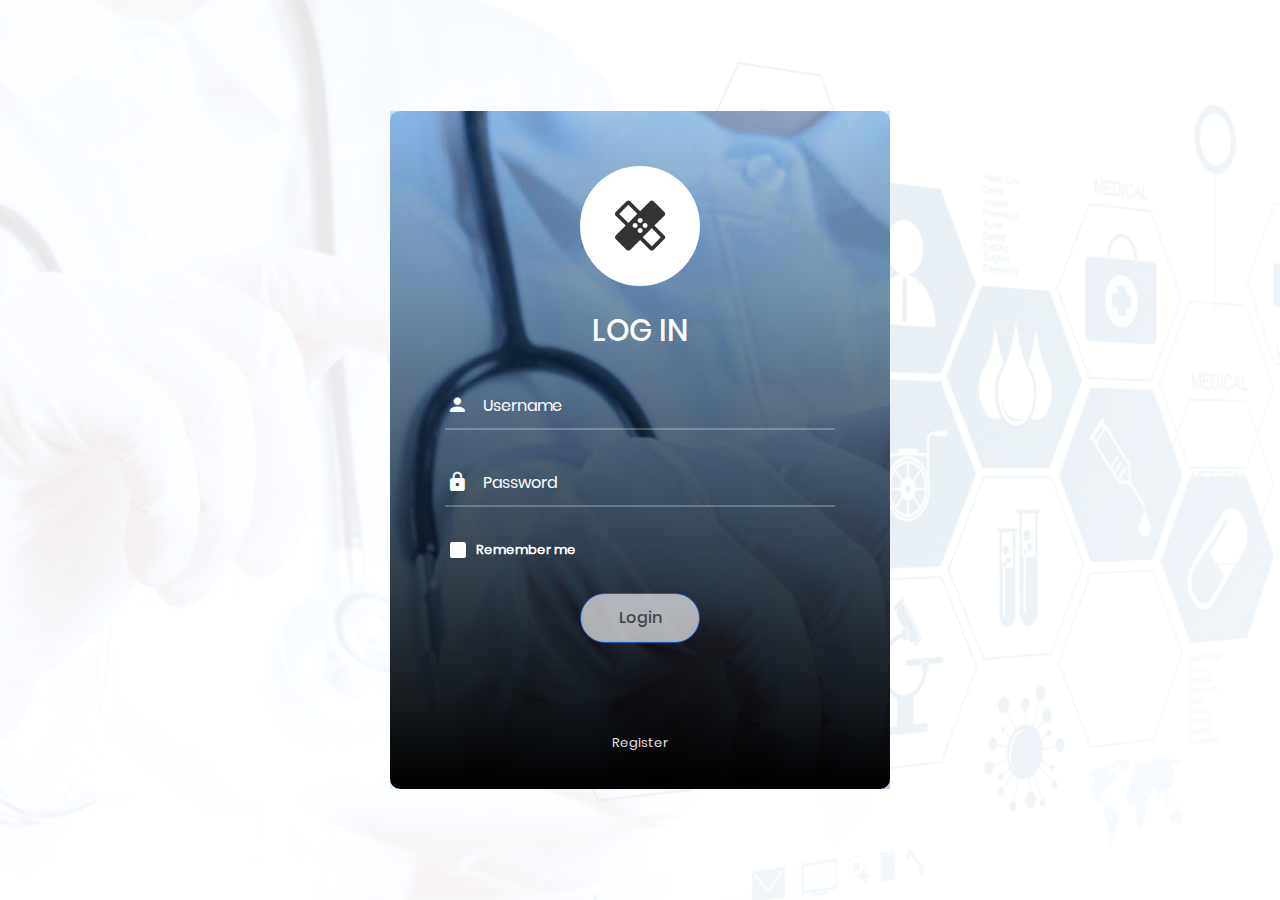
<file: index.html>
﻿<!DOCTYPE html>
<html ng-app="app">
<head>
    <meta charset="utf-8" />
    <title>Hospital MIS</title>
    <link rel="stylesheet" href="bower_components/bootstrap/dist/css/bootstrap.min.css" />
    <link href="app-content/app.css" rel="stylesheet" />
    <!--===============================================================================================-->
    <link rel="icon" type="image/png" href="generic/theme/images/icons/favicon.ico"/>
    <!--===============================================================================================-->
    <link rel="stylesheet" type="text/css" href="generic/theme/vendor/bootstrap/css/bootstrap.min.css">
    <!--===============================================================================================-->
    <link rel="stylesheet" type="text/css" href="generic/theme/fonts/font-awesome-4.7.0/css/font-awesome.min.css">
    <!--===============================================================================================-->
    <link rel="stylesheet" type="text/css" href="generic/theme/fonts/iconic/css/material-design-iconic-font.min.css">
    <!--===============================================================================================-->
    <link rel="stylesheet" type="text/css" href="generic/theme/vendor/animate/animate.css">
    <!--===============================================================================================-->
    <link rel="stylesheet" type="text/css" href="generic/theme/vendor/css-hamburgers/hamburgers.min.css">
    <!--===============================================================================================-->
    <link rel="stylesheet" type="text/css" href="generic/theme/vendor/animsition/css/animsition.min.css">
    <!--===============================================================================================-->
    <link rel="stylesheet" type="text/css" href="generic/theme/vendor/select2/select2.min.css">
    <!--===============================================================================================-->
    <link rel="stylesheet" type="text/css" href="generic/theme/vendor/daterangepicker/daterangepicker.css">
    <!--===============================================================================================-->
    <link rel="stylesheet" type="text/css" href="generic/theme/css/util.css">
    <link rel="stylesheet" type="text/css" href="generic/theme/css/main.css">
    <!--===============================================================================================-->
    <link rel="stylesheet" type="text/css" href="generic/css/commons.css">
    <!--===============================================================================================-->

</head>
<body>
            <div class="jumbotron paddingZero">
                <div class="container paddingZero">
                    <div class="col-sm-12 paddingZero">
                        <div ng-view></div>
                    </div>
                </div>
            </div>
    <script src="bower_components/jquery/dist/jquery.min.js"></script>
    <script src="bower_components/angular/angular.min.js"></script>
    <script src="bower_components/angular-route/angular-route.min.js"></script>
    <script src="bower_components/angular-cookies/angular-cookies.min.js"></script>

    <script src="app.js"></script>
    <script src="app-services/authentication.service.js"></script>
    <script src="app-services/flash.service.js"></script>

    <!-- Real user service that uses an api -->
    <!-- <script src="app-services/user.service.js"></script> -->

    <!-- Fake user service for demo that uses local storage -->
    <script src="app-services/user.service.local-storage.js"></script>

    <script src="home/home.controller.js"></script>
    <script src="login/login.controller.js"></script>
    <script src="register/register.controller.js"></script>
    <!--===============================================================================================-->
    <script src="generic/theme/vendor/jquery/jquery-3.2.1.min.js"></script>
    <!--===============================================================================================-->
    <script src="generic/theme/vendor/animsition/js/animsition.min.js"></script>
    <!--===============================================================================================-->
    <script src="generic/theme/vendor/bootstrap/js/popper.js"></script>
    <script src="generic/theme/vendor/bootstrap/js/bootstrap.min.js"></script>
    <!--===============================================================================================-->
    <script src="generic/theme/vendor/select2/select2.min.js"></script>
    <!--===============================================================================================-->
    <script src="generic/theme/vendor/daterangepicker/moment.min.js"></script>
    <script src="generic/theme/vendor/daterangepicker/daterangepicker.js"></script>
    <!--===============================================================================================-->
    <script src="generic/theme/vendor/countdowntime/countdowntime.js"></script>
    <!--===============================================================================================-->
    <script src="generic/theme/js/main.js"></script>
</body>
</html>
</file>
<file: app-content/app.css>
﻿a {
    cursor: pointer;
}
</file>
<file: generic/theme/vendor/daterangepicker/daterangepicker.css>
.daterangepicker {
  position: absolute;
  color: inherit;
  background-color: #fff;
  border-radius: 4px;
  width: 278px;
  padding: 4px;
  margin-top: 1px;
  top: 100px;
  left: 20px;
  /* Calendars */ }
  .daterangepicker:before, .daterangepicker:after {
    position: absolute;
    display: inline-block;
    border-bottom-color: rgba(0, 0, 0, 0.2);
    content: ''; }
  .daterangepicker:before {
    top: -7px;
    border-right: 7px solid transparent;
    border-left: 7px solid transparent;
    border-bottom: 7px solid #ccc; }
  .daterangepicker:after {
    top: -6px;
    border-right: 6px solid transparent;
    border-bottom: 6px solid #fff;
    border-left: 6px solid transparent; }
  .daterangepicker.opensleft:before {
    right: 9px; }
  .daterangepicker.opensleft:after {
    right: 10px; }
  .daterangepicker.openscenter:before {
    left: 0;
    right: 0;
    width: 0;
    margin-left: auto;
    margin-right: auto; }
  .daterangepicker.openscenter:after {
    left: 0;
    right: 0;
    width: 0;
    margin-left: auto;
    margin-right: auto; }
  .daterangepicker.opensright:before {
    left: 9px; }
  .daterangepicker.opensright:after {
    left: 10px; }
  .daterangepicker.dropup {
    margin-top: -5px; }
    .daterangepicker.dropup:before {
      top: initial;
      bottom: -7px;
      border-bottom: initial;
      border-top: 7px solid #ccc; }
    .daterangepicker.dropup:after {
      top: initial;
      bottom: -6px;
      border-bottom: initial;
      border-top: 6px solid #fff; }
  .daterangepicker.dropdown-menu {
    max-width: none;
    z-index: 3001; }
  .daterangepicker.single .ranges, .daterangepicker.single .calendar {
    float: none; }
  .daterangepicker.show-calendar .calendar {
    display: block; }
  .daterangepicker .calendar {
    display: none;
    max-width: 270px;
    margin: 4px; }
    .daterangepicker .calendar.single .calendar-table {
      border: none; }
    .daterangepicker .calendar th, .daterangepicker .calendar td {
      white-space: nowrap;
      text-align: center;
      min-width: 32px; }
  .daterangepicker .calendar-table {
    border: 1px solid #fff;
    padding: 4px;
    border-radius: 4px;
    background-color: #fff; }
  .daterangepicker table {
    width: 100%;
    margin: 0; }
  .daterangepicker td, .daterangepicker th {
    text-align: center;
    width: 20px;
    height: 20px;
    border-radius: 4px;
    border: 1px solid transparent;
    white-space: nowrap;
    cursor: pointer; }
    .daterangepicker td.available:hover, .daterangepicker th.available:hover {
      background-color: #eee;
      border-color: transparent;
      color: inherit; }
    .daterangepicker td.week, .daterangepicker th.week {
      font-size: 80%;
      color: #ccc; }
  .daterangepicker td.off, .daterangepicker td.off.in-range, .daterangepicker td.off.start-date, .daterangepicker td.off.end-date {
    background-color: #fff;
    border-color: transparent;
    color: #999; }
  .daterangepicker td.in-range {
    background-color: #ebf4f8;
    border-color: transparent;
    color: #000;
    border-radius: 0; }
  .daterangepicker td.start-date {
    border-radius: 4px 0 0 4px; }
  .daterangepicker td.end-date {
    border-radius: 0 4px 4px 0; }
  .daterangepicker td.start-date.end-date {
    border-radius: 4px; }
  .daterangepicker td.active, .daterangepicker td.active:hover {
    background-color: #357ebd;
    border-color: transparent;
    color: #fff; }
  .daterangepicker th.month {
    width: auto; }
  .daterangepicker td.disabled, .daterangepicker option.disabled {
    color: #999;
    cursor: not-allowed;
    text-decoration: line-through; }
  .daterangepicker select.monthselect, .daterangepicker select.yearselect {
    font-size: 12px;
    padding: 1px;
    height: auto;
    margin: 0;
    cursor: default; }
  .daterangepicker select.monthselect {
    margin-right: 2%;
    width: 56%; }
  .daterangepicker select.yearselect {
    width: 40%; }
  .daterangepicker select.hourselect, .daterangepicker select.minuteselect, .daterangepicker select.secondselect, .daterangepicker select.ampmselect {
    width: 50px;
    margin-bottom: 0; }
  .daterangepicker .input-mini {
    border: 1px solid #ccc;
    border-radius: 4px;
    color: #555;
    height: 30px;
    line-height: 30px;
    display: block;
    vertical-align: middle;
    margin: 0 0 5px 0;
    padding: 0 6px 0 28px;
    width: 100%; }
    .daterangepicker .input-mini.active {
      border: 1px solid #08c;
      border-radius: 4px; }
  .daterangepicker .daterangepicker_input {
    position: relative; }
    .daterangepicker .daterangepicker_input i {
      position: absolute;
      left: 8px;
      top: 8px; }
  .daterangepicker.rtl .input-mini {
    padding-right: 28px;
    padding-left: 6px; }
  .daterangepicker.rtl .daterangepicker_input i {
    left: auto;
    right: 8px; }
  .daterangepicker .calendar-time {
    text-align: center;
    margin: 5px auto;
    line-height: 30px;
    position: relative;
    padding-left: 28px; }
    .daterangepicker .calendar-time select.disabled {
      color: #ccc;
      cursor: not-allowed; }

.ranges {
  font-size: 11px;
  float: none;
  margin: 4px;
  text-align: left; }
  .ranges ul {
    list-style: none;
    margin: 0 auto;
    padding: 0;
    width: 100%; }
  .ranges li {
    font-size: 13px;
    background-color: #f5f5f5;
    border: 1px solid #f5f5f5;
    border-radius: 4px;
    color: #08c;
    padding: 3px 12px;
    margin-bottom: 8px;
    cursor: pointer; }
    .ranges li:hover {
      background-color: #08c;
      border: 1px solid #08c;
      color: #fff; }
    .ranges li.active {
      background-color: #08c;
      border: 1px solid #08c;
      color: #fff; }

/*  Larger Screen Styling */
@media (min-width: 564px) {
  .daterangepicker {
    width: auto; }
    .daterangepicker .ranges ul {
      width: 160px; }
    .daterangepicker.single .ranges ul {
      width: 100%; }
    .daterangepicker.single .calendar.left {
      clear: none; }
    .daterangepicker.single.ltr .ranges, .daterangepicker.single.ltr .calendar {
      float: left; }
    .daterangepicker.single.rtl .ranges, .daterangepicker.single.rtl .calendar {
      float: right; }
    .daterangepicker.ltr {
      direction: ltr;
      text-align: left; }
      .daterangepicker.ltr .calendar.left {
        clear: left;
        margin-right: 0; }
        .daterangepicker.ltr .calendar.left .calendar-table {
          border-right: none;
          border-top-right-radius: 0;
          border-bottom-right-radius: 0; }
      .daterangepicker.ltr .calendar.right {
        margin-left: 0; }
        .daterangepicker.ltr .calendar.right .calendar-table {
          border-left: none;
          border-top-left-radius: 0;
          border-bottom-left-radius: 0; }
      .daterangepicker.ltr .left .daterangepicker_input {
        padding-right: 12px; }
      .daterangepicker.ltr .calendar.left .calendar-table {
        padding-right: 12px; }
      .daterangepicker.ltr .ranges, .daterangepicker.ltr .calendar {
        float: left; }
    .daterangepicker.rtl {
      direction: rtl;
      text-align: right; }
      .daterangepicker.rtl .calendar.left {
        clear: right;
        margin-left: 0; }
        .daterangepicker.rtl .calendar.left .calendar-table {
          border-left: none;
          border-top-left-radius: 0;
          border-bottom-left-radius: 0; }
      .daterangepicker.rtl .calendar.right {
        margin-right: 0; }
        .daterangepicker.rtl .calendar.right .calendar-table {
          border-right: none;
          border-top-right-radius: 0;
          border-bottom-right-radius: 0; }
      .daterangepicker.rtl .left .daterangepicker_input {
        padding-left: 12px; }
      .daterangepicker.rtl .calendar.left .calendar-table {
        padding-left: 12px; }
      .daterangepicker.rtl .ranges, .daterangepicker.rtl .calendar {
        text-align: right;
        float: right; } }
@media (min-width: 730px) {
  .daterangepicker .ranges {
    width: auto; }
  .daterangepicker.ltr .ranges {
    float: left; }
  .daterangepicker.rtl .ranges {
    float: right; }
  .daterangepicker .calendar.left {
    clear: none !important; } }
</file>
<file: generic/theme/css/util.css>
/*[ FONT SIZE ]
///////////////////////////////////////////////////////////
*/
.fs-1 {font-size: 1px;}
.fs-2 {font-size: 2px;}
.fs-3 {font-size: 3px;}
.fs-4 {font-size: 4px;}
.fs-5 {font-size: 5px;}
.fs-6 {font-size: 6px;}
.fs-7 {font-size: 7px;}
.fs-8 {font-size: 8px;}
.fs-9 {font-size: 9px;}
.fs-10 {font-size: 10px;}
.fs-11 {font-size: 11px;}
.fs-12 {font-size: 12px;}
.fs-13 {font-size: 13px;}
.fs-14 {font-size: 14px;}
.fs-15 {font-size: 15px;}
.fs-16 {font-size: 16px;}
.fs-17 {font-size: 17px;}
.fs-18 {font-size: 18px;}
.fs-19 {font-size: 19px;}
.fs-20 {font-size: 20px;}
.fs-21 {font-size: 21px;}
.fs-22 {font-size: 22px;}
.fs-23 {font-size: 23px;}
.fs-24 {font-size: 24px;}
.fs-25 {font-size: 25px;}
.fs-26 {font-size: 26px;}
.fs-27 {font-size: 27px;}
.fs-28 {font-size: 28px;}
.fs-29 {font-size: 29px;}
.fs-30 {font-size: 30px;}
.fs-31 {font-size: 31px;}
.fs-32 {font-size: 32px;}
.fs-33 {font-size: 33px;}
.fs-34 {font-size: 34px;}
.fs-35 {font-size: 35px;}
.fs-36 {font-size: 36px;}
.fs-37 {font-size: 37px;}
.fs-38 {font-size: 38px;}
.fs-39 {font-size: 39px;}
.fs-40 {font-size: 40px;}
.fs-41 {font-size: 41px;}
.fs-42 {font-size: 42px;}
.fs-43 {font-size: 43px;}
.fs-44 {font-size: 44px;}
.fs-45 {font-size: 45px;}
.fs-46 {font-size: 46px;}
.fs-47 {font-size: 47px;}
.fs-48 {font-size: 48px;}
.fs-49 {font-size: 49px;}
.fs-50 {font-size: 50px;}
.fs-51 {font-size: 51px;}
.fs-52 {font-size: 52px;}
.fs-53 {font-size: 53px;}
.fs-54 {font-size: 54px;}
.fs-55 {font-size: 55px;}
.fs-56 {font-size: 56px;}
.fs-57 {font-size: 57px;}
.fs-58 {font-size: 58px;}
.fs-59 {font-size: 59px;}
.fs-60 {font-size: 60px;}
.fs-61 {font-size: 61px;}
.fs-62 {font-size: 62px;}
.fs-63 {font-size: 63px;}
.fs-64 {font-size: 64px;}
.fs-65 {font-size: 65px;}
.fs-66 {font-size: 66px;}
.fs-67 {font-size: 67px;}
.fs-68 {font-size: 68px;}
.fs-69 {font-size: 69px;}
.fs-70 {font-size: 70px;}
.fs-71 {font-size: 71px;}
.fs-72 {font-size: 72px;}
.fs-73 {font-size: 73px;}
.fs-74 {font-size: 74px;}
.fs-75 {font-size: 75px;}
.fs-76 {font-size: 76px;}
.fs-77 {font-size: 77px;}
.fs-78 {font-size: 78px;}
.fs-79 {font-size: 79px;}
.fs-80 {font-size: 80px;}
.fs-81 {font-size: 81px;}
.fs-82 {font-size: 82px;}
.fs-83 {font-size: 83px;}
.fs-84 {font-size: 84px;}
.fs-85 {font-size: 85px;}
.fs-86 {font-size: 86px;}
.fs-87 {font-size: 87px;}
.fs-88 {font-size: 88px;}
.fs-89 {font-size: 89px;}
.fs-90 {font-size: 90px;}
.fs-91 {font-size: 91px;}
.fs-92 {font-size: 92px;}
.fs-93 {font-size: 93px;}
.fs-94 {font-size: 94px;}
.fs-95 {font-size: 95px;}
.fs-96 {font-size: 96px;}
.fs-97 {font-size: 97px;}
.fs-98 {font-size: 98px;}
.fs-99 {font-size: 99px;}
.fs-100 {font-size: 100px;}
.fs-101 {font-size: 101px;}
.fs-102 {font-size: 102px;}
.fs-103 {font-size: 103px;}
.fs-104 {font-size: 104px;}
.fs-105 {font-size: 105px;}
.fs-106 {font-size: 106px;}
.fs-107 {font-size: 107px;}
.fs-108 {font-size: 108px;}
.fs-109 {font-size: 109px;}
.fs-110 {font-size: 110px;}
.fs-111 {font-size: 111px;}
.fs-112 {font-size: 112px;}
.fs-113 {font-size: 113px;}
.fs-114 {font-size: 114px;}
.fs-115 {font-size: 115px;}
.fs-116 {font-size: 116px;}
.fs-117 {font-size: 117px;}
.fs-118 {font-size: 118px;}
.fs-119 {font-size: 119px;}
.fs-120 {font-size: 120px;}
.fs-121 {font-size: 121px;}
.fs-122 {font-size: 122px;}
.fs-123 {font-size: 123px;}
.fs-124 {font-size: 124px;}
.fs-125 {font-size: 125px;}
.fs-126 {font-size: 126px;}
.fs-127 {font-size: 127px;}
.fs-128 {font-size: 128px;}
.fs-129 {font-size: 129px;}
.fs-130 {font-size: 130px;}
.fs-131 {font-size: 131px;}
.fs-132 {font-size: 132px;}
.fs-133 {font-size: 133px;}
.fs-134 {font-size: 134px;}
.fs-135 {font-size: 135px;}
.fs-136 {font-size: 136px;}
.fs-137 {font-size: 137px;}
.fs-138 {font-size: 138px;}
.fs-139 {font-size: 139px;}
.fs-140 {font-size: 140px;}
.fs-141 {font-size: 141px;}
.fs-142 {font-size: 142px;}
.fs-143 {font-size: 143px;}
.fs-144 {font-size: 144px;}
.fs-145 {font-size: 145px;}
.fs-146 {font-size: 146px;}
.fs-147 {font-size: 147px;}
.fs-148 {font-size: 148px;}
.fs-149 {font-size: 149px;}
.fs-150 {font-size: 150px;}
.fs-151 {font-size: 151px;}
.fs-152 {font-size: 152px;}
.fs-153 {font-size: 153px;}
.fs-154 {font-size: 154px;}
.fs-155 {font-size: 155px;}
.fs-156 {font-size: 156px;}
.fs-157 {font-size: 157px;}
.fs-158 {font-size: 158px;}
.fs-159 {font-size: 159px;}
.fs-160 {font-size: 160px;}
.fs-161 {font-size: 161px;}
.fs-162 {font-size: 162px;}
.fs-163 {font-size: 163px;}
.fs-164 {font-size: 164px;}
.fs-165 {font-size: 165px;}
.fs-166 {font-size: 166px;}
.fs-167 {font-size: 167px;}
.fs-168 {font-size: 168px;}
.fs-169 {font-size: 169px;}
.fs-170 {font-size: 170px;}
.fs-171 {font-size: 171px;}
.fs-172 {font-size: 172px;}
.fs-173 {font-size: 173px;}
.fs-174 {font-size: 174px;}
.fs-175 {font-size: 175px;}
.fs-176 {font-size: 176px;}
.fs-177 {font-size: 177px;}
.fs-178 {font-size: 178px;}
.fs-179 {font-size: 179px;}
.fs-180 {font-size: 180px;}
.fs-181 {font-size: 181px;}
.fs-182 {font-size: 182px;}
.fs-183 {font-size: 183px;}
.fs-184 {font-size: 184px;}
.fs-185 {font-size: 185px;}
.fs-186 {font-size: 186px;}
.fs-187 {font-size: 187px;}
.fs-188 {font-size: 188px;}
.fs-189 {font-size: 189px;}
.fs-190 {font-size: 190px;}
.fs-191 {font-size: 191px;}
.fs-192 {font-size: 192px;}
.fs-193 {font-size: 193px;}
.fs-194 {font-size: 194px;}
.fs-195 {font-size: 195px;}
.fs-196 {font-size: 196px;}
.fs-197 {font-size: 197px;}
.fs-198 {font-size: 198px;}
.fs-199 {font-size: 199px;}
.fs-200 {font-size: 200px;}

/*[ PADDING ]
///////////////////////////////////////////////////////////
*/
.p-t-0 {padding-top: 0px;}
.p-t-1 {padding-top: 1px;}
.p-t-2 {padding-top: 2px;}
.p-t-3 {padding-top: 3px;}
.p-t-4 {padding-top: 4px;}
.p-t-5 {padding-top: 5px;}
.p-t-6 {padding-top: 6px;}
.p-t-7 {padding-top: 7px;}
.p-t-8 {padding-top: 8px;}
.p-t-9 {padding-top: 9px;}
.p-t-10 {padding-top: 10px;}
.p-t-11 {padding-top: 11px;}
.p-t-12 {padding-top: 12px;}
.p-t-13 {padding-top: 13px;}
.p-t-14 {padding-top: 14px;}
.p-t-15 {padding-top: 15px;}
.p-t-16 {padding-top: 16px;}
.p-t-17 {padding-top: 17px;}
.p-t-18 {padding-top: 18px;}
.p-t-19 {padding-top: 19px;}
.p-t-20 {padding-top: 20px;}
.p-t-21 {padding-top: 21px;}
.p-t-22 {padding-top: 22px;}
.p-t-23 {padding-top: 23px;}
.p-t-24 {padding-top: 24px;}
.p-t-25 {padding-top: 25px;}
.p-t-26 {padding-top: 26px;}
.p-t-27 {padding-top: 27px;}
.p-t-28 {padding-top: 28px;}
.p-t-29 {padding-top: 29px;}
.p-t-30 {padding-top: 30px;}
.p-t-31 {padding-top: 31px;}
.p-t-32 {padding-top: 32px;}
.p-t-33 {padding-top: 33px;}
.p-t-34 {padding-top: 34px;}
.p-t-35 {padding-top: 35px;}
.p-t-36 {padding-top: 36px;}
.p-t-37 {padding-top: 37px;}
.p-t-38 {padding-top: 38px;}
.p-t-39 {padding-top: 39px;}
.p-t-40 {padding-top: 40px;}
.p-t-41 {padding-top: 41px;}
.p-t-42 {padding-top: 42px;}
.p-t-43 {padding-top: 43px;}
.p-t-44 {padding-top: 44px;}
.p-t-45 {padding-top: 45px;}
.p-t-46 {padding-top: 46px;}
.p-t-47 {padding-top: 47px;}
.p-t-48 {padding-top: 48px;}
.p-t-49 {padding-top: 49px;}
.p-t-50 {padding-top: 50px;}
.p-t-51 {padding-top: 51px;}
.p-t-52 {padding-top: 52px;}
.p-t-53 {padding-top: 53px;}
.p-t-54 {padding-top: 54px;}
.p-t-55 {padding-top: 55px;}
.p-t-56 {padding-top: 56px;}
.p-t-57 {padding-top: 57px;}
.p-t-58 {padding-top: 58px;}
.p-t-59 {padding-top: 59px;}
.p-t-60 {padding-top: 60px;}
.p-t-61 {padding-top: 61px;}
.p-t-62 {padding-top: 62px;}
.p-t-63 {padding-top: 63px;}
.p-t-64 {padding-top: 64px;}
.p-t-65 {padding-top: 65px;}
.p-t-66 {padding-top: 66px;}
.p-t-67 {padding-top: 67px;}
.p-t-68 {padding-top: 68px;}
.p-t-69 {padding-top: 69px;}
.p-t-70 {padding-top: 70px;}
.p-t-71 {padding-top: 71px;}
.p-t-72 {padding-top: 72px;}
.p-t-73 {padding-top: 73px;}
.p-t-74 {padding-top: 74px;}
.p-t-75 {padding-top: 75px;}
.p-t-76 {padding-top: 76px;}
.p-t-77 {padding-top: 77px;}
.p-t-78 {padding-top: 78px;}
.p-t-79 {padding-top: 79px;}
.p-t-80 {padding-top: 80px;}
.p-t-81 {padding-top: 81px;}
.p-t-82 {padding-top: 82px;}
.p-t-83 {padding-top: 83px;}
.p-t-84 {padding-top: 84px;}
.p-t-85 {padding-top: 85px;}
.p-t-86 {padding-top: 86px;}
.p-t-87 {padding-top: 87px;}
.p-t-88 {padding-top: 88px;}
.p-t-89 {padding-top: 89px;}
.p-t-90 {padding-top: 90px;}
.p-t-91 {padding-top: 91px;}
.p-t-92 {padding-top: 92px;}
.p-t-93 {padding-top: 93px;}
.p-t-94 {padding-top: 94px;}
.p-t-95 {padding-top: 95px;}
.p-t-96 {padding-top: 96px;}
.p-t-97 {padding-top: 97px;}
.p-t-98 {padding-top: 98px;}
.p-t-99 {padding-top: 99px;}
.p-t-100 {padding-top: 100px;}
.p-t-101 {padding-top: 101px;}
.p-t-102 {padding-top: 102px;}
.p-t-103 {padding-top: 103px;}
.p-t-104 {padding-top: 104px;}
.p-t-105 {padding-top: 105px;}
.p-t-106 {padding-top: 106px;}
.p-t-107 {padding-top: 107px;}
.p-t-108 {padding-top: 108px;}
.p-t-109 {padding-top: 109px;}
.p-t-110 {padding-top: 110px;}
.p-t-111 {padding-top: 111px;}
.p-t-112 {padding-top: 112px;}
.p-t-113 {padding-top: 113px;}
.p-t-114 {padding-top: 114px;}
.p-t-115 {padding-top: 115px;}
.p-t-116 {padding-top: 116px;}
.p-t-117 {padding-top: 117px;}
.p-t-118 {padding-top: 118px;}
.p-t-119 {padding-top: 119px;}
.p-t-120 {padding-top: 120px;}
.p-t-121 {padding-top: 121px;}
.p-t-122 {padding-top: 122px;}
.p-t-123 {padding-top: 123px;}
.p-t-124 {padding-top: 124px;}
.p-t-125 {padding-top: 125px;}
.p-t-126 {padding-top: 126px;}
.p-t-127 {padding-top: 127px;}
.p-t-128 {padding-top: 128px;}
.p-t-129 {padding-top: 129px;}
.p-t-130 {padding-top: 130px;}
.p-t-131 {padding-top: 131px;}
.p-t-132 {padding-top: 132px;}
.p-t-133 {padding-top: 133px;}
.p-t-134 {padding-top: 134px;}
.p-t-135 {padding-top: 135px;}
.p-t-136 {padding-top: 136px;}
.p-t-137 {padding-top: 137px;}
.p-t-138 {padding-top: 138px;}
.p-t-139 {padding-top: 139px;}
.p-t-140 {padding-top: 140px;}
.p-t-141 {padding-top: 141px;}
.p-t-142 {padding-top: 142px;}
.p-t-143 {padding-top: 143px;}
.p-t-144 {padding-top: 144px;}
.p-t-145 {padding-top: 145px;}
.p-t-146 {padding-top: 146px;}
.p-t-147 {padding-top: 147px;}
.p-t-148 {padding-top: 148px;}
.p-t-149 {padding-top: 149px;}
.p-t-150 {padding-top: 150px;}
.p-t-151 {padding-top: 151px;}
.p-t-152 {padding-top: 152px;}
.p-t-153 {padding-top: 153px;}
.p-t-154 {padding-top: 154px;}
.p-t-155 {padding-top: 155px;}
.p-t-156 {padding-top: 156px;}
.p-t-157 {padding-top: 157px;}
.p-t-158 {padding-top: 158px;}
.p-t-159 {padding-top: 159px;}
.p-t-160 {padding-top: 160px;}
.p-t-161 {padding-top: 161px;}
.p-t-162 {padding-top: 162px;}
.p-t-163 {padding-top: 163px;}
.p-t-164 {padding-top: 164px;}
.p-t-165 {padding-top: 165px;}
.p-t-166 {padding-top: 166px;}
.p-t-167 {padding-top: 167px;}
.p-t-168 {padding-top: 168px;}
.p-t-169 {padding-top: 169px;}
.p-t-170 {padding-top: 170px;}
.p-t-171 {padding-top: 171px;}
.p-t-172 {padding-top: 172px;}
.p-t-173 {padding-top: 173px;}
.p-t-174 {padding-top: 174px;}
.p-t-175 {padding-top: 175px;}
.p-t-176 {padding-top: 176px;}
.p-t-177 {padding-top: 177px;}
.p-t-178 {padding-top: 178px;}
.p-t-179 {padding-top: 179px;}
.p-t-180 {padding-top: 180px;}
.p-t-181 {padding-top: 181px;}
.p-t-182 {padding-top: 182px;}
.p-t-183 {padding-top: 183px;}
.p-t-184 {padding-top: 184px;}
.p-t-185 {padding-top: 185px;}
.p-t-186 {padding-top: 186px;}
.p-t-187 {padding-top: 187px;}
.p-t-188 {padding-top: 188px;}
.p-t-189 {padding-top: 189px;}
.p-t-190 {padding-top: 190px;}
.p-t-191 {padding-top: 191px;}
.p-t-192 {padding-top: 192px;}
.p-t-193 {padding-top: 193px;}
.p-t-194 {padding-top: 194px;}
.p-t-195 {padding-top: 195px;}
.p-t-196 {padding-top: 196px;}
.p-t-197 {padding-top: 197px;}
.p-t-198 {padding-top: 198px;}
.p-t-199 {padding-top: 199px;}
.p-t-200 {padding-top: 200px;}
.p-t-201 {padding-top: 201px;}
.p-t-202 {padding-top: 202px;}
.p-t-203 {padding-top: 203px;}
.p-t-204 {padding-top: 204px;}
.p-t-205 {padding-top: 205px;}
.p-t-206 {padding-top: 206px;}
.p-t-207 {padding-top: 207px;}
.p-t-208 {padding-top: 208px;}
.p-t-209 {padding-top: 209px;}
.p-t-210 {padding-top: 210px;}
.p-t-211 {padding-top: 211px;}
.p-t-212 {padding-top: 212px;}
.p-t-213 {padding-top: 213px;}
.p-t-214 {padding-top: 214px;}
.p-t-215 {padding-top: 215px;}
.p-t-216 {padding-top: 216px;}
.p-t-217 {padding-top: 217px;}
.p-t-218 {padding-top: 218px;}
.p-t-219 {padding-top: 219px;}
.p-t-220 {padding-top: 220px;}
.p-t-221 {padding-top: 221px;}
.p-t-222 {padding-top: 222px;}
.p-t-223 {padding-top: 223px;}
.p-t-224 {padding-top: 224px;}
.p-t-225 {padding-top: 225px;}
.p-t-226 {padding-top: 226px;}
.p-t-227 {padding-top: 227px;}
.p-t-228 {padding-top: 228px;}
.p-t-229 {padding-top: 229px;}
.p-t-230 {padding-top: 230px;}
.p-t-231 {padding-top: 231px;}
.p-t-232 {padding-top: 232px;}
.p-t-233 {padding-top: 233px;}
.p-t-234 {padding-top: 234px;}
.p-t-235 {padding-top: 235px;}
.p-t-236 {padding-top: 236px;}
.p-t-237 {padding-top: 237px;}
.p-t-238 {padding-top: 238px;}
.p-t-239 {padding-top: 239px;}
.p-t-240 {padding-top: 240px;}
.p-t-241 {padding-top: 241px;}
.p-t-242 {padding-top: 242px;}
.p-t-243 {padding-top: 243px;}
.p-t-244 {padding-top: 244px;}
.p-t-245 {padding-top: 245px;}
.p-t-246 {padding-top: 246px;}
.p-t-247 {padding-top: 247px;}
.p-t-248 {padding-top: 248px;}
.p-t-249 {padding-top: 249px;}
.p-t-250 {padding-top: 250px;}
.p-b-0 {padding-bottom: 0px;}
.p-b-1 {padding-bottom: 1px;}
.p-b-2 {padding-bottom: 2px;}
.p-b-3 {padding-bottom: 3px;}
.p-b-4 {padding-bottom: 4px;}
.p-b-5 {padding-bottom: 5px;}
.p-b-6 {padding-bottom: 6px;}
.p-b-7 {padding-bottom: 7px;}
.p-b-8 {padding-bottom: 8px;}
.p-b-9 {padding-bottom: 9px;}
.p-b-10 {padding-bottom: 10px;}
.p-b-11 {padding-bottom: 11px;}
.p-b-12 {padding-bottom: 12px;}
.p-b-13 {padding-bottom: 13px;}
.p-b-14 {padding-bottom: 14px;}
.p-b-15 {padding-bottom: 15px;}
.p-b-16 {padding-bottom: 16px;}
.p-b-17 {padding-bottom: 17px;}
.p-b-18 {padding-bottom: 18px;}
.p-b-19 {padding-bottom: 19px;}
.p-b-20 {padding-bottom: 20px;}
.p-b-21 {padding-bottom: 21px;}
.p-b-22 {padding-bottom: 22px;}
.p-b-23 {padding-bottom: 23px;}
.p-b-24 {padding-bottom: 24px;}
.p-b-25 {padding-bottom: 25px;}
.p-b-26 {padding-bottom: 26px;}
.p-b-27 {padding-bottom: 27px;}
.p-b-28 {padding-bottom: 28px;}
.p-b-29 {padding-bottom: 29px;}
.p-b-30 {padding-bottom: 30px;}
.p-b-31 {padding-bottom: 31px;}
.p-b-32 {padding-bottom: 32px;}
.p-b-33 {padding-bottom: 33px;}
.p-b-34 {padding-bottom: 34px;}
.p-b-35 {padding-bottom: 35px;}
.p-b-36 {padding-bottom: 36px;}
.p-b-37 {padding-bottom: 37px;}
.p-b-38 {padding-bottom: 38px;}
.p-b-39 {padding-bottom: 39px;}
.p-b-40 {padding-bottom: 40px;}
.p-b-41 {padding-bottom: 41px;}
.p-b-42 {padding-bottom: 42px;}
.p-b-43 {padding-bottom: 43px;}
.p-b-44 {padding-bottom: 44px;}
.p-b-45 {padding-bottom: 45px;}
.p-b-46 {padding-bottom: 46px;}
.p-b-47 {padding-bottom: 47px;}
.p-b-48 {padding-bottom: 48px;}
.p-b-49 {padding-bottom: 49px;}
.p-b-50 {padding-bottom: 50px;}
.p-b-51 {padding-bottom: 51px;}
.p-b-52 {padding-bottom: 52px;}
.p-b-53 {padding-bottom: 53px;}
.p-b-54 {padding-bottom: 54px;}
.p-b-55 {padding-bottom: 55px;}
.p-b-56 {padding-bottom: 56px;}
.p-b-57 {padding-bottom: 57px;}
.p-b-58 {padding-bottom: 58px;}
.p-b-59 {padding-bottom: 59px;}
.p-b-60 {padding-bottom: 60px;}
.p-b-61 {padding-bottom: 61px;}
.p-b-62 {padding-bottom: 62px;}
.p-b-63 {padding-bottom: 63px;}
.p-b-64 {padding-bottom: 64px;}
.p-b-65 {padding-bottom: 65px;}
.p-b-66 {padding-bottom: 66px;}
.p-b-67 {padding-bottom: 67px;}
.p-b-68 {padding-bottom: 68px;}
.p-b-69 {padding-bottom: 69px;}
.p-b-70 {padding-bottom: 70px;}
.p-b-71 {padding-bottom: 71px;}
.p-b-72 {padding-bottom: 72px;}
.p-b-73 {padding-bottom: 73px;}
.p-b-74 {padding-bottom: 74px;}
.p-b-75 {padding-bottom: 75px;}
.p-b-76 {padding-bottom: 76px;}
.p-b-77 {padding-bottom: 77px;}
.p-b-78 {padding-bottom: 78px;}
.p-b-79 {padding-bottom: 79px;}
.p-b-80 {padding-bottom: 80px;}
.p-b-81 {padding-bottom: 81px;}
.p-b-82 {padding-bottom: 82px;}
.p-b-83 {padding-bottom: 83px;}
.p-b-84 {padding-bottom: 84px;}
.p-b-85 {padding-bottom: 85px;}
.p-b-86 {padding-bottom: 86px;}
.p-b-87 {padding-bottom: 87px;}
.p-b-88 {padding-bottom: 88px;}
.p-b-89 {padding-bottom: 89px;}
.p-b-90 {padding-bottom: 90px;}
.p-b-91 {padding-bottom: 91px;}
.p-b-92 {padding-bottom: 92px;}
.p-b-93 {padding-bottom: 93px;}
.p-b-94 {padding-bottom: 94px;}
.p-b-95 {padding-bottom: 95px;}
.p-b-96 {padding-bottom: 96px;}
.p-b-97 {padding-bottom: 97px;}
.p-b-98 {padding-bottom: 98px;}
.p-b-99 {padding-bottom: 99px;}
.p-b-100 {padding-bottom: 100px;}
.p-b-101 {padding-bottom: 101px;}
.p-b-102 {padding-bottom: 102px;}
.p-b-103 {padding-bottom: 103px;}
.p-b-104 {padding-bottom: 104px;}
.p-b-105 {padding-bottom: 105px;}
.p-b-106 {padding-bottom: 106px;}
.p-b-107 {padding-bottom: 107px;}
.p-b-108 {padding-bottom: 108px;}
.p-b-109 {padding-bottom: 109px;}
.p-b-110 {padding-bottom: 110px;}
.p-b-111 {padding-bottom: 111px;}
.p-b-112 {padding-bottom: 112px;}
.p-b-113 {padding-bottom: 113px;}
.p-b-114 {padding-bottom: 114px;}
.p-b-115 {padding-bottom: 115px;}
.p-b-116 {padding-bottom: 116px;}
.p-b-117 {padding-bottom: 117px;}
.p-b-118 {padding-bottom: 118px;}
.p-b-119 {padding-bottom: 119px;}
.p-b-120 {padding-bottom: 120px;}
.p-b-121 {padding-bottom: 121px;}
.p-b-122 {padding-bottom: 122px;}
.p-b-123 {padding-bottom: 123px;}
.p-b-124 {padding-bottom: 124px;}
.p-b-125 {padding-bottom: 125px;}
.p-b-126 {padding-bottom: 126px;}
.p-b-127 {padding-bottom: 127px;}
.p-b-128 {padding-bottom: 128px;}
.p-b-129 {padding-bottom: 129px;}
.p-b-130 {padding-bottom: 130px;}
.p-b-131 {padding-bottom: 131px;}
.p-b-132 {padding-bottom: 132px;}
.p-b-133 {padding-bottom: 133px;}
.p-b-134 {padding-bottom: 134px;}
.p-b-135 {padding-bottom: 135px;}
.p-b-136 {padding-bottom: 136px;}
.p-b-137 {padding-bottom: 137px;}
.p-b-138 {padding-bottom: 138px;}
.p-b-139 {padding-bottom: 139px;}
.p-b-140 {padding-bottom: 140px;}
.p-b-141 {padding-bottom: 141px;}
.p-b-142 {padding-bottom: 142px;}
.p-b-143 {padding-bottom: 143px;}
.p-b-144 {padding-bottom: 144px;}
.p-b-145 {padding-bottom: 145px;}
.p-b-146 {padding-bottom: 146px;}
.p-b-147 {padding-bottom: 147px;}
.p-b-148 {padding-bottom: 148px;}
.p-b-149 {padding-bottom: 149px;}
.p-b-150 {padding-bottom: 150px;}
.p-b-151 {padding-bottom: 151px;}
.p-b-152 {padding-bottom: 152px;}
.p-b-153 {padding-bottom: 153px;}
.p-b-154 {padding-bottom: 154px;}
.p-b-155 {padding-bottom: 155px;}
.p-b-156 {padding-bottom: 156px;}
.p-b-157 {padding-bottom: 157px;}
.p-b-158 {padding-bottom: 158px;}
.p-b-159 {padding-bottom: 159px;}
.p-b-160 {padding-bottom: 160px;}
.p-b-161 {padding-bottom: 161px;}
.p-b-162 {padding-bottom: 162px;}
.p-b-163 {padding-bottom: 163px;}
.p-b-164 {padding-bottom: 164px;}
.p-b-165 {padding-bottom: 165px;}
.p-b-166 {padding-bottom: 166px;}
.p-b-167 {padding-bottom: 167px;}
.p-b-168 {padding-bottom: 168px;}
.p-b-169 {padding-bottom: 169px;}
.p-b-170 {padding-bottom: 170px;}
.p-b-171 {padding-bottom: 171px;}
.p-b-172 {padding-bottom: 172px;}
.p-b-173 {padding-bottom: 173px;}
.p-b-174 {padding-bottom: 174px;}
.p-b-175 {padding-bottom: 175px;}
.p-b-176 {padding-bottom: 176px;}
.p-b-177 {padding-bottom: 177px;}
.p-b-178 {padding-bottom: 178px;}
.p-b-179 {padding-bottom: 179px;}
.p-b-180 {padding-bottom: 180px;}
.p-b-181 {padding-bottom: 181px;}
.p-b-182 {padding-bottom: 182px;}
.p-b-183 {padding-bottom: 183px;}
.p-b-184 {padding-bottom: 184px;}
.p-b-185 {padding-bottom: 185px;}
.p-b-186 {padding-bottom: 186px;}
.p-b-187 {padding-bottom: 187px;}
.p-b-188 {padding-bottom: 188px;}
.p-b-189 {padding-bottom: 189px;}
.p-b-190 {padding-bottom: 190px;}
.p-b-191 {padding-bottom: 191px;}
.p-b-192 {padding-bottom: 192px;}
.p-b-193 {padding-bottom: 193px;}
.p-b-194 {padding-bottom: 194px;}
.p-b-195 {padding-bottom: 195px;}
.p-b-196 {padding-bottom: 196px;}
.p-b-197 {padding-bottom: 197px;}
.p-b-198 {padding-bottom: 198px;}
.p-b-199 {padding-bottom: 199px;}
.p-b-200 {padding-bottom: 200px;}
.p-b-201 {padding-bottom: 201px;}
.p-b-202 {padding-bottom: 202px;}
.p-b-203 {padding-bottom: 203px;}
.p-b-204 {padding-bottom: 204px;}
.p-b-205 {padding-bottom: 205px;}
.p-b-206 {padding-bottom: 206px;}
.p-b-207 {padding-bottom: 207px;}
.p-b-208 {padding-bottom: 208px;}
.p-b-209 {padding-bottom: 209px;}
.p-b-210 {padding-bottom: 210px;}
.p-b-211 {padding-bottom: 211px;}
.p-b-212 {padding-bottom: 212px;}
.p-b-213 {padding-bottom: 213px;}
.p-b-214 {padding-bottom: 214px;}
.p-b-215 {padding-bottom: 215px;}
.p-b-216 {padding-bottom: 216px;}
.p-b-217 {padding-bottom: 217px;}
.p-b-218 {padding-bottom: 218px;}
.p-b-219 {padding-bottom: 219px;}
.p-b-220 {padding-bottom: 220px;}
.p-b-221 {padding-bottom: 221px;}
.p-b-222 {padding-bottom: 222px;}
.p-b-223 {padding-bottom: 223px;}
.p-b-224 {padding-bottom: 224px;}
.p-b-225 {padding-bottom: 225px;}
.p-b-226 {padding-bottom: 226px;}
.p-b-227 {padding-bottom: 227px;}
.p-b-228 {padding-bottom: 228px;}
.p-b-229 {padding-bottom: 229px;}
.p-b-230 {padding-bottom: 230px;}
.p-b-231 {padding-bottom: 231px;}
.p-b-232 {padding-bottom: 232px;}
.p-b-233 {padding-bottom: 233px;}
.p-b-234 {padding-bottom: 234px;}
.p-b-235 {padding-bottom: 235px;}
.p-b-236 {padding-bottom: 236px;}
.p-b-237 {padding-bottom: 237px;}
.p-b-238 {padding-bottom: 238px;}
.p-b-239 {padding-bottom: 239px;}
.p-b-240 {padding-bottom: 240px;}
.p-b-241 {padding-bottom: 241px;}
.p-b-242 {padding-bottom: 242px;}
.p-b-243 {padding-bottom: 243px;}
.p-b-244 {padding-bottom: 244px;}
.p-b-245 {padding-bottom: 245px;}
.p-b-246 {padding-bottom: 246px;}
.p-b-247 {padding-bottom: 247px;}
.p-b-248 {padding-bottom: 248px;}
.p-b-249 {padding-bottom: 249px;}
.p-b-250 {padding-bottom: 250px;}
.p-l-0 {padding-left: 0px;}
.p-l-1 {padding-left: 1px;}
.p-l-2 {padding-left: 2px;}
.p-l-3 {padding-left: 3px;}
.p-l-4 {padding-left: 4px;}
.p-l-5 {padding-left: 5px;}
.p-l-6 {padding-left: 6px;}
.p-l-7 {padding-left: 7px;}
.p-l-8 {padding-left: 8px;}
.p-l-9 {padding-left: 9px;}
.p-l-10 {padding-left: 10px;}
.p-l-11 {padding-left: 11px;}
.p-l-12 {padding-left: 12px;}
.p-l-13 {padding-left: 13px;}
.p-l-14 {padding-left: 14px;}
.p-l-15 {padding-left: 15px;}
.p-l-16 {padding-left: 16px;}
.p-l-17 {padding-left: 17px;}
.p-l-18 {padding-left: 18px;}
.p-l-19 {padding-left: 19px;}
.p-l-20 {padding-left: 20px;}
.p-l-21 {padding-left: 21px;}
.p-l-22 {padding-left: 22px;}
.p-l-23 {padding-left: 23px;}
.p-l-24 {padding-left: 24px;}
.p-l-25 {padding-left: 25px;}
.p-l-26 {padding-left: 26px;}
.p-l-27 {padding-left: 27px;}
.p-l-28 {padding-left: 28px;}
.p-l-29 {padding-left: 29px;}
.p-l-30 {padding-left: 30px;}
.p-l-31 {padding-left: 31px;}
.p-l-32 {padding-left: 32px;}
.p-l-33 {padding-left: 33px;}
.p-l-34 {padding-left: 34px;}
.p-l-35 {padding-left: 35px;}
.p-l-36 {padding-left: 36px;}
.p-l-37 {padding-left: 37px;}
.p-l-38 {padding-left: 38px;}
.p-l-39 {padding-left: 39px;}
.p-l-40 {padding-left: 40px;}
.p-l-41 {padding-left: 41px;}
.p-l-42 {padding-left: 42px;}
.p-l-43 {padding-left: 43px;}
.p-l-44 {padding-left: 44px;}
.p-l-45 {padding-left: 45px;}
.p-l-46 {padding-left: 46px;}
.p-l-47 {padding-left: 47px;}
.p-l-48 {padding-left: 48px;}
.p-l-49 {padding-left: 49px;}
.p-l-50 {padding-left: 50px;}
.p-l-51 {padding-left: 51px;}
.p-l-52 {padding-left: 52px;}
.p-l-53 {padding-left: 53px;}
.p-l-54 {padding-left: 54px;}
.p-l-55 {padding-left: 55px;}
.p-l-56 {padding-left: 56px;}
.p-l-57 {padding-left: 57px;}
.p-l-58 {padding-left: 58px;}
.p-l-59 {padding-left: 59px;}
.p-l-60 {padding-left: 60px;}
.p-l-61 {padding-left: 61px;}
.p-l-62 {padding-left: 62px;}
.p-l-63 {padding-left: 63px;}
.p-l-64 {padding-left: 64px;}
.p-l-65 {padding-left: 65px;}
.p-l-66 {padding-left: 66px;}
.p-l-67 {padding-left: 67px;}
.p-l-68 {padding-left: 68px;}
.p-l-69 {padding-left: 69px;}
.p-l-70 {padding-left: 70px;}
.p-l-71 {padding-left: 71px;}
.p-l-72 {padding-left: 72px;}
.p-l-73 {padding-left: 73px;}
.p-l-74 {padding-left: 74px;}
.p-l-75 {padding-left: 75px;}
.p-l-76 {padding-left: 76px;}
.p-l-77 {padding-left: 77px;}
.p-l-78 {padding-left: 78px;}
.p-l-79 {padding-left: 79px;}
.p-l-80 {padding-left: 80px;}
.p-l-81 {padding-left: 81px;}
.p-l-82 {padding-left: 82px;}
.p-l-83 {padding-left: 83px;}
.p-l-84 {padding-left: 84px;}
.p-l-85 {padding-left: 85px;}
.p-l-86 {padding-left: 86px;}
.p-l-87 {padding-left: 87px;}
.p-l-88 {padding-left: 88px;}
.p-l-89 {padding-left: 89px;}
.p-l-90 {padding-left: 90px;}
.p-l-91 {padding-left: 91px;}
.p-l-92 {padding-left: 92px;}
.p-l-93 {padding-left: 93px;}
.p-l-94 {padding-left: 94px;}
.p-l-95 {padding-left: 95px;}
.p-l-96 {padding-left: 96px;}
.p-l-97 {padding-left: 97px;}
.p-l-98 {padding-left: 98px;}
.p-l-99 {padding-left: 99px;}
.p-l-100 {padding-left: 100px;}
.p-l-101 {padding-left: 101px;}
.p-l-102 {padding-left: 102px;}
.p-l-103 {padding-left: 103px;}
.p-l-104 {padding-left: 104px;}
.p-l-105 {padding-left: 105px;}
.p-l-106 {padding-left: 106px;}
.p-l-107 {padding-left: 107px;}
.p-l-108 {padding-left: 108px;}
.p-l-109 {padding-left: 109px;}
.p-l-110 {padding-left: 110px;}
.p-l-111 {padding-left: 111px;}
.p-l-112 {padding-left: 112px;}
.p-l-113 {padding-left: 113px;}
.p-l-114 {padding-left: 114px;}
.p-l-115 {padding-left: 115px;}
.p-l-116 {padding-left: 116px;}
.p-l-117 {padding-left: 117px;}
.p-l-118 {padding-left: 118px;}
.p-l-119 {padding-left: 119px;}
.p-l-120 {padding-left: 120px;}
.p-l-121 {padding-left: 121px;}
.p-l-122 {padding-left: 122px;}
.p-l-123 {padding-left: 123px;}
.p-l-124 {padding-left: 124px;}
.p-l-125 {padding-left: 125px;}
.p-l-126 {padding-left: 126px;}
.p-l-127 {padding-left: 127px;}
.p-l-128 {padding-left: 128px;}
.p-l-129 {padding-left: 129px;}
.p-l-130 {padding-left: 130px;}
.p-l-131 {padding-left: 131px;}
.p-l-132 {padding-left: 132px;}
.p-l-133 {padding-left: 133px;}
.p-l-134 {padding-left: 134px;}
.p-l-135 {padding-left: 135px;}
.p-l-136 {padding-left: 136px;}
.p-l-137 {padding-left: 137px;}
.p-l-138 {padding-left: 138px;}
.p-l-139 {padding-left: 139px;}
.p-l-140 {padding-left: 140px;}
.p-l-141 {padding-left: 141px;}
.p-l-142 {padding-left: 142px;}
.p-l-143 {padding-left: 143px;}
.p-l-144 {padding-left: 144px;}
.p-l-145 {padding-left: 145px;}
.p-l-146 {padding-left: 146px;}
.p-l-147 {padding-left: 147px;}
.p-l-148 {padding-left: 148px;}
.p-l-149 {padding-left: 149px;}
.p-l-150 {padding-left: 150px;}
.p-l-151 {padding-left: 151px;}
.p-l-152 {padding-left: 152px;}
.p-l-153 {padding-left: 153px;}
.p-l-154 {padding-left: 154px;}
.p-l-155 {padding-left: 155px;}
.p-l-156 {padding-left: 156px;}
.p-l-157 {padding-left: 157px;}
.p-l-158 {padding-left: 158px;}
.p-l-159 {padding-left: 159px;}
.p-l-160 {padding-left: 160px;}
.p-l-161 {padding-left: 161px;}
.p-l-162 {padding-left: 162px;}
.p-l-163 {padding-left: 163px;}
.p-l-164 {padding-left: 164px;}
.p-l-165 {padding-left: 165px;}
.p-l-166 {padding-left: 166px;}
.p-l-167 {padding-left: 167px;}
.p-l-168 {padding-left: 168px;}
.p-l-169 {padding-left: 169px;}
.p-l-170 {padding-left: 170px;}
.p-l-171 {padding-left: 171px;}
.p-l-172 {padding-left: 172px;}
.p-l-173 {padding-left: 173px;}
.p-l-174 {padding-left: 174px;}
.p-l-175 {padding-left: 175px;}
.p-l-176 {padding-left: 176px;}
.p-l-177 {padding-left: 177px;}
.p-l-178 {padding-left: 178px;}
.p-l-179 {padding-left: 179px;}
.p-l-180 {padding-left: 180px;}
.p-l-181 {padding-left: 181px;}
.p-l-182 {padding-left: 182px;}
.p-l-183 {padding-left: 183px;}
.p-l-184 {padding-left: 184px;}
.p-l-185 {padding-left: 185px;}
.p-l-186 {padding-left: 186px;}
.p-l-187 {padding-left: 187px;}
.p-l-188 {padding-left: 188px;}
.p-l-189 {padding-left: 189px;}
.p-l-190 {padding-left: 190px;}
.p-l-191 {padding-left: 191px;}
.p-l-192 {padding-left: 192px;}
.p-l-193 {padding-left: 193px;}
.p-l-194 {padding-left: 194px;}
.p-l-195 {padding-left: 195px;}
.p-l-196 {padding-left: 196px;}
.p-l-197 {padding-left: 197px;}
.p-l-198 {padding-left: 198px;}
.p-l-199 {padding-left: 199px;}
.p-l-200 {padding-left: 200px;}
.p-l-201 {padding-left: 201px;}
.p-l-202 {padding-left: 202px;}
.p-l-203 {padding-left: 203px;}
.p-l-204 {padding-left: 204px;}
.p-l-205 {padding-left: 205px;}
.p-l-206 {padding-left: 206px;}
.p-l-207 {padding-left: 207px;}
.p-l-208 {padding-left: 208px;}
.p-l-209 {padding-left: 209px;}
.p-l-210 {padding-left: 210px;}
.p-l-211 {padding-left: 211px;}
.p-l-212 {padding-left: 212px;}
.p-l-213 {padding-left: 213px;}
.p-l-214 {padding-left: 214px;}
.p-l-215 {padding-left: 215px;}
.p-l-216 {padding-left: 216px;}
.p-l-217 {padding-left: 217px;}
.p-l-218 {padding-left: 218px;}
.p-l-219 {padding-left: 219px;}
.p-l-220 {padding-left: 220px;}
.p-l-221 {padding-left: 221px;}
.p-l-222 {padding-left: 222px;}
.p-l-223 {padding-left: 223px;}
.p-l-224 {padding-left: 224px;}
.p-l-225 {padding-left: 225px;}
.p-l-226 {padding-left: 226px;}
.p-l-227 {padding-left: 227px;}
.p-l-228 {padding-left: 228px;}
.p-l-229 {padding-left: 229px;}
.p-l-230 {padding-left: 230px;}
.p-l-231 {padding-left: 231px;}
.p-l-232 {padding-left: 232px;}
.p-l-233 {padding-left: 233px;}
.p-l-234 {padding-left: 234px;}
.p-l-235 {padding-left: 235px;}
.p-l-236 {padding-left: 236px;}
.p-l-237 {padding-left: 237px;}
.p-l-238 {padding-left: 238px;}
.p-l-239 {padding-left: 239px;}
.p-l-240 {padding-left: 240px;}
.p-l-241 {padding-left: 241px;}
.p-l-242 {padding-left: 242px;}
.p-l-243 {padding-left: 243px;}
.p-l-244 {padding-left: 244px;}
.p-l-245 {padding-left: 245px;}
.p-l-246 {padding-left: 246px;}
.p-l-247 {padding-left: 247px;}
.p-l-248 {padding-left: 248px;}
.p-l-249 {padding-left: 249px;}
.p-l-250 {padding-left: 250px;}
.p-r-0 {padding-right: 0px;}
.p-r-1 {padding-right: 1px;}
.p-r-2 {padding-right: 2px;}
.p-r-3 {padding-right: 3px;}
.p-r-4 {padding-right: 4px;}
.p-r-5 {padding-right: 5px;}
.p-r-6 {padding-right: 6px;}
.p-r-7 {padding-right: 7px;}
.p-r-8 {padding-right: 8px;}
.p-r-9 {padding-right: 9px;}
.p-r-10 {padding-right: 10px;}
.p-r-11 {padding-right: 11px;}
.p-r-12 {padding-right: 12px;}
.p-r-13 {padding-right: 13px;}
.p-r-14 {padding-right: 14px;}
.p-r-15 {padding-right: 15px;}
.p-r-16 {padding-right: 16px;}
.p-r-17 {padding-right: 17px;}
.p-r-18 {padding-right: 18px;}
.p-r-19 {padding-right: 19px;}
.p-r-20 {padding-right: 20px;}
.p-r-21 {padding-right: 21px;}
.p-r-22 {padding-right: 22px;}
.p-r-23 {padding-right: 23px;}
.p-r-24 {padding-right: 24px;}
.p-r-25 {padding-right: 25px;}
.p-r-26 {padding-right: 26px;}
.p-r-27 {padding-right: 27px;}
.p-r-28 {padding-right: 28px;}
.p-r-29 {padding-right: 29px;}
.p-r-30 {padding-right: 30px;}
.p-r-31 {padding-right: 31px;}
.p-r-32 {padding-right: 32px;}
.p-r-33 {padding-right: 33px;}
.p-r-34 {padding-right: 34px;}
.p-r-35 {padding-right: 35px;}
.p-r-36 {padding-right: 36px;}
.p-r-37 {padding-right: 37px;}
.p-r-38 {padding-right: 38px;}
.p-r-39 {padding-right: 39px;}
.p-r-40 {padding-right: 40px;}
.p-r-41 {padding-right: 41px;}
.p-r-42 {padding-right: 42px;}
.p-r-43 {padding-right: 43px;}
.p-r-44 {padding-right: 44px;}
.p-r-45 {padding-right: 45px;}
.p-r-46 {padding-right: 46px;}
.p-r-47 {padding-right: 47px;}
.p-r-48 {padding-right: 48px;}
.p-r-49 {padding-right: 49px;}
.p-r-50 {padding-right: 50px;}
.p-r-51 {padding-right: 51px;}
.p-r-52 {padding-right: 52px;}
.p-r-53 {padding-right: 53px;}
.p-r-54 {padding-right: 54px;}
.p-r-55 {padding-right: 55px;}
.p-r-56 {padding-right: 56px;}
.p-r-57 {padding-right: 57px;}
.p-r-58 {padding-right: 58px;}
.p-r-59 {padding-right: 59px;}
.p-r-60 {padding-right: 60px;}
.p-r-61 {padding-right: 61px;}
.p-r-62 {padding-right: 62px;}
.p-r-63 {padding-right: 63px;}
.p-r-64 {padding-right: 64px;}
.p-r-65 {padding-right: 65px;}
.p-r-66 {padding-right: 66px;}
.p-r-67 {padding-right: 67px;}
.p-r-68 {padding-right: 68px;}
.p-r-69 {padding-right: 69px;}
.p-r-70 {padding-right: 70px;}
.p-r-71 {padding-right: 71px;}
.p-r-72 {padding-right: 72px;}
.p-r-73 {padding-right: 73px;}
.p-r-74 {padding-right: 74px;}
.p-r-75 {padding-right: 75px;}
.p-r-76 {padding-right: 76px;}
.p-r-77 {padding-right: 77px;}
.p-r-78 {padding-right: 78px;}
.p-r-79 {padding-right: 79px;}
.p-r-80 {padding-right: 80px;}
.p-r-81 {padding-right: 81px;}
.p-r-82 {padding-right: 82px;}
.p-r-83 {padding-right: 83px;}
.p-r-84 {padding-right: 84px;}
.p-r-85 {padding-right: 85px;}
.p-r-86 {padding-right: 86px;}
.p-r-87 {padding-right: 87px;}
.p-r-88 {padding-right: 88px;}
.p-r-89 {padding-right: 89px;}
.p-r-90 {padding-right: 90px;}
.p-r-91 {padding-right: 91px;}
.p-r-92 {padding-right: 92px;}
.p-r-93 {padding-right: 93px;}
.p-r-94 {padding-right: 94px;}
.p-r-95 {padding-right: 95px;}
.p-r-96 {padding-right: 96px;}
.p-r-97 {padding-right: 97px;}
.p-r-98 {padding-right: 98px;}
.p-r-99 {padding-right: 99px;}
.p-r-100 {padding-right: 100px;}
.p-r-101 {padding-right: 101px;}
.p-r-102 {padding-right: 102px;}
.p-r-103 {padding-right: 103px;}
.p-r-104 {padding-right: 104px;}
.p-r-105 {padding-right: 105px;}
.p-r-106 {padding-right: 106px;}
.p-r-107 {padding-right: 107px;}
.p-r-108 {padding-right: 108px;}
.p-r-109 {padding-right: 109px;}
.p-r-110 {padding-right: 110px;}
.p-r-111 {padding-right: 111px;}
.p-r-112 {padding-right: 112px;}
.p-r-113 {padding-right: 113px;}
.p-r-114 {padding-right: 114px;}
.p-r-115 {padding-right: 115px;}
.p-r-116 {padding-right: 116px;}
.p-r-117 {padding-right: 117px;}
.p-r-118 {padding-right: 118px;}
.p-r-119 {padding-right: 119px;}
.p-r-120 {padding-right: 120px;}
.p-r-121 {padding-right: 121px;}
.p-r-122 {padding-right: 122px;}
.p-r-123 {padding-right: 123px;}
.p-r-124 {padding-right: 124px;}
.p-r-125 {padding-right: 125px;}
.p-r-126 {padding-right: 126px;}
.p-r-127 {padding-right: 127px;}
.p-r-128 {padding-right: 128px;}
.p-r-129 {padding-right: 129px;}
.p-r-130 {padding-right: 130px;}
.p-r-131 {padding-right: 131px;}
.p-r-132 {padding-right: 132px;}
.p-r-133 {padding-right: 133px;}
.p-r-134 {padding-right: 134px;}
.p-r-135 {padding-right: 135px;}
.p-r-136 {padding-right: 136px;}
.p-r-137 {padding-right: 137px;}
.p-r-138 {padding-right: 138px;}
.p-r-139 {padding-right: 139px;}
.p-r-140 {padding-right: 140px;}
.p-r-141 {padding-right: 141px;}
.p-r-142 {padding-right: 142px;}
.p-r-143 {padding-right: 143px;}
.p-r-144 {padding-right: 144px;}
.p-r-145 {padding-right: 145px;}
.p-r-146 {padding-right: 146px;}
.p-r-147 {padding-right: 147px;}
.p-r-148 {padding-right: 148px;}
.p-r-149 {padding-right: 149px;}
.p-r-150 {padding-right: 150px;}
.p-r-151 {padding-right: 151px;}
.p-r-152 {padding-right: 152px;}
.p-r-153 {padding-right: 153px;}
.p-r-154 {padding-right: 154px;}
.p-r-155 {padding-right: 155px;}
.p-r-156 {padding-right: 156px;}
.p-r-157 {padding-right: 157px;}
.p-r-158 {padding-right: 158px;}
.p-r-159 {padding-right: 159px;}
.p-r-160 {padding-right: 160px;}
.p-r-161 {padding-right: 161px;}
.p-r-162 {padding-right: 162px;}
.p-r-163 {padding-right: 163px;}
.p-r-164 {padding-right: 164px;}
.p-r-165 {padding-right: 165px;}
.p-r-166 {padding-right: 166px;}
.p-r-167 {padding-right: 167px;}
.p-r-168 {padding-right: 168px;}
.p-r-169 {padding-right: 169px;}
.p-r-170 {padding-right: 170px;}
.p-r-171 {padding-right: 171px;}
.p-r-172 {padding-right: 172px;}
.p-r-173 {padding-right: 173px;}
.p-r-174 {padding-right: 174px;}
.p-r-175 {padding-right: 175px;}
.p-r-176 {padding-right: 176px;}
.p-r-177 {padding-right: 177px;}
.p-r-178 {padding-right: 178px;}
.p-r-179 {padding-right: 179px;}
.p-r-180 {padding-right: 180px;}
.p-r-181 {padding-right: 181px;}
.p-r-182 {padding-right: 182px;}
.p-r-183 {padding-right: 183px;}
.p-r-184 {padding-right: 184px;}
.p-r-185 {padding-right: 185px;}
.p-r-186 {padding-right: 186px;}
.p-r-187 {padding-right: 187px;}
.p-r-188 {padding-right: 188px;}
.p-r-189 {padding-right: 189px;}
.p-r-190 {padding-right: 190px;}
.p-r-191 {padding-right: 191px;}
.p-r-192 {padding-right: 192px;}
.p-r-193 {padding-right: 193px;}
.p-r-194 {padding-right: 194px;}
.p-r-195 {padding-right: 195px;}
.p-r-196 {padding-right: 196px;}
.p-r-197 {padding-right: 197px;}
.p-r-198 {padding-right: 198px;}
.p-r-199 {padding-right: 199px;}
.p-r-200 {padding-right: 200px;}
.p-r-201 {padding-right: 201px;}
.p-r-202 {padding-right: 202px;}
.p-r-203 {padding-right: 203px;}
.p-r-204 {padding-right: 204px;}
.p-r-205 {padding-right: 205px;}
.p-r-206 {padding-right: 206px;}
.p-r-207 {padding-right: 207px;}
.p-r-208 {padding-right: 208px;}
.p-r-209 {padding-right: 209px;}
.p-r-210 {padding-right: 210px;}
.p-r-211 {padding-right: 211px;}
.p-r-212 {padding-right: 212px;}
.p-r-213 {padding-right: 213px;}
.p-r-214 {padding-right: 214px;}
.p-r-215 {padding-right: 215px;}
.p-r-216 {padding-right: 216px;}
.p-r-217 {padding-right: 217px;}
.p-r-218 {padding-right: 218px;}
.p-r-219 {padding-right: 219px;}
.p-r-220 {padding-right: 220px;}
.p-r-221 {padding-right: 221px;}
.p-r-222 {padding-right: 222px;}
.p-r-223 {padding-right: 223px;}
.p-r-224 {padding-right: 224px;}
.p-r-225 {padding-right: 225px;}
.p-r-226 {padding-right: 226px;}
.p-r-227 {padding-right: 227px;}
.p-r-228 {padding-right: 228px;}
.p-r-229 {padding-right: 229px;}
.p-r-230 {padding-right: 230px;}
.p-r-231 {padding-right: 231px;}
.p-r-232 {padding-right: 232px;}
.p-r-233 {padding-right: 233px;}
.p-r-234 {padding-right: 234px;}
.p-r-235 {padding-right: 235px;}
.p-r-236 {padding-right: 236px;}
.p-r-237 {padding-right: 237px;}
.p-r-238 {padding-right: 238px;}
.p-r-239 {padding-right: 239px;}
.p-r-240 {padding-right: 240px;}
.p-r-241 {padding-right: 241px;}
.p-r-242 {padding-right: 242px;}
.p-r-243 {padding-right: 243px;}
.p-r-244 {padding-right: 244px;}
.p-r-245 {padding-right: 245px;}
.p-r-246 {padding-right: 246px;}
.p-r-247 {padding-right: 247px;}
.p-r-248 {padding-right: 248px;}
.p-r-249 {padding-right: 249px;}
.p-r-250 {padding-right: 250px;}

/*[ MARGIN ]
///////////////////////////////////////////////////////////
*/
.m-t-0 {margin-top: 0px;}
.m-t-1 {margin-top: 1px;}
.m-t-2 {margin-top: 2px;}
.m-t-3 {margin-top: 3px;}
.m-t-4 {margin-top: 4px;}
.m-t-5 {margin-top: 5px;}
.m-t-6 {margin-top: 6px;}
.m-t-7 {margin-top: 7px;}
.m-t-8 {margin-top: 8px;}
.m-t-9 {margin-top: 9px;}
.m-t-10 {margin-top: 10px;}
.m-t-11 {margin-top: 11px;}
.m-t-12 {margin-top: 12px;}
.m-t-13 {margin-top: 13px;}
.m-t-14 {margin-top: 14px;}
.m-t-15 {margin-top: 15px;}
.m-t-16 {margin-top: 16px;}
.m-t-17 {margin-top: 17px;}
.m-t-18 {margin-top: 18px;}
.m-t-19 {margin-top: 19px;}
.m-t-20 {margin-top: 20px;}
.m-t-21 {margin-top: 21px;}
.m-t-22 {margin-top: 22px;}
.m-t-23 {margin-top: 23px;}
.m-t-24 {margin-top: 24px;}
.m-t-25 {margin-top: 25px;}
.m-t-26 {margin-top: 26px;}
.m-t-27 {margin-top: 27px;}
.m-t-28 {margin-top: 28px;}
.m-t-29 {margin-top: 29px;}
.m-t-30 {margin-top: 30px;}
.m-t-31 {margin-top: 31px;}
.m-t-32 {margin-top: 32px;}
.m-t-33 {margin-top: 33px;}
.m-t-34 {margin-top: 34px;}
.m-t-35 {margin-top: 35px;}
.m-t-36 {margin-top: 36px;}
.m-t-37 {margin-top: 37px;}
.m-t-38 {margin-top: 38px;}
.m-t-39 {margin-top: 39px;}
.m-t-40 {margin-top: 40px;}
.m-t-41 {margin-top: 41px;}
.m-t-42 {margin-top: 42px;}
.m-t-43 {margin-top: 43px;}
.m-t-44 {margin-top: 44px;}
.m-t-45 {margin-top: 45px;}
.m-t-46 {margin-top: 46px;}
.m-t-47 {margin-top: 47px;}
.m-t-48 {margin-top: 48px;}
.m-t-49 {margin-top: 49px;}
.m-t-50 {margin-top: 50px;}
.m-t-51 {margin-top: 51px;}
.m-t-52 {margin-top: 52px;}
.m-t-53 {margin-top: 53px;}
.m-t-54 {margin-top: 54px;}
.m-t-55 {margin-top: 55px;}
.m-t-56 {margin-top: 56px;}
.m-t-57 {margin-top: 57px;}
.m-t-58 {margin-top: 58px;}
.m-t-59 {margin-top: 59px;}
.m-t-60 {margin-top: 60px;}
.m-t-61 {margin-top: 61px;}
.m-t-62 {margin-top: 62px;}
.m-t-63 {margin-top: 63px;}
.m-t-64 {margin-top: 64px;}
.m-t-65 {margin-top: 65px;}
.m-t-66 {margin-top: 66px;}
.m-t-67 {margin-top: 67px;}
.m-t-68 {margin-top: 68px;}
.m-t-69 {margin-top: 69px;}
.m-t-70 {margin-top: 70px;}
.m-t-71 {margin-top: 71px;}
.m-t-72 {margin-top: 72px;}
.m-t-73 {margin-top: 73px;}
.m-t-74 {margin-top: 74px;}
.m-t-75 {margin-top: 75px;}
.m-t-76 {margin-top: 76px;}
.m-t-77 {margin-top: 77px;}
.m-t-78 {margin-top: 78px;}
.m-t-79 {margin-top: 79px;}
.m-t-80 {margin-top: 80px;}
.m-t-81 {margin-top: 81px;}
.m-t-82 {margin-top: 82px;}
.m-t-83 {margin-top: 83px;}
.m-t-84 {margin-top: 84px;}
.m-t-85 {margin-top: 85px;}
.m-t-86 {margin-top: 86px;}
.m-t-87 {margin-top: 87px;}
.m-t-88 {margin-top: 88px;}
.m-t-89 {margin-top: 89px;}
.m-t-90 {margin-top: 90px;}
.m-t-91 {margin-top: 91px;}
.m-t-92 {margin-top: 92px;}
.m-t-93 {margin-top: 93px;}
.m-t-94 {margin-top: 94px;}
.m-t-95 {margin-top: 95px;}
.m-t-96 {margin-top: 96px;}
.m-t-97 {margin-top: 97px;}
.m-t-98 {margin-top: 98px;}
.m-t-99 {margin-top: 99px;}
.m-t-100 {margin-top: 100px;}
.m-t-101 {margin-top: 101px;}
.m-t-102 {margin-top: 102px;}
.m-t-103 {margin-top: 103px;}
.m-t-104 {margin-top: 104px;}
.m-t-105 {margin-top: 105px;}
.m-t-106 {margin-top: 106px;}
.m-t-107 {margin-top: 107px;}
.m-t-108 {margin-top: 108px;}
.m-t-109 {margin-top: 109px;}
.m-t-110 {margin-top: 110px;}
.m-t-111 {margin-top: 111px;}
.m-t-112 {margin-top: 112px;}
.m-t-113 {margin-top: 113px;}
.m-t-114 {margin-top: 114px;}
.m-t-115 {margin-top: 115px;}
.m-t-116 {margin-top: 116px;}
.m-t-117 {margin-top: 117px;}
.m-t-118 {margin-top: 118px;}
.m-t-119 {margin-top: 119px;}
.m-t-120 {margin-top: 120px;}
.m-t-121 {margin-top: 121px;}
.m-t-122 {margin-top: 122px;}
.m-t-123 {margin-top: 123px;}
.m-t-124 {margin-top: 124px;}
.m-t-125 {margin-top: 125px;}
.m-t-126 {margin-top: 126px;}
.m-t-127 {margin-top: 127px;}
.m-t-128 {margin-top: 128px;}
.m-t-129 {margin-top: 129px;}
.m-t-130 {margin-top: 130px;}
.m-t-131 {margin-top: 131px;}
.m-t-132 {margin-top: 132px;}
.m-t-133 {margin-top: 133px;}
.m-t-134 {margin-top: 134px;}
.m-t-135 {margin-top: 135px;}
.m-t-136 {margin-top: 136px;}
.m-t-137 {margin-top: 137px;}
.m-t-138 {margin-top: 138px;}
.m-t-139 {margin-top: 139px;}
.m-t-140 {margin-top: 140px;}
.m-t-141 {margin-top: 141px;}
.m-t-142 {margin-top: 142px;}
.m-t-143 {margin-top: 143px;}
.m-t-144 {margin-top: 144px;}
.m-t-145 {margin-top: 145px;}
.m-t-146 {margin-top: 146px;}
.m-t-147 {margin-top: 147px;}
.m-t-148 {margin-top: 148px;}
.m-t-149 {margin-top: 149px;}
.m-t-150 {margin-top: 150px;}
.m-t-151 {margin-top: 151px;}
.m-t-152 {margin-top: 152px;}
.m-t-153 {margin-top: 153px;}
.m-t-154 {margin-top: 154px;}
.m-t-155 {margin-top: 155px;}
.m-t-156 {margin-top: 156px;}
.m-t-157 {margin-top: 157px;}
.m-t-158 {margin-top: 158px;}
.m-t-159 {margin-top: 159px;}
.m-t-160 {margin-top: 160px;}
.m-t-161 {margin-top: 161px;}
.m-t-162 {margin-top: 162px;}
.m-t-163 {margin-top: 163px;}
.m-t-164 {margin-top: 164px;}
.m-t-165 {margin-top: 165px;}
.m-t-166 {margin-top: 166px;}
.m-t-167 {margin-top: 167px;}
.m-t-168 {margin-top: 168px;}
.m-t-169 {margin-top: 169px;}
.m-t-170 {margin-top: 170px;}
.m-t-171 {margin-top: 171px;}
.m-t-172 {margin-top: 172px;}
.m-t-173 {margin-top: 173px;}
.m-t-174 {margin-top: 174px;}
.m-t-175 {margin-top: 175px;}
.m-t-176 {margin-top: 176px;}
.m-t-177 {margin-top: 177px;}
.m-t-178 {margin-top: 178px;}
.m-t-179 {margin-top: 179px;}
.m-t-180 {margin-top: 180px;}
.m-t-181 {margin-top: 181px;}
.m-t-182 {margin-top: 182px;}
.m-t-183 {margin-top: 183px;}
.m-t-184 {margin-top: 184px;}
.m-t-185 {margin-top: 185px;}
.m-t-186 {margin-top: 186px;}
.m-t-187 {margin-top: 187px;}
.m-t-188 {margin-top: 188px;}
.m-t-189 {margin-top: 189px;}
.m-t-190 {margin-top: 190px;}
.m-t-191 {margin-top: 191px;}
.m-t-192 {margin-top: 192px;}
.m-t-193 {margin-top: 193px;}
.m-t-194 {margin-top: 194px;}
.m-t-195 {margin-top: 195px;}
.m-t-196 {margin-top: 196px;}
.m-t-197 {margin-top: 197px;}
.m-t-198 {margin-top: 198px;}
.m-t-199 {margin-top: 199px;}
.m-t-200 {margin-top: 200px;}
.m-t-201 {margin-top: 201px;}
.m-t-202 {margin-top: 202px;}
.m-t-203 {margin-top: 203px;}
.m-t-204 {margin-top: 204px;}
.m-t-205 {margin-top: 205px;}
.m-t-206 {margin-top: 206px;}
.m-t-207 {margin-top: 207px;}
.m-t-208 {margin-top: 208px;}
.m-t-209 {margin-top: 209px;}
.m-t-210 {margin-top: 210px;}
.m-t-211 {margin-top: 211px;}
.m-t-212 {margin-top: 212px;}
.m-t-213 {margin-top: 213px;}
.m-t-214 {margin-top: 214px;}
.m-t-215 {margin-top: 215px;}
.m-t-216 {margin-top: 216px;}
.m-t-217 {margin-top: 217px;}
.m-t-218 {margin-top: 218px;}
.m-t-219 {margin-top: 219px;}
.m-t-220 {margin-top: 220px;}
.m-t-221 {margin-top: 221px;}
.m-t-222 {margin-top: 222px;}
.m-t-223 {margin-top: 223px;}
.m-t-224 {margin-top: 224px;}
.m-t-225 {margin-top: 225px;}
.m-t-226 {margin-top: 226px;}
.m-t-227 {margin-top: 227px;}
.m-t-228 {margin-top: 228px;}
.m-t-229 {margin-top: 229px;}
.m-t-230 {margin-top: 230px;}
.m-t-231 {margin-top: 231px;}
.m-t-232 {margin-top: 232px;}
.m-t-233 {margin-top: 233px;}
.m-t-234 {margin-top: 234px;}
.m-t-235 {margin-top: 235px;}
.m-t-236 {margin-top: 236px;}
.m-t-237 {margin-top: 237px;}
.m-t-238 {margin-top: 238px;}
.m-t-239 {margin-top: 239px;}
.m-t-240 {margin-top: 240px;}
.m-t-241 {margin-top: 241px;}
.m-t-242 {margin-top: 242px;}
.m-t-243 {margin-top: 243px;}
.m-t-244 {margin-top: 244px;}
.m-t-245 {margin-top: 245px;}
.m-t-246 {margin-top: 246px;}
.m-t-247 {margin-top: 247px;}
.m-t-248 {margin-top: 248px;}
.m-t-249 {margin-top: 249px;}
.m-t-250 {margin-top: 250px;}
.m-b-0 {margin-bottom: 0px;}
.m-b-1 {margin-bottom: 1px;}
.m-b-2 {margin-bottom: 2px;}
.m-b-3 {margin-bottom: 3px;}
.m-b-4 {margin-bottom: 4px;}
.m-b-5 {margin-bottom: 5px;}
.m-b-6 {margin-bottom: 6px;}
.m-b-7 {margin-bottom: 7px;}
.m-b-8 {margin-bottom: 8px;}
.m-b-9 {margin-bottom: 9px;}
.m-b-10 {margin-bottom: 10px;}
.m-b-11 {margin-bottom: 11px;}
.m-b-12 {margin-bottom: 12px;}
.m-b-13 {margin-bottom: 13px;}
.m-b-14 {margin-bottom: 14px;}
.m-b-15 {margin-bottom: 15px;}
.m-b-16 {margin-bottom: 16px;}
.m-b-17 {margin-bottom: 17px;}
.m-b-18 {margin-bottom: 18px;}
.m-b-19 {margin-bottom: 19px;}
.m-b-20 {margin-bottom: 20px;}
.m-b-21 {margin-bottom: 21px;}
.m-b-22 {margin-bottom: 22px;}
.m-b-23 {margin-bottom: 23px;}
.m-b-24 {margin-bottom: 24px;}
.m-b-25 {margin-bottom: 25px;}
.m-b-26 {margin-bottom: 26px;}
.m-b-27 {margin-bottom: 27px;}
.m-b-28 {margin-bottom: 28px;}
.m-b-29 {margin-bottom: 29px;}
.m-b-30 {margin-bottom: 30px;}
.m-b-31 {margin-bottom: 31px;}
.m-b-32 {margin-bottom: 32px;}
.m-b-33 {margin-bottom: 33px;}
.m-b-34 {margin-bottom: 34px;}
.m-b-35 {margin-bottom: 35px;}
.m-b-36 {margin-bottom: 36px;}
.m-b-37 {margin-bottom: 37px;}
.m-b-38 {margin-bottom: 38px;}
.m-b-39 {margin-bottom: 39px;}
.m-b-40 {margin-bottom: 40px;}
.m-b-41 {margin-bottom: 41px;}
.m-b-42 {margin-bottom: 42px;}
.m-b-43 {margin-bottom: 43px;}
.m-b-44 {margin-bottom: 44px;}
.m-b-45 {margin-bottom: 45px;}
.m-b-46 {margin-bottom: 46px;}
.m-b-47 {margin-bottom: 47px;}
.m-b-48 {margin-bottom: 48px;}
.m-b-49 {margin-bottom: 49px;}
.m-b-50 {margin-bottom: 50px;}
.m-b-51 {margin-bottom: 51px;}
.m-b-52 {margin-bottom: 52px;}
.m-b-53 {margin-bottom: 53px;}
.m-b-54 {margin-bottom: 54px;}
.m-b-55 {margin-bottom: 55px;}
.m-b-56 {margin-bottom: 56px;}
.m-b-57 {margin-bottom: 57px;}
.m-b-58 {margin-bottom: 58px;}
.m-b-59 {margin-bottom: 59px;}
.m-b-60 {margin-bottom: 60px;}
.m-b-61 {margin-bottom: 61px;}
.m-b-62 {margin-bottom: 62px;}
.m-b-63 {margin-bottom: 63px;}
.m-b-64 {margin-bottom: 64px;}
.m-b-65 {margin-bottom: 65px;}
.m-b-66 {margin-bottom: 66px;}
.m-b-67 {margin-bottom: 67px;}
.m-b-68 {margin-bottom: 68px;}
.m-b-69 {margin-bottom: 69px;}
.m-b-70 {margin-bottom: 70px;}
.m-b-71 {margin-bottom: 71px;}
.m-b-72 {margin-bottom: 72px;}
.m-b-73 {margin-bottom: 73px;}
.m-b-74 {margin-bottom: 74px;}
.m-b-75 {margin-bottom: 75px;}
.m-b-76 {margin-bottom: 76px;}
.m-b-77 {margin-bottom: 77px;}
.m-b-78 {margin-bottom: 78px;}
.m-b-79 {margin-bottom: 79px;}
.m-b-80 {margin-bottom: 80px;}
.m-b-81 {margin-bottom: 81px;}
.m-b-82 {margin-bottom: 82px;}
.m-b-83 {margin-bottom: 83px;}
.m-b-84 {margin-bottom: 84px;}
.m-b-85 {margin-bottom: 85px;}
.m-b-86 {margin-bottom: 86px;}
.m-b-87 {margin-bottom: 87px;}
.m-b-88 {margin-bottom: 88px;}
.m-b-89 {margin-bottom: 89px;}
.m-b-90 {margin-bottom: 90px;}
.m-b-91 {margin-bottom: 91px;}
.m-b-92 {margin-bottom: 92px;}
.m-b-93 {margin-bottom: 93px;}
.m-b-94 {margin-bottom: 94px;}
.m-b-95 {margin-bottom: 95px;}
.m-b-96 {margin-bottom: 96px;}
.m-b-97 {margin-bottom: 97px;}
.m-b-98 {margin-bottom: 98px;}
.m-b-99 {margin-bottom: 99px;}
.m-b-100 {margin-bottom: 100px;}
.m-b-101 {margin-bottom: 101px;}
.m-b-102 {margin-bottom: 102px;}
.m-b-103 {margin-bottom: 103px;}
.m-b-104 {margin-bottom: 104px;}
.m-b-105 {margin-bottom: 105px;}
.m-b-106 {margin-bottom: 106px;}
.m-b-107 {margin-bottom: 107px;}
.m-b-108 {margin-bottom: 108px;}
.m-b-109 {margin-bottom: 109px;}
.m-b-110 {margin-bottom: 110px;}
.m-b-111 {margin-bottom: 111px;}
.m-b-112 {margin-bottom: 112px;}
.m-b-113 {margin-bottom: 113px;}
.m-b-114 {margin-bottom: 114px;}
.m-b-115 {margin-bottom: 115px;}
.m-b-116 {margin-bottom: 116px;}
.m-b-117 {margin-bottom: 117px;}
.m-b-118 {margin-bottom: 118px;}
.m-b-119 {margin-bottom: 119px;}
.m-b-120 {margin-bottom: 120px;}
.m-b-121 {margin-bottom: 121px;}
.m-b-122 {margin-bottom: 122px;}
.m-b-123 {margin-bottom: 123px;}
.m-b-124 {margin-bottom: 124px;}
.m-b-125 {margin-bottom: 125px;}
.m-b-126 {margin-bottom: 126px;}
.m-b-127 {margin-bottom: 127px;}
.m-b-128 {margin-bottom: 128px;}
.m-b-129 {margin-bottom: 129px;}
.m-b-130 {margin-bottom: 130px;}
.m-b-131 {margin-bottom: 131px;}
.m-b-132 {margin-bottom: 132px;}
.m-b-133 {margin-bottom: 133px;}
.m-b-134 {margin-bottom: 134px;}
.m-b-135 {margin-bottom: 135px;}
.m-b-136 {margin-bottom: 136px;}
.m-b-137 {margin-bottom: 137px;}
.m-b-138 {margin-bottom: 138px;}
.m-b-139 {margin-bottom: 139px;}
.m-b-140 {margin-bottom: 140px;}
.m-b-141 {margin-bottom: 141px;}
.m-b-142 {margin-bottom: 142px;}
.m-b-143 {margin-bottom: 143px;}
.m-b-144 {margin-bottom: 144px;}
.m-b-145 {margin-bottom: 145px;}
.m-b-146 {margin-bottom: 146px;}
.m-b-147 {margin-bottom: 147px;}
.m-b-148 {margin-bottom: 148px;}
.m-b-149 {margin-bottom: 149px;}
.m-b-150 {margin-bottom: 150px;}
.m-b-151 {margin-bottom: 151px;}
.m-b-152 {margin-bottom: 152px;}
.m-b-153 {margin-bottom: 153px;}
.m-b-154 {margin-bottom: 154px;}
.m-b-155 {margin-bottom: 155px;}
.m-b-156 {margin-bottom: 156px;}
.m-b-157 {margin-bottom: 157px;}
.m-b-158 {margin-bottom: 158px;}
.m-b-159 {margin-bottom: 159px;}
.m-b-160 {margin-bottom: 160px;}
.m-b-161 {margin-bottom: 161px;}
.m-b-162 {margin-bottom: 162px;}
.m-b-163 {margin-bottom: 163px;}
.m-b-164 {margin-bottom: 164px;}
.m-b-165 {margin-bottom: 165px;}
.m-b-166 {margin-bottom: 166px;}
.m-b-167 {margin-bottom: 167px;}
.m-b-168 {margin-bottom: 168px;}
.m-b-169 {margin-bottom: 169px;}
.m-b-170 {margin-bottom: 170px;}
.m-b-171 {margin-bottom: 171px;}
.m-b-172 {margin-bottom: 172px;}
.m-b-173 {margin-bottom: 173px;}
.m-b-174 {margin-bottom: 174px;}
.m-b-175 {margin-bottom: 175px;}
.m-b-176 {margin-bottom: 176px;}
.m-b-177 {margin-bottom: 177px;}
.m-b-178 {margin-bottom: 178px;}
.m-b-179 {margin-bottom: 179px;}
.m-b-180 {margin-bottom: 180px;}
.m-b-181 {margin-bottom: 181px;}
.m-b-182 {margin-bottom: 182px;}
.m-b-183 {margin-bottom: 183px;}
.m-b-184 {margin-bottom: 184px;}
.m-b-185 {margin-bottom: 185px;}
.m-b-186 {margin-bottom: 186px;}
.m-b-187 {margin-bottom: 187px;}
.m-b-188 {margin-bottom: 188px;}
.m-b-189 {margin-bottom: 189px;}
.m-b-190 {margin-bottom: 190px;}
.m-b-191 {margin-bottom: 191px;}
.m-b-192 {margin-bottom: 192px;}
.m-b-193 {margin-bottom: 193px;}
.m-b-194 {margin-bottom: 194px;}
.m-b-195 {margin-bottom: 195px;}
.m-b-196 {margin-bottom: 196px;}
.m-b-197 {margin-bottom: 197px;}
.m-b-198 {margin-bottom: 198px;}
.m-b-199 {margin-bottom: 199px;}
.m-b-200 {margin-bottom: 200px;}
.m-b-201 {margin-bottom: 201px;}
.m-b-202 {margin-bottom: 202px;}
.m-b-203 {margin-bottom: 203px;}
.m-b-204 {margin-bottom: 204px;}
.m-b-205 {margin-bottom: 205px;}
.m-b-206 {margin-bottom: 206px;}
.m-b-207 {margin-bottom: 207px;}
.m-b-208 {margin-bottom: 208px;}
.m-b-209 {margin-bottom: 209px;}
.m-b-210 {margin-bottom: 210px;}
.m-b-211 {margin-bottom: 211px;}
.m-b-212 {margin-bottom: 212px;}
.m-b-213 {margin-bottom: 213px;}
.m-b-214 {margin-bottom: 214px;}
.m-b-215 {margin-bottom: 215px;}
.m-b-216 {margin-bottom: 216px;}
.m-b-217 {margin-bottom: 217px;}
.m-b-218 {margin-bottom: 218px;}
.m-b-219 {margin-bottom: 219px;}
.m-b-220 {margin-bottom: 220px;}
.m-b-221 {margin-bottom: 221px;}
.m-b-222 {margin-bottom: 222px;}
.m-b-223 {margin-bottom: 223px;}
.m-b-224 {margin-bottom: 224px;}
.m-b-225 {margin-bottom: 225px;}
.m-b-226 {margin-bottom: 226px;}
.m-b-227 {margin-bottom: 227px;}
.m-b-228 {margin-bottom: 228px;}
.m-b-229 {margin-bottom: 229px;}
.m-b-230 {margin-bottom: 230px;}
.m-b-231 {margin-bottom: 231px;}
.m-b-232 {margin-bottom: 232px;}
.m-b-233 {margin-bottom: 233px;}
.m-b-234 {margin-bottom: 234px;}
.m-b-235 {margin-bottom: 235px;}
.m-b-236 {margin-bottom: 236px;}
.m-b-237 {margin-bottom: 237px;}
.m-b-238 {margin-bottom: 238px;}
.m-b-239 {margin-bottom: 239px;}
.m-b-240 {margin-bottom: 240px;}
.m-b-241 {margin-bottom: 241px;}
.m-b-242 {margin-bottom: 242px;}
.m-b-243 {margin-bottom: 243px;}
.m-b-244 {margin-bottom: 244px;}
.m-b-245 {margin-bottom: 245px;}
.m-b-246 {margin-bottom: 246px;}
.m-b-247 {margin-bottom: 247px;}
.m-b-248 {margin-bottom: 248px;}
.m-b-249 {margin-bottom: 249px;}
.m-b-250 {margin-bottom: 250px;}
.m-l-0 {margin-left: 0px;}
.m-l-1 {margin-left: 1px;}
.m-l-2 {margin-left: 2px;}
.m-l-3 {margin-left: 3px;}
.m-l-4 {margin-left: 4px;}
.m-l-5 {margin-left: 5px;}
.m-l-6 {margin-left: 6px;}
.m-l-7 {margin-left: 7px;}
.m-l-8 {margin-left: 8px;}
.m-l-9 {margin-left: 9px;}
.m-l-10 {margin-left: 10px;}
.m-l-11 {margin-left: 11px;}
.m-l-12 {margin-left: 12px;}
.m-l-13 {margin-left: 13px;}
.m-l-14 {margin-left: 14px;}
.m-l-15 {margin-left: 15px;}
.m-l-16 {margin-left: 16px;}
.m-l-17 {margin-left: 17px;}
.m-l-18 {margin-left: 18px;}
.m-l-19 {margin-left: 19px;}
.m-l-20 {margin-left: 20px;}
.m-l-21 {margin-left: 21px;}
.m-l-22 {margin-left: 22px;}
.m-l-23 {margin-left: 23px;}
.m-l-24 {margin-left: 24px;}
.m-l-25 {margin-left: 25px;}
.m-l-26 {margin-left: 26px;}
.m-l-27 {margin-left: 27px;}
.m-l-28 {margin-left: 28px;}
.m-l-29 {margin-left: 29px;}
.m-l-30 {margin-left: 30px;}
.m-l-31 {margin-left: 31px;}
.m-l-32 {margin-left: 32px;}
.m-l-33 {margin-left: 33px;}
.m-l-34 {margin-left: 34px;}
.m-l-35 {margin-left: 35px;}
.m-l-36 {margin-left: 36px;}
.m-l-37 {margin-left: 37px;}
.m-l-38 {margin-left: 38px;}
.m-l-39 {margin-left: 39px;}
.m-l-40 {margin-left: 40px;}
.m-l-41 {margin-left: 41px;}
.m-l-42 {margin-left: 42px;}
.m-l-43 {margin-left: 43px;}
.m-l-44 {margin-left: 44px;}
.m-l-45 {margin-left: 45px;}
.m-l-46 {margin-left: 46px;}
.m-l-47 {margin-left: 47px;}
.m-l-48 {margin-left: 48px;}
.m-l-49 {margin-left: 49px;}
.m-l-50 {margin-left: 50px;}
.m-l-51 {margin-left: 51px;}
.m-l-52 {margin-left: 52px;}
.m-l-53 {margin-left: 53px;}
.m-l-54 {margin-left: 54px;}
.m-l-55 {margin-left: 55px;}
.m-l-56 {margin-left: 56px;}
.m-l-57 {margin-left: 57px;}
.m-l-58 {margin-left: 58px;}
.m-l-59 {margin-left: 59px;}
.m-l-60 {margin-left: 60px;}
.m-l-61 {margin-left: 61px;}
.m-l-62 {margin-left: 62px;}
.m-l-63 {margin-left: 63px;}
.m-l-64 {margin-left: 64px;}
.m-l-65 {margin-left: 65px;}
.m-l-66 {margin-left: 66px;}
.m-l-67 {margin-left: 67px;}
.m-l-68 {margin-left: 68px;}
.m-l-69 {margin-left: 69px;}
.m-l-70 {margin-left: 70px;}
.m-l-71 {margin-left: 71px;}
.m-l-72 {margin-left: 72px;}
.m-l-73 {margin-left: 73px;}
.m-l-74 {margin-left: 74px;}
.m-l-75 {margin-left: 75px;}
.m-l-76 {margin-left: 76px;}
.m-l-77 {margin-left: 77px;}
.m-l-78 {margin-left: 78px;}
.m-l-79 {margin-left: 79px;}
.m-l-80 {margin-left: 80px;}
.m-l-81 {margin-left: 81px;}
.m-l-82 {margin-left: 82px;}
.m-l-83 {margin-left: 83px;}
.m-l-84 {margin-left: 84px;}
.m-l-85 {margin-left: 85px;}
.m-l-86 {margin-left: 86px;}
.m-l-87 {margin-left: 87px;}
.m-l-88 {margin-left: 88px;}
.m-l-89 {margin-left: 89px;}
.m-l-90 {margin-left: 90px;}
.m-l-91 {margin-left: 91px;}
.m-l-92 {margin-left: 92px;}
.m-l-93 {margin-left: 93px;}
.m-l-94 {margin-left: 94px;}
.m-l-95 {margin-left: 95px;}
.m-l-96 {margin-left: 96px;}
.m-l-97 {margin-left: 97px;}
.m-l-98 {margin-left: 98px;}
.m-l-99 {margin-left: 99px;}
.m-l-100 {margin-left: 100px;}
.m-l-101 {margin-left: 101px;}
.m-l-102 {margin-left: 102px;}
.m-l-103 {margin-left: 103px;}
.m-l-104 {margin-left: 104px;}
.m-l-105 {margin-left: 105px;}
.m-l-106 {margin-left: 106px;}
.m-l-107 {margin-left: 107px;}
.m-l-108 {margin-left: 108px;}
.m-l-109 {margin-left: 109px;}
.m-l-110 {margin-left: 110px;}
.m-l-111 {margin-left: 111px;}
.m-l-112 {margin-left: 112px;}
.m-l-113 {margin-left: 113px;}
.m-l-114 {margin-left: 114px;}
.m-l-115 {margin-left: 115px;}
.m-l-116 {margin-left: 116px;}
.m-l-117 {margin-left: 117px;}
.m-l-118 {margin-left: 118px;}
.m-l-119 {margin-left: 119px;}
.m-l-120 {margin-left: 120px;}
.m-l-121 {margin-left: 121px;}
.m-l-122 {margin-left: 122px;}
.m-l-123 {margin-left: 123px;}
.m-l-124 {margin-left: 124px;}
.m-l-125 {margin-left: 125px;}
.m-l-126 {margin-left: 126px;}
.m-l-127 {margin-left: 127px;}
.m-l-128 {margin-left: 128px;}
.m-l-129 {margin-left: 129px;}
.m-l-130 {margin-left: 130px;}
.m-l-131 {margin-left: 131px;}
.m-l-132 {margin-left: 132px;}
.m-l-133 {margin-left: 133px;}
.m-l-134 {margin-left: 134px;}
.m-l-135 {margin-left: 135px;}
.m-l-136 {margin-left: 136px;}
.m-l-137 {margin-left: 137px;}
.m-l-138 {margin-left: 138px;}
.m-l-139 {margin-left: 139px;}
.m-l-140 {margin-left: 140px;}
.m-l-141 {margin-left: 141px;}
.m-l-142 {margin-left: 142px;}
.m-l-143 {margin-left: 143px;}
.m-l-144 {margin-left: 144px;}
.m-l-145 {margin-left: 145px;}
.m-l-146 {margin-left: 146px;}
.m-l-147 {margin-left: 147px;}
.m-l-148 {margin-left: 148px;}
.m-l-149 {margin-left: 149px;}
.m-l-150 {margin-left: 150px;}
.m-l-151 {margin-left: 151px;}
.m-l-152 {margin-left: 152px;}
.m-l-153 {margin-left: 153px;}
.m-l-154 {margin-left: 154px;}
.m-l-155 {margin-left: 155px;}
.m-l-156 {margin-left: 156px;}
.m-l-157 {margin-left: 157px;}
.m-l-158 {margin-left: 158px;}
.m-l-159 {margin-left: 159px;}
.m-l-160 {margin-left: 160px;}
.m-l-161 {margin-left: 161px;}
.m-l-162 {margin-left: 162px;}
.m-l-163 {margin-left: 163px;}
.m-l-164 {margin-left: 164px;}
.m-l-165 {margin-left: 165px;}
.m-l-166 {margin-left: 166px;}
.m-l-167 {margin-left: 167px;}
.m-l-168 {margin-left: 168px;}
.m-l-169 {margin-left: 169px;}
.m-l-170 {margin-left: 170px;}
.m-l-171 {margin-left: 171px;}
.m-l-172 {margin-left: 172px;}
.m-l-173 {margin-left: 173px;}
.m-l-174 {margin-left: 174px;}
.m-l-175 {margin-left: 175px;}
.m-l-176 {margin-left: 176px;}
.m-l-177 {margin-left: 177px;}
.m-l-178 {margin-left: 178px;}
.m-l-179 {margin-left: 179px;}
.m-l-180 {margin-left: 180px;}
.m-l-181 {margin-left: 181px;}
.m-l-182 {margin-left: 182px;}
.m-l-183 {margin-left: 183px;}
.m-l-184 {margin-left: 184px;}
.m-l-185 {margin-left: 185px;}
.m-l-186 {margin-left: 186px;}
.m-l-187 {margin-left: 187px;}
.m-l-188 {margin-left: 188px;}
.m-l-189 {margin-left: 189px;}
.m-l-190 {margin-left: 190px;}
.m-l-191 {margin-left: 191px;}
.m-l-192 {margin-left: 192px;}
.m-l-193 {margin-left: 193px;}
.m-l-194 {margin-left: 194px;}
.m-l-195 {margin-left: 195px;}
.m-l-196 {margin-left: 196px;}
.m-l-197 {margin-left: 197px;}
.m-l-198 {margin-left: 198px;}
.m-l-199 {margin-left: 199px;}
.m-l-200 {margin-left: 200px;}
.m-l-201 {margin-left: 201px;}
.m-l-202 {margin-left: 202px;}
.m-l-203 {margin-left: 203px;}
.m-l-204 {margin-left: 204px;}
.m-l-205 {margin-left: 205px;}
.m-l-206 {margin-left: 206px;}
.m-l-207 {margin-left: 207px;}
.m-l-208 {margin-left: 208px;}
.m-l-209 {margin-left: 209px;}
.m-l-210 {margin-left: 210px;}
.m-l-211 {margin-left: 211px;}
.m-l-212 {margin-left: 212px;}
.m-l-213 {margin-left: 213px;}
.m-l-214 {margin-left: 214px;}
.m-l-215 {margin-left: 215px;}
.m-l-216 {margin-left: 216px;}
.m-l-217 {margin-left: 217px;}
.m-l-218 {margin-left: 218px;}
.m-l-219 {margin-left: 219px;}
.m-l-220 {margin-left: 220px;}
.m-l-221 {margin-left: 221px;}
.m-l-222 {margin-left: 222px;}
.m-l-223 {margin-left: 223px;}
.m-l-224 {margin-left: 224px;}
.m-l-225 {margin-left: 225px;}
.m-l-226 {margin-left: 226px;}
.m-l-227 {margin-left: 227px;}
.m-l-228 {margin-left: 228px;}
.m-l-229 {margin-left: 229px;}
.m-l-230 {margin-left: 230px;}
.m-l-231 {margin-left: 231px;}
.m-l-232 {margin-left: 232px;}
.m-l-233 {margin-left: 233px;}
.m-l-234 {margin-left: 234px;}
.m-l-235 {margin-left: 235px;}
.m-l-236 {margin-left: 236px;}
.m-l-237 {margin-left: 237px;}
.m-l-238 {margin-left: 238px;}
.m-l-239 {margin-left: 239px;}
.m-l-240 {margin-left: 240px;}
.m-l-241 {margin-left: 241px;}
.m-l-242 {margin-left: 242px;}
.m-l-243 {margin-left: 243px;}
.m-l-244 {margin-left: 244px;}
.m-l-245 {margin-left: 245px;}
.m-l-246 {margin-left: 246px;}
.m-l-247 {margin-left: 247px;}
.m-l-248 {margin-left: 248px;}
.m-l-249 {margin-left: 249px;}
.m-l-250 {margin-left: 250px;}
.m-r-0 {margin-right: 0px;}
.m-r-1 {margin-right: 1px;}
.m-r-2 {margin-right: 2px;}
.m-r-3 {margin-right: 3px;}
.m-r-4 {margin-right: 4px;}
.m-r-5 {margin-right: 5px;}
.m-r-6 {margin-right: 6px;}
.m-r-7 {margin-right: 7px;}
.m-r-8 {margin-right: 8px;}
.m-r-9 {margin-right: 9px;}
.m-r-10 {margin-right: 10px;}
.m-r-11 {margin-right: 11px;}
.m-r-12 {margin-right: 12px;}
.m-r-13 {margin-right: 13px;}
.m-r-14 {margin-right: 14px;}
.m-r-15 {margin-right: 15px;}
.m-r-16 {margin-right: 16px;}
.m-r-17 {margin-right: 17px;}
.m-r-18 {margin-right: 18px;}
.m-r-19 {margin-right: 19px;}
.m-r-20 {margin-right: 20px;}
.m-r-21 {margin-right: 21px;}
.m-r-22 {margin-right: 22px;}
.m-r-23 {margin-right: 23px;}
.m-r-24 {margin-right: 24px;}
.m-r-25 {margin-right: 25px;}
.m-r-26 {margin-right: 26px;}
.m-r-27 {margin-right: 27px;}
.m-r-28 {margin-right: 28px;}
.m-r-29 {margin-right: 29px;}
.m-r-30 {margin-right: 30px;}
.m-r-31 {margin-right: 31px;}
.m-r-32 {margin-right: 32px;}
.m-r-33 {margin-right: 33px;}
.m-r-34 {margin-right: 34px;}
.m-r-35 {margin-right: 35px;}
.m-r-36 {margin-right: 36px;}
.m-r-37 {margin-right: 37px;}
.m-r-38 {margin-right: 38px;}
.m-r-39 {margin-right: 39px;}
.m-r-40 {margin-right: 40px;}
.m-r-41 {margin-right: 41px;}
.m-r-42 {margin-right: 42px;}
.m-r-43 {margin-right: 43px;}
.m-r-44 {margin-right: 44px;}
.m-r-45 {margin-right: 45px;}
.m-r-46 {margin-right: 46px;}
.m-r-47 {margin-right: 47px;}
.m-r-48 {margin-right: 48px;}
.m-r-49 {margin-right: 49px;}
.m-r-50 {margin-right: 50px;}
.m-r-51 {margin-right: 51px;}
.m-r-52 {margin-right: 52px;}
.m-r-53 {margin-right: 53px;}
.m-r-54 {margin-right: 54px;}
.m-r-55 {margin-right: 55px;}
.m-r-56 {margin-right: 56px;}
.m-r-57 {margin-right: 57px;}
.m-r-58 {margin-right: 58px;}
.m-r-59 {margin-right: 59px;}
.m-r-60 {margin-right: 60px;}
.m-r-61 {margin-right: 61px;}
.m-r-62 {margin-right: 62px;}
.m-r-63 {margin-right: 63px;}
.m-r-64 {margin-right: 64px;}
.m-r-65 {margin-right: 65px;}
.m-r-66 {margin-right: 66px;}
.m-r-67 {margin-right: 67px;}
.m-r-68 {margin-right: 68px;}
.m-r-69 {margin-right: 69px;}
.m-r-70 {margin-right: 70px;}
.m-r-71 {margin-right: 71px;}
.m-r-72 {margin-right: 72px;}
.m-r-73 {margin-right: 73px;}
.m-r-74 {margin-right: 74px;}
.m-r-75 {margin-right: 75px;}
.m-r-76 {margin-right: 76px;}
.m-r-77 {margin-right: 77px;}
.m-r-78 {margin-right: 78px;}
.m-r-79 {margin-right: 79px;}
.m-r-80 {margin-right: 80px;}
.m-r-81 {margin-right: 81px;}
.m-r-82 {margin-right: 82px;}
.m-r-83 {margin-right: 83px;}
.m-r-84 {margin-right: 84px;}
.m-r-85 {margin-right: 85px;}
.m-r-86 {margin-right: 86px;}
.m-r-87 {margin-right: 87px;}
.m-r-88 {margin-right: 88px;}
.m-r-89 {margin-right: 89px;}
.m-r-90 {margin-right: 90px;}
.m-r-91 {margin-right: 91px;}
.m-r-92 {margin-right: 92px;}
.m-r-93 {margin-right: 93px;}
.m-r-94 {margin-right: 94px;}
.m-r-95 {margin-right: 95px;}
.m-r-96 {margin-right: 96px;}
.m-r-97 {margin-right: 97px;}
.m-r-98 {margin-right: 98px;}
.m-r-99 {margin-right: 99px;}
.m-r-100 {margin-right: 100px;}
.m-r-101 {margin-right: 101px;}
.m-r-102 {margin-right: 102px;}
.m-r-103 {margin-right: 103px;}
.m-r-104 {margin-right: 104px;}
.m-r-105 {margin-right: 105px;}
.m-r-106 {margin-right: 106px;}
.m-r-107 {margin-right: 107px;}
.m-r-108 {margin-right: 108px;}
.m-r-109 {margin-right: 109px;}
.m-r-110 {margin-right: 110px;}
.m-r-111 {margin-right: 111px;}
.m-r-112 {margin-right: 112px;}
.m-r-113 {margin-right: 113px;}
.m-r-114 {margin-right: 114px;}
.m-r-115 {margin-right: 115px;}
.m-r-116 {margin-right: 116px;}
.m-r-117 {margin-right: 117px;}
.m-r-118 {margin-right: 118px;}
.m-r-119 {margin-right: 119px;}
.m-r-120 {margin-right: 120px;}
.m-r-121 {margin-right: 121px;}
.m-r-122 {margin-right: 122px;}
.m-r-123 {margin-right: 123px;}
.m-r-124 {margin-right: 124px;}
.m-r-125 {margin-right: 125px;}
.m-r-126 {margin-right: 126px;}
.m-r-127 {margin-right: 127px;}
.m-r-128 {margin-right: 128px;}
.m-r-129 {margin-right: 129px;}
.m-r-130 {margin-right: 130px;}
.m-r-131 {margin-right: 131px;}
.m-r-132 {margin-right: 132px;}
.m-r-133 {margin-right: 133px;}
.m-r-134 {margin-right: 134px;}
.m-r-135 {margin-right: 135px;}
.m-r-136 {margin-right: 136px;}
.m-r-137 {margin-right: 137px;}
.m-r-138 {margin-right: 138px;}
.m-r-139 {margin-right: 139px;}
.m-r-140 {margin-right: 140px;}
.m-r-141 {margin-right: 141px;}
.m-r-142 {margin-right: 142px;}
.m-r-143 {margin-right: 143px;}
.m-r-144 {margin-right: 144px;}
.m-r-145 {margin-right: 145px;}
.m-r-146 {margin-right: 146px;}
.m-r-147 {margin-right: 147px;}
.m-r-148 {margin-right: 148px;}
.m-r-149 {margin-right: 149px;}
.m-r-150 {margin-right: 150px;}
.m-r-151 {margin-right: 151px;}
.m-r-152 {margin-right: 152px;}
.m-r-153 {margin-right: 153px;}
.m-r-154 {margin-right: 154px;}
.m-r-155 {margin-right: 155px;}
.m-r-156 {margin-right: 156px;}
.m-r-157 {margin-right: 157px;}
.m-r-158 {margin-right: 158px;}
.m-r-159 {margin-right: 159px;}
.m-r-160 {margin-right: 160px;}
.m-r-161 {margin-right: 161px;}
.m-r-162 {margin-right: 162px;}
.m-r-163 {margin-right: 163px;}
.m-r-164 {margin-right: 164px;}
.m-r-165 {margin-right: 165px;}
.m-r-166 {margin-right: 166px;}
.m-r-167 {margin-right: 167px;}
.m-r-168 {margin-right: 168px;}
.m-r-169 {margin-right: 169px;}
.m-r-170 {margin-right: 170px;}
.m-r-171 {margin-right: 171px;}
.m-r-172 {margin-right: 172px;}
.m-r-173 {margin-right: 173px;}
.m-r-174 {margin-right: 174px;}
.m-r-175 {margin-right: 175px;}
.m-r-176 {margin-right: 176px;}
.m-r-177 {margin-right: 177px;}
.m-r-178 {margin-right: 178px;}
.m-r-179 {margin-right: 179px;}
.m-r-180 {margin-right: 180px;}
.m-r-181 {margin-right: 181px;}
.m-r-182 {margin-right: 182px;}
.m-r-183 {margin-right: 183px;}
.m-r-184 {margin-right: 184px;}
.m-r-185 {margin-right: 185px;}
.m-r-186 {margin-right: 186px;}
.m-r-187 {margin-right: 187px;}
.m-r-188 {margin-right: 188px;}
.m-r-189 {margin-right: 189px;}
.m-r-190 {margin-right: 190px;}
.m-r-191 {margin-right: 191px;}
.m-r-192 {margin-right: 192px;}
.m-r-193 {margin-right: 193px;}
.m-r-194 {margin-right: 194px;}
.m-r-195 {margin-right: 195px;}
.m-r-196 {margin-right: 196px;}
.m-r-197 {margin-right: 197px;}
.m-r-198 {margin-right: 198px;}
.m-r-199 {margin-right: 199px;}
.m-r-200 {margin-right: 200px;}
.m-r-201 {margin-right: 201px;}
.m-r-202 {margin-right: 202px;}
.m-r-203 {margin-right: 203px;}
.m-r-204 {margin-right: 204px;}
.m-r-205 {margin-right: 205px;}
.m-r-206 {margin-right: 206px;}
.m-r-207 {margin-right: 207px;}
.m-r-208 {margin-right: 208px;}
.m-r-209 {margin-right: 209px;}
.m-r-210 {margin-right: 210px;}
.m-r-211 {margin-right: 211px;}
.m-r-212 {margin-right: 212px;}
.m-r-213 {margin-right: 213px;}
.m-r-214 {margin-right: 214px;}
.m-r-215 {margin-right: 215px;}
.m-r-216 {margin-right: 216px;}
.m-r-217 {margin-right: 217px;}
.m-r-218 {margin-right: 218px;}
.m-r-219 {margin-right: 219px;}
.m-r-220 {margin-right: 220px;}
.m-r-221 {margin-right: 221px;}
.m-r-222 {margin-right: 222px;}
.m-r-223 {margin-right: 223px;}
.m-r-224 {margin-right: 224px;}
.m-r-225 {margin-right: 225px;}
.m-r-226 {margin-right: 226px;}
.m-r-227 {margin-right: 227px;}
.m-r-228 {margin-right: 228px;}
.m-r-229 {margin-right: 229px;}
.m-r-230 {margin-right: 230px;}
.m-r-231 {margin-right: 231px;}
.m-r-232 {margin-right: 232px;}
.m-r-233 {margin-right: 233px;}
.m-r-234 {margin-right: 234px;}
.m-r-235 {margin-right: 235px;}
.m-r-236 {margin-right: 236px;}
.m-r-237 {margin-right: 237px;}
.m-r-238 {margin-right: 238px;}
.m-r-239 {margin-right: 239px;}
.m-r-240 {margin-right: 240px;}
.m-r-241 {margin-right: 241px;}
.m-r-242 {margin-right: 242px;}
.m-r-243 {margin-right: 243px;}
.m-r-244 {margin-right: 244px;}
.m-r-245 {margin-right: 245px;}
.m-r-246 {margin-right: 246px;}
.m-r-247 {margin-right: 247px;}
.m-r-248 {margin-right: 248px;}
.m-r-249 {margin-right: 249px;}
.m-r-250 {margin-right: 250px;}
.m-l-r-auto {margin-left: auto;	margin-right: auto;}
.m-l-auto {margin-left: auto;}
.m-r-auto {margin-right: auto;}



/*[ TEXT ]
///////////////////////////////////////////////////////////
*/
/* ------------------------------------ */
.text-white {color: white;}
.text-black {color: black;}

.text-hov-white:hover {color: white;}

/* ------------------------------------ */
.text-up {text-transform: uppercase;}

/* ------------------------------------ */
.text-center {text-align: center;}
.text-left {text-align: left;}
.text-right {text-align: right;}
.text-middle {vertical-align: middle;}

/* ------------------------------------ */
.lh-1-0 {line-height: 1.0;}
.lh-1-1 {line-height: 1.1;}
.lh-1-2 {line-height: 1.2;}
.lh-1-3 {line-height: 1.3;}
.lh-1-4 {line-height: 1.4;}
.lh-1-5 {line-height: 1.5;}
.lh-1-6 {line-height: 1.6;}
.lh-1-7 {line-height: 1.7;}
.lh-1-8 {line-height: 1.8;}
.lh-1-9 {line-height: 1.9;}
.lh-2-0 {line-height: 2.0;}
.lh-2-1 {line-height: 2.1;}
.lh-2-2 {line-height: 2.2;}
.lh-2-3 {line-height: 2.3;}
.lh-2-4 {line-height: 2.4;}
.lh-2-5 {line-height: 2.5;}
.lh-2-6 {line-height: 2.6;}
.lh-2-7 {line-height: 2.7;}
.lh-2-8 {line-height: 2.8;}
.lh-2-9 {line-height: 2.9;}





/*[ SHAPE ]
///////////////////////////////////////////////////////////
*/

/*[ Display ]
-----------------------------------------------------------
*/
.dis-none {display: none;}
.dis-block {display: block;}
.dis-inline {display: inline;}
.dis-inline-block {display: inline-block;}
.dis-flex {
	display: -webkit-box;
	display: -webkit-flex;
	display: -moz-box;
	display: -ms-flexbox;
	display: flex;
}

/*[ Position ]
-----------------------------------------------------------
*/
.pos-relative {position: relative;}
.pos-absolute {position: absolute;}
.pos-fixed {position: fixed;}

/*[ float ]
-----------------------------------------------------------
*/
.float-l {float: left;}
.float-r {float: right;}


/*[ Width & Height ]
-----------------------------------------------------------
*/
.sizefull {
	width: 100%;
	height: 100%;
}
.w-full {width: 100%;}
.h-full {height: 100%;}
.max-w-full {max-width: 100%;}
.max-h-full {max-height: 100%;}
.min-w-full {min-width: 100%;}
.min-h-full {min-height: 100%;}

/*[ Top Bottom Left Right ]
-----------------------------------------------------------
*/
.top-0 {top: 0;}
.bottom-0 {bottom: 0;}
.left-0 {left: 0;}
.right-0 {right: 0;}

.top-auto {top: auto;}
.bottom-auto {bottom: auto;}
.left-auto {left: auto;}
.right-auto {right: auto;}


/*[ Opacity ]
-----------------------------------------------------------
*/
.op-0-0 {opacity: 0;}
.op-0-1 {opacity: 0.1;}
.op-0-2 {opacity: 0.2;}
.op-0-3 {opacity: 0.3;}
.op-0-4 {opacity: 0.4;}
.op-0-5 {opacity: 0.5;}
.op-0-6 {opacity: 0.6;}
.op-0-7 {opacity: 0.7;}
.op-0-8 {opacity: 0.8;}
.op-0-9 {opacity: 0.9;}
.op-1-0 {opacity: 1;}

/*[ Background ]
-----------------------------------------------------------
*/
.bgwhite {background-color: white;}
.bgblack {background-color: black;}



/*[ Wrap Picture ]
-----------------------------------------------------------
*/
.wrap-pic-w img {width: 100%;}
.wrap-pic-max-w img {max-width: 100%;}

/* ------------------------------------ */
.wrap-pic-h img {height: 100%;}
.wrap-pic-max-h img {max-height: 100%;}

/* ------------------------------------ */
.wrap-pic-cir {
	border-radius: 50%;
	overflow: hidden;
}
.wrap-pic-cir img {
	width: 100%;
}



/*[ Hover ]
-----------------------------------------------------------
*/
.hov-pointer:hover {cursor: pointer;}

/* ------------------------------------ */
.hov-img-zoom {
	display: block;
	overflow: hidden;
}
.hov-img-zoom img{
	width: 100%;
	-webkit-transition: all 0.6s;
    -o-transition: all 0.6s;
    -moz-transition: all 0.6s;
    transition: all 0.6s;
}
.hov-img-zoom:hover img {
	-webkit-transform: scale(1.1);
  	-moz-transform: scale(1.1);
  	-ms-transform: scale(1.1);
  	-o-transform: scale(1.1);
	transform: scale(1.1);
}



/*[  ]
-----------------------------------------------------------
*/
.bo-cir {border-radius: 50%;}

.of-hidden {overflow: hidden;}

.visible-false {visibility: hidden;}
.visible-true {visibility: visible;}




/*[ Transition ]
-----------------------------------------------------------
*/
.trans-0-1 {
	-webkit-transition: all 0.1s;
    -o-transition: all 0.1s;
    -moz-transition: all 0.1s;
    transition: all 0.1s;
}
.trans-0-2 {
	-webkit-transition: all 0.2s;
    -o-transition: all 0.2s;
    -moz-transition: all 0.2s;
    transition: all 0.2s;
}
.trans-0-3 {
	-webkit-transition: all 0.3s;
    -o-transition: all 0.3s;
    -moz-transition: all 0.3s;
    transition: all 0.3s;
}
.trans-0-4 {
	-webkit-transition: all 0.4s;
    -o-transition: all 0.4s;
    -moz-transition: all 0.4s;
    transition: all 0.4s;
}
.trans-0-5 {
	-webkit-transition: all 0.5s;
    -o-transition: all 0.5s;
    -moz-transition: all 0.5s;
    transition: all 0.5s;
}
.trans-0-6 {
	-webkit-transition: all 0.6s;
    -o-transition: all 0.6s;
    -moz-transition: all 0.6s;
    transition: all 0.6s;
}
.trans-0-9 {
	-webkit-transition: all 0.9s;
    -o-transition: all 0.9s;
    -moz-transition: all 0.9s;
    transition: all 0.9s;
}
.trans-1-0 {
	-webkit-transition: all 1s;
    -o-transition: all 1s;
    -moz-transition: all 1s;
    transition: all 1s;
}



/*[ Layout ]
///////////////////////////////////////////////////////////
*/

/*[ Flex ]
-----------------------------------------------------------
*/
/* ------------------------------------ */
.flex-w {
	display: -webkit-box;
	display: -webkit-flex;
	display: -moz-box;
	display: -ms-flexbox;
	display: flex;
	-webkit-flex-wrap: wrap;
	-moz-flex-wrap: wrap;
	-ms-flex-wrap: wrap;
	-o-flex-wrap: wrap;
	flex-wrap: wrap;
}

/* ------------------------------------ */
.flex-l {
	display: -webkit-box;
	display: -webkit-flex;
	display: -moz-box;
	display: -ms-flexbox;
	display: flex;
	justify-content: flex-start;
}

.flex-r {
	display: -webkit-box;
	display: -webkit-flex;
	display: -moz-box;
	display: -ms-flexbox;
	display: flex;
	justify-content: flex-end;
}

.flex-c {
	display: -webkit-box;
	display: -webkit-flex;
	display: -moz-box;
	display: -ms-flexbox;
	display: flex;
	justify-content: center;
}

.flex-sa {
	display: -webkit-box;
	display: -webkit-flex;
	display: -moz-box;
	display: -ms-flexbox;
	display: flex;
	justify-content: space-around;
}

.flex-sb {
	display: -webkit-box;
	display: -webkit-flex;
	display: -moz-box;
	display: -ms-flexbox;
	display: flex;
	justify-content: space-between;
}

/* ------------------------------------ */
.flex-t {
	display: -webkit-box;
	display: -webkit-flex;
	display: -moz-box;
	display: -ms-flexbox;
	display: flex;
	-ms-align-items: flex-start;
	align-items: flex-start;
}

.flex-b {
	display: -webkit-box;
	display: -webkit-flex;
	display: -moz-box;
	display: -ms-flexbox;
	display: flex;
	-ms-align-items: flex-end;
	align-items: flex-end;
}

.flex-m {
	display: -webkit-box;
	display: -webkit-flex;
	display: -moz-box;
	display: -ms-flexbox;
	display: flex;
	-ms-align-items: center;
	align-items: center;
}

.flex-str {
	display: -webkit-box;
	display: -webkit-flex;
	display: -moz-box;
	display: -ms-flexbox;
	display: flex;
	-ms-align-items: stretch;
	align-items: stretch;
}

/* ------------------------------------ */
.flex-row {
	display: -webkit-box;
	display: -webkit-flex;
	display: -moz-box;
	display: -ms-flexbox;
	display: flex;
	-webkit-flex-direction: row;
	-moz-flex-direction: row;
	-ms-flex-direction: row;
	-o-flex-direction: row;
	flex-direction: row;
}

.flex-row-rev {
	display: -webkit-box;
	display: -webkit-flex;
	display: -moz-box;
	display: -ms-flexbox;
	display: flex;
	-webkit-flex-direction: row-reverse;
	-moz-flex-direction: row-reverse;
	-ms-flex-direction: row-reverse;
	-o-flex-direction: row-reverse;
	flex-direction: row-reverse;
}

.flex-col {
	display: -webkit-box;
	display: -webkit-flex;
	display: -moz-box;
	display: -ms-flexbox;
	display: flex;
	-webkit-flex-direction: column;
	-moz-flex-direction: column;
	-ms-flex-direction: column;
	-o-flex-direction: column;
	flex-direction: column;
}

.flex-col-rev {
	display: -webkit-box;
	display: -webkit-flex;
	display: -moz-box;
	display: -ms-flexbox;
	display: flex;
	-webkit-flex-direction: column-reverse;
	-moz-flex-direction: column-reverse;
	-ms-flex-direction: column-reverse;
	-o-flex-direction: column-reverse;
	flex-direction: column-reverse;
}

/* ------------------------------------ */
.flex-c-m {
	display: -webkit-box;
	display: -webkit-flex;
	display: -moz-box;
	display: -ms-flexbox;
	display: flex;
	justify-content: center;
	-ms-align-items: center;
	align-items: center;
}

.flex-c-t {
	display: -webkit-box;
	display: -webkit-flex;
	display: -moz-box;
	display: -ms-flexbox;
	display: flex;
	justify-content: center;
	-ms-align-items: flex-start;
	align-items: flex-start;
}

.flex-c-b {
	display: -webkit-box;
	display: -webkit-flex;
	display: -moz-box;
	display: -ms-flexbox;
	display: flex;
	justify-content: center;
	-ms-align-items: flex-end;
	align-items: flex-end;
}

.flex-c-str {
	display: -webkit-box;
	display: -webkit-flex;
	display: -moz-box;
	display: -ms-flexbox;
	display: flex;
	justify-content: center;
	-ms-align-items: stretch;
	align-items: stretch;
}

.flex-l-m {
	display: -webkit-box;
	display: -webkit-flex;
	display: -moz-box;
	display: -ms-flexbox;
	display: flex;
	justify-content: flex-start;
	-ms-align-items: center;
	align-items: center;
}

.flex-r-m {
	display: -webkit-box;
	display: -webkit-flex;
	display: -moz-box;
	display: -ms-flexbox;
	display: flex;
	justify-content: flex-end;
	-ms-align-items: center;
	align-items: center;
}

.flex-sa-m {
	display: -webkit-box;
	display: -webkit-flex;
	display: -moz-box;
	display: -ms-flexbox;
	display: flex;
	justify-content: space-around;
	-ms-align-items: center;
	align-items: center;
}

.flex-sb-m {
	display: -webkit-box;
	display: -webkit-flex;
	display: -moz-box;
	display: -ms-flexbox;
	display: flex;
	justify-content: space-between;
	-ms-align-items: center;
	align-items: center;
}

/* ------------------------------------ */
.flex-col-l {
	display: -webkit-box;
	display: -webkit-flex;
	display: -moz-box;
	display: -ms-flexbox;
	display: flex;
	-webkit-flex-direction: column;
	-moz-flex-direction: column;
	-ms-flex-direction: column;
	-o-flex-direction: column;
	flex-direction: column;
	-ms-align-items: flex-start;
	align-items: flex-start;
}

.flex-col-r {
	display: -webkit-box;
	display: -webkit-flex;
	display: -moz-box;
	display: -ms-flexbox;
	display: flex;
	-webkit-flex-direction: column;
	-moz-flex-direction: column;
	-ms-flex-direction: column;
	-o-flex-direction: column;
	flex-direction: column;
	-ms-align-items: flex-end;
	align-items: flex-end;
}

.flex-col-c {
	display: -webkit-box;
	display: -webkit-flex;
	display: -moz-box;
	display: -ms-flexbox;
	display: flex;
	-webkit-flex-direction: column;
	-moz-flex-direction: column;
	-ms-flex-direction: column;
	-o-flex-direction: column;
	flex-direction: column;
	-ms-align-items: center;
	align-items: center;
}

.flex-col-l-m {
	display: -webkit-box;
	display: -webkit-flex;
	display: -moz-box;
	display: -ms-flexbox;
	display: flex;
	-webkit-flex-direction: column;
	-moz-flex-direction: column;
	-ms-flex-direction: column;
	-o-flex-direction: column;
	flex-direction: column;
	-ms-align-items: flex-start;
	align-items: flex-start;
	justify-content: center;
}

.flex-col-r-m {
	display: -webkit-box;
	display: -webkit-flex;
	display: -moz-box;
	display: -ms-flexbox;
	display: flex;
	-webkit-flex-direction: column;
	-moz-flex-direction: column;
	-ms-flex-direction: column;
	-o-flex-direction: column;
	flex-direction: column;
	-ms-align-items: flex-end;
	align-items: flex-end;
	justify-content: center;
}

.flex-col-c-m {
	display: -webkit-box;
	display: -webkit-flex;
	display: -moz-box;
	display: -ms-flexbox;
	display: flex;
	-webkit-flex-direction: column;
	-moz-flex-direction: column;
	-ms-flex-direction: column;
	-o-flex-direction: column;
	flex-direction: column;
	-ms-align-items: center;
	align-items: center;
	justify-content: center;
}

.flex-col-str {
	display: -webkit-box;
	display: -webkit-flex;
	display: -moz-box;
	display: -ms-flexbox;
	display: flex;
	-webkit-flex-direction: column;
	-moz-flex-direction: column;
	-ms-flex-direction: column;
	-o-flex-direction: column;
	flex-direction: column;
	-ms-align-items: stretch;
	align-items: stretch;
}

.flex-col-sb {
	display: -webkit-box;
	display: -webkit-flex;
	display: -moz-box;
	display: -ms-flexbox;
	display: flex;
	-webkit-flex-direction: column;
	-moz-flex-direction: column;
	-ms-flex-direction: column;
	-o-flex-direction: column;
	flex-direction: column;
	justify-content: space-between;
}

/* ------------------------------------ */
.flex-col-rev-l {
	display: -webkit-box;
	display: -webkit-flex;
	display: -moz-box;
	display: -ms-flexbox;
	display: flex;
	-webkit-flex-direction: column-reverse;
	-moz-flex-direction: column-reverse;
	-ms-flex-direction: column-reverse;
	-o-flex-direction: column-reverse;
	flex-direction: column-reverse;
	-ms-align-items: flex-start;
	align-items: flex-start;
}

.flex-col-rev-r {
	display: -webkit-box;
	display: -webkit-flex;
	display: -moz-box;
	display: -ms-flexbox;
	display: flex;
	-webkit-flex-direction: column-reverse;
	-moz-flex-direction: column-reverse;
	-ms-flex-direction: column-reverse;
	-o-flex-direction: column-reverse;
	flex-direction: column-reverse;
	-ms-align-items: flex-end;
	align-items: flex-end;
}

.flex-col-rev-c {
	display: -webkit-box;
	display: -webkit-flex;
	display: -moz-box;
	display: -ms-flexbox;
	display: flex;
	-webkit-flex-direction: column-reverse;
	-moz-flex-direction: column-reverse;
	-ms-flex-direction: column-reverse;
	-o-flex-direction: column-reverse;
	flex-direction: column-reverse;
	-ms-align-items: center;
	align-items: center;
}

.flex-col-rev-str {
	display: -webkit-box;
	display: -webkit-flex;
	display: -moz-box;
	display: -ms-flexbox;
	display: flex;
	-webkit-flex-direction: column-reverse;
	-moz-flex-direction: column-reverse;
	-ms-flex-direction: column-reverse;
	-o-flex-direction: column-reverse;
	flex-direction: column-reverse;
	-ms-align-items: stretch;
	align-items: stretch;
}


/*[ Absolute ]
-----------------------------------------------------------
*/
.ab-c-m {
	position: absolute;
	top: 50%;
	left: 50%;
	-webkit-transform: translate(-50%, -50%);
  	-moz-transform: translate(-50%, -50%);
  	-ms-transform: translate(-50%, -50%);
  	-o-transform: translate(-50%, -50%);
	transform: translate(-50%, -50%);
}

.ab-c-t {
	position: absolute;
	top: 0px;
	left: 50%;
	-webkit-transform: translateX(-50%);
  	-moz-transform: translateX(-50%);
  	-ms-transform: translateX(-50%);
  	-o-transform: translateX(-50%);
	transform: translateX(-50%);
}

.ab-c-b {
	position: absolute;
	bottom: 0px;
	left: 50%;
	-webkit-transform: translateX(-50%);
  	-moz-transform: translateX(-50%);
  	-ms-transform: translateX(-50%);
  	-o-transform: translateX(-50%);
	transform: translateX(-50%);
}

.ab-l-m {
	position: absolute;
	left: 0px;
	top: 50%;
	-webkit-transform: translateY(-50%);
  	-moz-transform: translateY(-50%);
  	-ms-transform: translateY(-50%);
  	-o-transform: translateY(-50%);
	transform: translateY(-50%);
}

.ab-r-m {
	position: absolute;
	right: 0px;
	top: 50%;
	-webkit-transform: translateY(-50%);
  	-moz-transform: translateY(-50%);
  	-ms-transform: translateY(-50%);
  	-o-transform: translateY(-50%);
	transform: translateY(-50%);
}

.ab-t-l {
	position: absolute;
	left: 0px;
	top: 0px;
}

.ab-t-r {
	position: absolute;
	right: 0px;
	top: 0px;
}

.ab-b-l {
	position: absolute;
	left: 0px;
	bottom: 0px;
}

.ab-b-r {
	position: absolute;
	right: 0px;
	bottom: 0px;
}
</file>
<file: generic/theme/css/main.css>
/*//////////////////////////////////////////////////////////////////
[ FONT ]*/

@font-face {
  font-family: Poppins-Regular;
  src: url('../fonts/poppins/Poppins-Regular.ttf'); 
}

@font-face {
  font-family: Poppins-Medium;
  src: url('../fonts/poppins/Poppins-Medium.ttf'); 
}

@font-face {
  font-family: Poppins-Bold;
  src: url('../fonts/poppins/Poppins-Bold.ttf'); 
}

@font-face {
  font-family: Poppins-SemiBold;
  src: url('../fonts/poppins/Poppins-SemiBold.ttf'); 
}




/*//////////////////////////////////////////////////////////////////
[ RESTYLE TAG ]*/

* {
	margin: 0px; 
	padding: 0px; 
	box-sizing: border-box;
}

body, html {
	height: 100%;
	font-family: Poppins-Regular, sans-serif;
}

/*---------------------------------------------*/
a {
	font-family: Poppins-Regular;
	font-size: 14px;
	line-height: 1.7;
	color: #666666;
	margin: 0px;
	transition: all 0.4s;
	-webkit-transition: all 0.4s;
  -o-transition: all 0.4s;
  -moz-transition: all 0.4s;
}

a:focus {
	outline: none !important;
}

a:hover {
	text-decoration: none;
  color: #fff;
}

/*---------------------------------------------*/
h1,h2,h3,h4,h5,h6 {
	margin: 0px;
}

p {
	font-family: Poppins-Regular;
	font-size: 14px;
	line-height: 1.7;
	color: #666666;
	margin: 0px;
}

ul, li {
	margin: 0px;
	list-style-type: none;
}


/*---------------------------------------------*/
input {
	outline: none;
	border: none;
}

textarea {
  outline: none;
  border: none;
}

textarea:focus, input:focus {
  border-color: transparent !important;
}

input:focus::-webkit-input-placeholder { color:transparent; }
input:focus:-moz-placeholder { color:transparent; }
input:focus::-moz-placeholder { color:transparent; }
input:focus:-ms-input-placeholder { color:transparent; }

textarea:focus::-webkit-input-placeholder { color:transparent; }
textarea:focus:-moz-placeholder { color:transparent; }
textarea:focus::-moz-placeholder { color:transparent; }
textarea:focus:-ms-input-placeholder { color:transparent; }

input::-webkit-input-placeholder { color: #fff;}
input:-moz-placeholder { color: #fff;}
input::-moz-placeholder { color: #fff;}
input:-ms-input-placeholder { color: #fff;}

textarea::-webkit-input-placeholder { color: #fff;}
textarea:-moz-placeholder { color: #fff;}
textarea::-moz-placeholder { color: #fff;}
textarea:-ms-input-placeholder { color: #fff;}

label {
  margin: 0;
  display: block;
}

/*---------------------------------------------*/
button {
	outline: none !important;
	border: none;
	background: transparent;
}

button:hover {
	cursor: pointer;
}

iframe {
	border: none !important;
}


/*//////////////////////////////////////////////////////////////////
[ Utility ]*/
.txt1 {
  font-family: Poppins-Regular;
  font-size: 13px;
  color: #e5e5e5;
  line-height: 1.5;
}


/*//////////////////////////////////////////////////////////////////
[ login ]*/

.limiter {
  width: 100%;
  margin: 0 auto;
}

.container-login100 {
  width: 100%;  
  min-height: 100vh;
  display: -webkit-box;
  display: -webkit-flex;
  display: -moz-box;
  display: -ms-flexbox;
  display: flex;
  flex-wrap: wrap;
  justify-content: center;
  align-items: center;
  padding: 15px;

  background-repeat: no-repeat;
  background-position: center;
  background-size: cover;
  position: relative;
  z-index: 1;  
}

.container-login100::before {
  content: "";
  display: block;
  position: absolute;
  z-index: -1;
  width: 100%;
  height: 100%;
  top: 0;
  left: 0;
  background-color: rgba(255,255,255,0.9);
}

.wrap-login100 {
  width: 500px;
  border-radius: 10px;
  overflow: hidden;
  padding: 55px 55px 37px 55px;

  background: #9152f8;
  background: -webkit-linear-gradient(top, #0062b54d, #000000);
  background: -o-linear-gradient(top, #0062b54d, #000000);
  background: -moz-linear-gradient(top, #0062b54d, #000000);
  background: linear-gradient(top, #0062b54d, #000000);
}


/*------------------------------------------------------------------
[ Form ]*/

.login100-form {
  width: 100%;
}

.login100-form-logo {
  font-size: 60px; 
  color: #333333;

  display: -webkit-box;
  display: -webkit-flex;
  display: -moz-box;
  display: -ms-flexbox;
  display: flex;
  justify-content: center;
  align-items: center;
  width: 120px;
  height: 120px;
  border-radius: 50%;
  background-color: #fff;
  margin: 0 auto;
}

.login100-form-title {
  font-family: Poppins-Medium;
  font-size: 30px;
  color: #fff;
  line-height: 1.2;
  text-align: center;
  text-transform: uppercase;

  display: block;
}


/*------------------------------------------------------------------
[ Input ]*/

.wrap-input100 {
  width: 100%;
  position: relative;
  border-bottom: 2px solid rgba(255,255,255,0.24);
  margin-bottom: 30px;
}

.input100 {
  font-family: Poppins-Regular;
  font-size: 16px;
  color: #fff;
  line-height: 1.2;

  display: block;
  width: 100%;
  height: 45px;
  background: transparent;
  padding: 0 5px 0 38px;
}

/*---------------------------------------------*/ 
.focus-input100 {
  position: absolute;
  display: block;
  width: 100%;
  height: 100%;
  top: 0;
  left: 0;
  pointer-events: none;
}

.focus-input100::before {
  content: "";
  display: block;
  position: absolute;
  bottom: -2px;
  left: 0;
  width: 0;
  height: 2px;

  -webkit-transition: all 0.4s;
  -o-transition: all 0.4s;
  -moz-transition: all 0.4s;
  transition: all 0.4s;

  background: #fff;
}

.focus-input100::after {
  font-family: Material-Design-Iconic-Font;
  font-size: 22px;
  color: #fff;

  content: attr(data-placeholder);
  display: block;
  width: 100%;
  position: absolute;
  top: 6px;
  left: 0px;
  padding-left: 5px;

  -webkit-transition: all 0.4s;
  -o-transition: all 0.4s;
  -moz-transition: all 0.4s;
  transition: all 0.4s;
}

.input100:focus {
  padding-left: 5px;
}

.input100:focus + .focus-input100::after {
  top: -22px;
  font-size: 18px;
}

.input100:focus + .focus-input100::before {
  width: 100%;
}

.has-val.input100 + .focus-input100::after {
  top: -22px;
  font-size: 18px;
}

.has-val.input100 + .focus-input100::before {
  width: 100%;
}

.has-val.input100 {
  padding-left: 5px;
}


/*==================================================================
[ Restyle Checkbox ]*/

.contact100-form-checkbox {
  padding-left: 5px;
  padding-top: 5px;
  padding-bottom: 35px;
}

.input-checkbox100 {
  display: none;
}

.label-checkbox100 {
  font-family: Poppins-Regular;
  font-size: 13px;
  color: #fff;
  line-height: 1.2;

  display: block;
  position: relative;
  padding-left: 26px;
  cursor: pointer;
}

.label-checkbox100::before {
  content: "\f26b";
  font-family: Material-Design-Iconic-Font;
  font-size: 13px;
  color: transparent;

  display: -webkit-box;
  display: -webkit-flex;
  display: -moz-box;
  display: -ms-flexbox;
  display: flex;
  justify-content: center;
  align-items: center;
  position: absolute;
  width: 16px;
  height: 16px;
  border-radius: 2px;
  background: #fff;
  left: 0;
  top: 50%;
  -webkit-transform: translateY(-50%);
  -moz-transform: translateY(-50%);
  -ms-transform: translateY(-50%);
  -o-transform: translateY(-50%);
  transform: translateY(-50%);
}

.input-checkbox100:checked + .label-checkbox100::before {
  color: #555555;
}


/*------------------------------------------------------------------
[ Button ]*/
.container-login100-form-btn {
  width: 100%;
  display: -webkit-box;
  display: -webkit-flex;
  display: -moz-box;
  display: -ms-flexbox;
  display: flex;
  flex-wrap: wrap;
  justify-content: center;
}

.login100-form-btn {
  font-family: Poppins-Medium;
  font-size: 16px;
  color: #555555;
  line-height: 1.2;

  display: -webkit-box;
  display: -webkit-flex;
  display: -moz-box;
  display: -ms-flexbox;
  display: flex;
  justify-content: center;
  align-items: center;
  padding: 0 20px;
  min-width: 120px;
  height: 50px;
  border-radius: 25px;

  background: #9152f8;
  background: -webkit-linear-gradient(bottom, #7579ff, #b224ef);
  background: -o-linear-gradient(bottom, #7579ff, #b224ef);
  background: -moz-linear-gradient(bottom, #7579ff, #b224ef);
  background: linear-gradient(bottom, #7579ff, #b224ef);
  position: relative;
  z-index: 1;

  -webkit-transition: all 0.4s;
  -o-transition: all 0.4s;
  -moz-transition: all 0.4s;
  transition: all 0.4s;
}

.login100-form-btn::before {
  content: "";
  display: block;
  position: absolute;
  z-index: -1;
  width: 100%;
  height: 100%;
  border-radius: 25px;
  background-color: #fff;
  top: 0;
  left: 0;
  opacity: 1;

  -webkit-transition: all 0.4s;
  -o-transition: all 0.4s;
  -moz-transition: all 0.4s;
  transition: all 0.4s;
}

.login100-form-btn:hover {
  color: #fff;
}

.login100-form-btn:hover:before {
  opacity: 0;
}


/*------------------------------------------------------------------
[ Responsive ]*/

@media (max-width: 576px) {
  .wrap-login100 {
    padding: 55px 15px 37px 15px;
  }
}



/*------------------------------------------------------------------
[ Alert validate ]*/

.validate-input {
  position: relative;
}

.alert-validate::before {
  content: attr(data-validate);
  position: absolute;
  max-width: 70%;
  background-color: #fff;
  border: 1px solid #c80000;
  border-radius: 2px;
  padding: 4px 25px 4px 10px;
  top: 50%;
  -webkit-transform: translateY(-50%);
  -moz-transform: translateY(-50%);
  -ms-transform: translateY(-50%);
  -o-transform: translateY(-50%);
  transform: translateY(-50%);
  right: 0px;
  pointer-events: none;

  font-family: Poppins-Regular;
  color: #c80000;
  font-size: 13px;
  line-height: 1.4;
  text-align: left;

  visibility: hidden;
  opacity: 0;

  -webkit-transition: opacity 0.4s;
  -o-transition: opacity 0.4s;
  -moz-transition: opacity 0.4s;
  transition: opacity 0.4s;
}

.alert-validate::after {
  content: "\f12a";
  font-family: FontAwesome;
  font-size: 16px;
  color: #c80000;

  display: block;
  position: absolute;
  top: 50%;
  -webkit-transform: translateY(-50%);
  -moz-transform: translateY(-50%);
  -ms-transform: translateY(-50%);
  -o-transform: translateY(-50%);
  transform: translateY(-50%);
  right: 5px;
}

.alert-validate:hover:before {
  visibility: visible;
  opacity: 1;
}

@media (max-width: 992px) {
  .alert-validate::before {
    visibility: visible;
    opacity: 1;
  }
}
</file>
<file: generic/css/commons.css>
.commonsRegisterPageWidth {
    width: 20%;
}
.paddingZero {
    padding: 0px;
}
</file>
<file: generic/theme/fonts/iconic/css/material-design-iconic-font.min.css>
@font-face{font-family:Material-Design-Iconic-Font;src:url(../fonts/Material-Design-Iconic-Font.woff2?v=2.2.0) format('woff2'),url(../fonts/Material-Design-Iconic-Font.woff?v=2.2.0) format('woff'),url(../fonts/Material-Design-Iconic-Font.ttf?v=2.2.0) format('truetype')}.zmdi{display:inline-block;font:normal normal normal 14px/1 'Material-Design-Iconic-Font';font-size:inherit;text-rendering:auto;-webkit-font-smoothing:antialiased;-moz-osx-font-smoothing:grayscale}.zmdi-hc-lg{font-size:1.33333333em;line-height:.75em;vertical-align:-15%}.zmdi-hc-2x{font-size:2em}.zmdi-hc-3x{font-size:3em}.zmdi-hc-4x{font-size:4em}.zmdi-hc-5x{font-size:5em}.zmdi-hc-fw{width:1.28571429em;text-align:center}.zmdi-hc-ul{padding-left:0;margin-left:2.14285714em;list-style-type:none}.zmdi-hc-ul>li{position:relative}.zmdi-hc-li{position:absolute;left:-2.14285714em;width:2.14285714em;top:.14285714em;text-align:center}.zmdi-hc-li.zmdi-hc-lg{left:-1.85714286em}.zmdi-hc-border{padding:.1em .25em;border:solid .1em #9e9e9e;border-radius:2px}.zmdi-hc-border-circle{padding:.1em .25em;border:solid .1em #9e9e9e;border-radius:50%}.zmdi.pull-left{float:left;margin-right:.15em}.zmdi.pull-right{float:right;margin-left:.15em}.zmdi-hc-spin{-webkit-animation:zmdi-spin 1.5s infinite linear;animation:zmdi-spin 1.5s infinite linear}.zmdi-hc-spin-reverse{-webkit-animation:zmdi-spin-reverse 1.5s infinite linear;animation:zmdi-spin-reverse 1.5s infinite linear}@-webkit-keyframes zmdi-spin{0%{-webkit-transform:rotate(0deg);transform:rotate(0deg)}100%{-webkit-transform:rotate(359deg);transform:rotate(359deg)}}@keyframes zmdi-spin{0%{-webkit-transform:rotate(0deg);transform:rotate(0deg)}100%{-webkit-transform:rotate(359deg);transform:rotate(359deg)}}@-webkit-keyframes zmdi-spin-reverse{0%{-webkit-transform:rotate(0deg);transform:rotate(0deg)}100%{-webkit-transform:rotate(-359deg);transform:rotate(-359deg)}}@keyframes zmdi-spin-reverse{0%{-webkit-transform:rotate(0deg);transform:rotate(0deg)}100%{-webkit-transform:rotate(-359deg);transform:rotate(-359deg)}}.zmdi-hc-rotate-90{-webkit-transform:rotate(90deg);-ms-transform:rotate(90deg);transform:rotate(90deg)}.zmdi-hc-rotate-180{-webkit-transform:rotate(180deg);-ms-transform:rotate(180deg);transform:rotate(180deg)}.zmdi-hc-rotate-270{-webkit-transform:rotate(270deg);-ms-transform:rotate(270deg);transform:rotate(270deg)}.zmdi-hc-flip-horizontal{-webkit-transform:scale(-1,1);-ms-transform:scale(-1,1);transform:scale(-1,1)}.zmdi-hc-flip-vertical{-webkit-transform:scale(1,-1);-ms-transform:scale(1,-1);transform:scale(1,-1)}.zmdi-hc-stack{position:relative;display:inline-block;width:2em;height:2em;line-height:2em;vertical-align:middle}.zmdi-hc-stack-1x,.zmdi-hc-stack-2x{position:absolute;left:0;width:100%;text-align:center}.zmdi-hc-stack-1x{line-height:inherit}.zmdi-hc-stack-2x{font-size:2em}.zmdi-hc-inverse{color:#fff}.zmdi-3d-rotation:before{content:'\f101'}.zmdi-airplane-off:before{content:'\f102'}.zmdi-airplane:before{content:'\f103'}.zmdi-album:before{content:'\f104'}.zmdi-archive:before{content:'\f105'}.zmdi-assignment-account:before{content:'\f106'}.zmdi-assignment-alert:before{content:'\f107'}.zmdi-assignment-check:before{content:'\f108'}.zmdi-assignment-o:before{content:'\f109'}.zmdi-assignment-return:before{content:'\f10a'}.zmdi-assignment-returned:before{content:'\f10b'}.zmdi-assignment:before{content:'\f10c'}.zmdi-attachment-alt:before{content:'\f10d'}.zmdi-attachment:before{content:'\f10e'}.zmdi-audio:before{content:'\f10f'}.zmdi-badge-check:before{content:'\f110'}.zmdi-balance-wallet:before{content:'\f111'}.zmdi-balance:before{content:'\f112'}.zmdi-battery-alert:before{content:'\f113'}.zmdi-battery-flash:before{content:'\f114'}.zmdi-battery-unknown:before{content:'\f115'}.zmdi-battery:before{content:'\f116'}.zmdi-bike:before{content:'\f117'}.zmdi-block-alt:before{content:'\f118'}.zmdi-block:before{content:'\f119'}.zmdi-boat:before{content:'\f11a'}.zmdi-book-image:before{content:'\f11b'}.zmdi-book:before{content:'\f11c'}.zmdi-bookmark-outline:before{content:'\f11d'}.zmdi-bookmark:before{content:'\f11e'}.zmdi-brush:before{content:'\f11f'}.zmdi-bug:before{content:'\f120'}.zmdi-bus:before{content:'\f121'}.zmdi-cake:before{content:'\f122'}.zmdi-car-taxi:before{content:'\f123'}.zmdi-car-wash:before{content:'\f124'}.zmdi-car:before{content:'\f125'}.zmdi-card-giftcard:before{content:'\f126'}.zmdi-card-membership:before{content:'\f127'}.zmdi-card-travel:before{content:'\f128'}.zmdi-card:before{content:'\f129'}.zmdi-case-check:before{content:'\f12a'}.zmdi-case-download:before{content:'\f12b'}.zmdi-case-play:before{content:'\f12c'}.zmdi-case:before{content:'\f12d'}.zmdi-cast-connected:before{content:'\f12e'}.zmdi-cast:before{content:'\f12f'}.zmdi-chart-donut:before{content:'\f130'}.zmdi-chart:before{content:'\f131'}.zmdi-city-alt:before{content:'\f132'}.zmdi-city:before{content:'\f133'}.zmdi-close-circle-o:before{content:'\f134'}.zmdi-close-circle:before{content:'\f135'}.zmdi-close:before{content:'\f136'}.zmdi-cocktail:before{content:'\f137'}.zmdi-code-setting:before{content:'\f138'}.zmdi-code-smartphone:before{content:'\f139'}.zmdi-code:before{content:'\f13a'}.zmdi-coffee:before{content:'\f13b'}.zmdi-collection-bookmark:before{content:'\f13c'}.zmdi-collection-case-play:before{content:'\f13d'}.zmdi-collection-folder-image:before{content:'\f13e'}.zmdi-collection-image-o:before{content:'\f13f'}.zmdi-collection-image:before{content:'\f140'}.zmdi-collection-item-1:before{content:'\f141'}.zmdi-collection-item-2:before{content:'\f142'}.zmdi-collection-item-3:before{content:'\f143'}.zmdi-collection-item-4:before{content:'\f144'}.zmdi-collection-item-5:before{content:'\f145'}.zmdi-collection-item-6:before{content:'\f146'}.zmdi-collection-item-7:before{content:'\f147'}.zmdi-collection-item-8:before{content:'\f148'}.zmdi-collection-item-9-plus:before{content:'\f149'}.zmdi-collection-item-9:before{content:'\f14a'}.zmdi-collection-item:before{content:'\f14b'}.zmdi-collection-music:before{content:'\f14c'}.zmdi-collection-pdf:before{content:'\f14d'}.zmdi-collection-plus:before{content:'\f14e'}.zmdi-collection-speaker:before{content:'\f14f'}.zmdi-collection-text:before{content:'\f150'}.zmdi-collection-video:before{content:'\f151'}.zmdi-compass:before{content:'\f152'}.zmdi-cutlery:before{content:'\f153'}.zmdi-delete:before{content:'\f154'}.zmdi-dialpad:before{content:'\f155'}.zmdi-dns:before{content:'\f156'}.zmdi-drink:before{content:'\f157'}.zmdi-edit:before{content:'\f158'}.zmdi-email-open:before{content:'\f159'}.zmdi-email:before{content:'\f15a'}.zmdi-eye-off:before{content:'\f15b'}.zmdi-eye:before{content:'\f15c'}.zmdi-eyedropper:before{content:'\f15d'}.zmdi-favorite-outline:before{content:'\f15e'}.zmdi-favorite:before{content:'\f15f'}.zmdi-filter-list:before{content:'\f160'}.zmdi-fire:before{content:'\f161'}.zmdi-flag:before{content:'\f162'}.zmdi-flare:before{content:'\f163'}.zmdi-flash-auto:before{content:'\f164'}.zmdi-flash-off:before{content:'\f165'}.zmdi-flash:before{content:'\f166'}.zmdi-flip:before{content:'\f167'}.zmdi-flower-alt:before{content:'\f168'}.zmdi-flower:before{content:'\f169'}.zmdi-font:before{content:'\f16a'}.zmdi-fullscreen-alt:before{content:'\f16b'}.zmdi-fullscreen-exit:before{content:'\f16c'}.zmdi-fullscreen:before{content:'\f16d'}.zmdi-functions:before{content:'\f16e'}.zmdi-gas-station:before{content:'\f16f'}.zmdi-gesture:before{content:'\f170'}.zmdi-globe-alt:before{content:'\f171'}.zmdi-globe-lock:before{content:'\f172'}.zmdi-globe:before{content:'\f173'}.zmdi-graduation-cap:before{content:'\f174'}.zmdi-home:before{content:'\f175'}.zmdi-hospital-alt:before{content:'\f176'}.zmdi-hospital:before{content:'\f177'}.zmdi-hotel:before{content:'\f178'}.zmdi-hourglass-alt:before{content:'\f179'}.zmdi-hourglass-outline:before{content:'\f17a'}.zmdi-hourglass:before{content:'\f17b'}.zmdi-http:before{content:'\f17c'}.zmdi-image-alt:before{content:'\f17d'}.zmdi-image-o:before{content:'\f17e'}.zmdi-image:before{content:'\f17f'}.zmdi-inbox:before{content:'\f180'}.zmdi-invert-colors-off:before{content:'\f181'}.zmdi-invert-colors:before{content:'\f182'}.zmdi-key:before{content:'\f183'}.zmdi-label-alt-outline:before{content:'\f184'}.zmdi-label-alt:before{content:'\f185'}.zmdi-label-heart:before{content:'\f186'}.zmdi-label:before{content:'\f187'}.zmdi-labels:before{content:'\f188'}.zmdi-lamp:before{content:'\f189'}.zmdi-landscape:before{content:'\f18a'}.zmdi-layers-off:before{content:'\f18b'}.zmdi-layers:before{content:'\f18c'}.zmdi-library:before{content:'\f18d'}.zmdi-link:before{content:'\f18e'}.zmdi-lock-open:before{content:'\f18f'}.zmdi-lock-outline:before{content:'\f190'}.zmdi-lock:before{content:'\f191'}.zmdi-mail-reply-all:before{content:'\f192'}.zmdi-mail-reply:before{content:'\f193'}.zmdi-mail-send:before{content:'\f194'}.zmdi-mall:before{content:'\f195'}.zmdi-map:before{content:'\f196'}.zmdi-menu:before{content:'\f197'}.zmdi-money-box:before{content:'\f198'}.zmdi-money-off:before{content:'\f199'}.zmdi-money:before{content:'\f19a'}.zmdi-more-vert:before{content:'\f19b'}.zmdi-more:before{content:'\f19c'}.zmdi-movie-alt:before{content:'\f19d'}.zmdi-movie:before{content:'\f19e'}.zmdi-nature-people:before{content:'\f19f'}.zmdi-nature:before{content:'\f1a0'}.zmdi-navigation:before{content:'\f1a1'}.zmdi-open-in-browser:before{content:'\f1a2'}.zmdi-open-in-new:before{content:'\f1a3'}.zmdi-palette:before{content:'\f1a4'}.zmdi-parking:before{content:'\f1a5'}.zmdi-pin-account:before{content:'\f1a6'}.zmdi-pin-assistant:before{content:'\f1a7'}.zmdi-pin-drop:before{content:'\f1a8'}.zmdi-pin-help:before{content:'\f1a9'}.zmdi-pin-off:before{content:'\f1aa'}.zmdi-pin:before{content:'\f1ab'}.zmdi-pizza:before{content:'\f1ac'}.zmdi-plaster:before{content:'\f1ad'}.zmdi-power-setting:before{content:'\f1ae'}.zmdi-power:before{content:'\f1af'}.zmdi-print:before{content:'\f1b0'}.zmdi-puzzle-piece:before{content:'\f1b1'}.zmdi-quote:before{content:'\f1b2'}.zmdi-railway:before{content:'\f1b3'}.zmdi-receipt:before{content:'\f1b4'}.zmdi-refresh-alt:before{content:'\f1b5'}.zmdi-refresh-sync-alert:before{content:'\f1b6'}.zmdi-refresh-sync-off:before{content:'\f1b7'}.zmdi-refresh-sync:before{content:'\f1b8'}.zmdi-refresh:before{content:'\f1b9'}.zmdi-roller:before{content:'\f1ba'}.zmdi-ruler:before{content:'\f1bb'}.zmdi-scissors:before{content:'\f1bc'}.zmdi-screen-rotation-lock:before{content:'\f1bd'}.zmdi-screen-rotation:before{content:'\f1be'}.zmdi-search-for:before{content:'\f1bf'}.zmdi-search-in-file:before{content:'\f1c0'}.zmdi-search-in-page:before{content:'\f1c1'}.zmdi-search-replace:before{content:'\f1c2'}.zmdi-search:before{content:'\f1c3'}.zmdi-seat:before{content:'\f1c4'}.zmdi-settings-square:before{content:'\f1c5'}.zmdi-settings:before{content:'\f1c6'}.zmdi-shield-check:before{content:'\f1c7'}.zmdi-shield-security:before{content:'\f1c8'}.zmdi-shopping-basket:before{content:'\f1c9'}.zmdi-shopping-cart-plus:before{content:'\f1ca'}.zmdi-shopping-cart:before{content:'\f1cb'}.zmdi-sign-in:before{content:'\f1cc'}.zmdi-sort-amount-asc:before{content:'\f1cd'}.zmdi-sort-amount-desc:before{content:'\f1ce'}.zmdi-sort-asc:before{content:'\f1cf'}.zmdi-sort-desc:before{content:'\f1d0'}.zmdi-spellcheck:before{content:'\f1d1'}.zmdi-storage:before{content:'\f1d2'}.zmdi-store-24:before{content:'\f1d3'}.zmdi-store:before{content:'\f1d4'}.zmdi-subway:before{content:'\f1d5'}.zmdi-sun:before{content:'\f1d6'}.zmdi-tab-unselected:before{content:'\f1d7'}.zmdi-tab:before{content:'\f1d8'}.zmdi-tag-close:before{content:'\f1d9'}.zmdi-tag-more:before{content:'\f1da'}.zmdi-tag:before{content:'\f1db'}.zmdi-thumb-down:before{content:'\f1dc'}.zmdi-thumb-up-down:before{content:'\f1dd'}.zmdi-thumb-up:before{content:'\f1de'}.zmdi-ticket-star:before{content:'\f1df'}.zmdi-toll:before{content:'\f1e0'}.zmdi-toys:before{content:'\f1e1'}.zmdi-traffic:before{content:'\f1e2'}.zmdi-translate:before{content:'\f1e3'}.zmdi-triangle-down:before{content:'\f1e4'}.zmdi-triangle-up:before{content:'\f1e5'}.zmdi-truck:before{content:'\f1e6'}.zmdi-turning-sign:before{content:'\f1e7'}.zmdi-wallpaper:before{content:'\f1e8'}.zmdi-washing-machine:before{content:'\f1e9'}.zmdi-window-maximize:before{content:'\f1ea'}.zmdi-window-minimize:before{content:'\f1eb'}.zmdi-window-restore:before{content:'\f1ec'}.zmdi-wrench:before{content:'\f1ed'}.zmdi-zoom-in:before{content:'\f1ee'}.zmdi-zoom-out:before{content:'\f1ef'}.zmdi-alert-circle-o:before{content:'\f1f0'}.zmdi-alert-circle:before{content:'\f1f1'}.zmdi-alert-octagon:before{content:'\f1f2'}.zmdi-alert-polygon:before{content:'\f1f3'}.zmdi-alert-triangle:before{content:'\f1f4'}.zmdi-help-outline:before{content:'\f1f5'}.zmdi-help:before{content:'\f1f6'}.zmdi-info-outline:before{content:'\f1f7'}.zmdi-info:before{content:'\f1f8'}.zmdi-notifications-active:before{content:'\f1f9'}.zmdi-notifications-add:before{content:'\f1fa'}.zmdi-notifications-none:before{content:'\f1fb'}.zmdi-notifications-off:before{content:'\f1fc'}.zmdi-notifications-paused:before{content:'\f1fd'}.zmdi-notifications:before{content:'\f1fe'}.zmdi-account-add:before{content:'\f1ff'}.zmdi-account-box-mail:before{content:'\f200'}.zmdi-account-box-o:before{content:'\f201'}.zmdi-account-box-phone:before{content:'\f202'}.zmdi-account-box:before{content:'\f203'}.zmdi-account-calendar:before{content:'\f204'}.zmdi-account-circle:before{content:'\f205'}.zmdi-account-o:before{content:'\f206'}.zmdi-account:before{content:'\f207'}.zmdi-accounts-add:before{content:'\f208'}.zmdi-accounts-alt:before{content:'\f209'}.zmdi-accounts-list-alt:before{content:'\f20a'}.zmdi-accounts-list:before{content:'\f20b'}.zmdi-accounts-outline:before{content:'\f20c'}.zmdi-accounts:before{content:'\f20d'}.zmdi-face:before{content:'\f20e'}.zmdi-female:before{content:'\f20f'}.zmdi-male-alt:before{content:'\f210'}.zmdi-male-female:before{content:'\f211'}.zmdi-male:before{content:'\f212'}.zmdi-mood-bad:before{content:'\f213'}.zmdi-mood:before{content:'\f214'}.zmdi-run:before{content:'\f215'}.zmdi-walk:before{content:'\f216'}.zmdi-cloud-box:before{content:'\f217'}.zmdi-cloud-circle:before{content:'\f218'}.zmdi-cloud-done:before{content:'\f219'}.zmdi-cloud-download:before{content:'\f21a'}.zmdi-cloud-off:before{content:'\f21b'}.zmdi-cloud-outline-alt:before{content:'\f21c'}.zmdi-cloud-outline:before{content:'\f21d'}.zmdi-cloud-upload:before{content:'\f21e'}.zmdi-cloud:before{content:'\f21f'}.zmdi-download:before{content:'\f220'}.zmdi-file-plus:before{content:'\f221'}.zmdi-file-text:before{content:'\f222'}.zmdi-file:before{content:'\f223'}.zmdi-folder-outline:before{content:'\f224'}.zmdi-folder-person:before{content:'\f225'}.zmdi-folder-star-alt:before{content:'\f226'}.zmdi-folder-star:before{content:'\f227'}.zmdi-folder:before{content:'\f228'}.zmdi-gif:before{content:'\f229'}.zmdi-upload:before{content:'\f22a'}.zmdi-border-all:before{content:'\f22b'}.zmdi-border-bottom:before{content:'\f22c'}.zmdi-border-clear:before{content:'\f22d'}.zmdi-border-color:before{content:'\f22e'}.zmdi-border-horizontal:before{content:'\f22f'}.zmdi-border-inner:before{content:'\f230'}.zmdi-border-left:before{content:'\f231'}.zmdi-border-outer:before{content:'\f232'}.zmdi-border-right:before{content:'\f233'}.zmdi-border-style:before{content:'\f234'}.zmdi-border-top:before{content:'\f235'}.zmdi-border-vertical:before{content:'\f236'}.zmdi-copy:before{content:'\f237'}.zmdi-crop:before{content:'\f238'}.zmdi-format-align-center:before{content:'\f239'}.zmdi-format-align-justify:before{content:'\f23a'}.zmdi-format-align-left:before{content:'\f23b'}.zmdi-format-align-right:before{content:'\f23c'}.zmdi-format-bold:before{content:'\f23d'}.zmdi-format-clear-all:before{content:'\f23e'}.zmdi-format-clear:before{content:'\f23f'}.zmdi-format-color-fill:before{content:'\f240'}.zmdi-format-color-reset:before{content:'\f241'}.zmdi-format-color-text:before{content:'\f242'}.zmdi-format-indent-decrease:before{content:'\f243'}.zmdi-format-indent-increase:before{content:'\f244'}.zmdi-format-italic:before{content:'\f245'}.zmdi-format-line-spacing:before{content:'\f246'}.zmdi-format-list-bulleted:before{content:'\f247'}.zmdi-format-list-numbered:before{content:'\f248'}.zmdi-format-ltr:before{content:'\f249'}.zmdi-format-rtl:before{content:'\f24a'}.zmdi-format-size:before{content:'\f24b'}.zmdi-format-strikethrough-s:before{content:'\f24c'}.zmdi-format-strikethrough:before{content:'\f24d'}.zmdi-format-subject:before{content:'\f24e'}.zmdi-format-underlined:before{content:'\f24f'}.zmdi-format-valign-bottom:before{content:'\f250'}.zmdi-format-valign-center:before{content:'\f251'}.zmdi-format-valign-top:before{content:'\f252'}.zmdi-redo:before{content:'\f253'}.zmdi-select-all:before{content:'\f254'}.zmdi-space-bar:before{content:'\f255'}.zmdi-text-format:before{content:'\f256'}.zmdi-transform:before{content:'\f257'}.zmdi-undo:before{content:'\f258'}.zmdi-wrap-text:before{content:'\f259'}.zmdi-comment-alert:before{content:'\f25a'}.zmdi-comment-alt-text:before{content:'\f25b'}.zmdi-comment-alt:before{content:'\f25c'}.zmdi-comment-edit:before{content:'\f25d'}.zmdi-comment-image:before{content:'\f25e'}.zmdi-comment-list:before{content:'\f25f'}.zmdi-comment-more:before{content:'\f260'}.zmdi-comment-outline:before{content:'\f261'}.zmdi-comment-text-alt:before{content:'\f262'}.zmdi-comment-text:before{content:'\f263'}.zmdi-comment-video:before{content:'\f264'}.zmdi-comment:before{content:'\f265'}.zmdi-comments:before{content:'\f266'}.zmdi-check-all:before{content:'\f267'}.zmdi-check-circle-u:before{content:'\f268'}.zmdi-check-circle:before{content:'\f269'}.zmdi-check-square:before{content:'\f26a'}.zmdi-check:before{content:'\f26b'}.zmdi-circle-o:before{content:'\f26c'}.zmdi-circle:before{content:'\f26d'}.zmdi-dot-circle-alt:before{content:'\f26e'}.zmdi-dot-circle:before{content:'\f26f'}.zmdi-minus-circle-outline:before{content:'\f270'}.zmdi-minus-circle:before{content:'\f271'}.zmdi-minus-square:before{content:'\f272'}.zmdi-minus:before{content:'\f273'}.zmdi-plus-circle-o-duplicate:before{content:'\f274'}.zmdi-plus-circle-o:before{content:'\f275'}.zmdi-plus-circle:before{content:'\f276'}.zmdi-plus-square:before{content:'\f277'}.zmdi-plus:before{content:'\f278'}.zmdi-square-o:before{content:'\f279'}.zmdi-star-circle:before{content:'\f27a'}.zmdi-star-half:before{content:'\f27b'}.zmdi-star-outline:before{content:'\f27c'}.zmdi-star:before{content:'\f27d'}.zmdi-bluetooth-connected:before{content:'\f27e'}.zmdi-bluetooth-off:before{content:'\f27f'}.zmdi-bluetooth-search:before{content:'\f280'}.zmdi-bluetooth-setting:before{content:'\f281'}.zmdi-bluetooth:before{content:'\f282'}.zmdi-camera-add:before{content:'\f283'}.zmdi-camera-alt:before{content:'\f284'}.zmdi-camera-bw:before{content:'\f285'}.zmdi-camera-front:before{content:'\f286'}.zmdi-camera-mic:before{content:'\f287'}.zmdi-camera-party-mode:before{content:'\f288'}.zmdi-camera-rear:before{content:'\f289'}.zmdi-camera-roll:before{content:'\f28a'}.zmdi-camera-switch:before{content:'\f28b'}.zmdi-camera:before{content:'\f28c'}.zmdi-card-alert:before{content:'\f28d'}.zmdi-card-off:before{content:'\f28e'}.zmdi-card-sd:before{content:'\f28f'}.zmdi-card-sim:before{content:'\f290'}.zmdi-desktop-mac:before{content:'\f291'}.zmdi-desktop-windows:before{content:'\f292'}.zmdi-device-hub:before{content:'\f293'}.zmdi-devices-off:before{content:'\f294'}.zmdi-devices:before{content:'\f295'}.zmdi-dock:before{content:'\f296'}.zmdi-floppy:before{content:'\f297'}.zmdi-gamepad:before{content:'\f298'}.zmdi-gps-dot:before{content:'\f299'}.zmdi-gps-off:before{content:'\f29a'}.zmdi-gps:before{content:'\f29b'}.zmdi-headset-mic:before{content:'\f29c'}.zmdi-headset:before{content:'\f29d'}.zmdi-input-antenna:before{content:'\f29e'}.zmdi-input-composite:before{content:'\f29f'}.zmdi-input-hdmi:before{content:'\f2a0'}.zmdi-input-power:before{content:'\f2a1'}.zmdi-input-svideo:before{content:'\f2a2'}.zmdi-keyboard-hide:before{content:'\f2a3'}.zmdi-keyboard:before{content:'\f2a4'}.zmdi-laptop-chromebook:before{content:'\f2a5'}.zmdi-laptop-mac:before{content:'\f2a6'}.zmdi-laptop:before{content:'\f2a7'}.zmdi-mic-off:before{content:'\f2a8'}.zmdi-mic-outline:before{content:'\f2a9'}.zmdi-mic-setting:before{content:'\f2aa'}.zmdi-mic:before{content:'\f2ab'}.zmdi-mouse:before{content:'\f2ac'}.zmdi-network-alert:before{content:'\f2ad'}.zmdi-network-locked:before{content:'\f2ae'}.zmdi-network-off:before{content:'\f2af'}.zmdi-network-outline:before{content:'\f2b0'}.zmdi-network-setting:before{content:'\f2b1'}.zmdi-network:before{content:'\f2b2'}.zmdi-phone-bluetooth:before{content:'\f2b3'}.zmdi-phone-end:before{content:'\f2b4'}.zmdi-phone-forwarded:before{content:'\f2b5'}.zmdi-phone-in-talk:before{content:'\f2b6'}.zmdi-phone-locked:before{content:'\f2b7'}.zmdi-phone-missed:before{content:'\f2b8'}.zmdi-phone-msg:before{content:'\f2b9'}.zmdi-phone-paused:before{content:'\f2ba'}.zmdi-phone-ring:before{content:'\f2bb'}.zmdi-phone-setting:before{content:'\f2bc'}.zmdi-phone-sip:before{content:'\f2bd'}.zmdi-phone:before{content:'\f2be'}.zmdi-portable-wifi-changes:before{content:'\f2bf'}.zmdi-portable-wifi-off:before{content:'\f2c0'}.zmdi-portable-wifi:before{content:'\f2c1'}.zmdi-radio:before{content:'\f2c2'}.zmdi-reader:before{content:'\f2c3'}.zmdi-remote-control-alt:before{content:'\f2c4'}.zmdi-remote-control:before{content:'\f2c5'}.zmdi-router:before{content:'\f2c6'}.zmdi-scanner:before{content:'\f2c7'}.zmdi-smartphone-android:before{content:'\f2c8'}.zmdi-smartphone-download:before{content:'\f2c9'}.zmdi-smartphone-erase:before{content:'\f2ca'}.zmdi-smartphone-info:before{content:'\f2cb'}.zmdi-smartphone-iphone:before{content:'\f2cc'}.zmdi-smartphone-landscape-lock:before{content:'\f2cd'}.zmdi-smartphone-landscape:before{content:'\f2ce'}.zmdi-smartphone-lock:before{content:'\f2cf'}.zmdi-smartphone-portrait-lock:before{content:'\f2d0'}.zmdi-smartphone-ring:before{content:'\f2d1'}.zmdi-smartphone-setting:before{content:'\f2d2'}.zmdi-smartphone-setup:before{content:'\f2d3'}.zmdi-smartphone:before{content:'\f2d4'}.zmdi-speaker:before{content:'\f2d5'}.zmdi-tablet-android:before{content:'\f2d6'}.zmdi-tablet-mac:before{content:'\f2d7'}.zmdi-tablet:before{content:'\f2d8'}.zmdi-tv-alt-play:before{content:'\f2d9'}.zmdi-tv-list:before{content:'\f2da'}.zmdi-tv-play:before{content:'\f2db'}.zmdi-tv:before{content:'\f2dc'}.zmdi-usb:before{content:'\f2dd'}.zmdi-videocam-off:before{content:'\f2de'}.zmdi-videocam-switch:before{content:'\f2df'}.zmdi-videocam:before{content:'\f2e0'}.zmdi-watch:before{content:'\f2e1'}.zmdi-wifi-alt-2:before{content:'\f2e2'}.zmdi-wifi-alt:before{content:'\f2e3'}.zmdi-wifi-info:before{content:'\f2e4'}.zmdi-wifi-lock:before{content:'\f2e5'}.zmdi-wifi-off:before{content:'\f2e6'}.zmdi-wifi-outline:before{content:'\f2e7'}.zmdi-wifi:before{content:'\f2e8'}.zmdi-arrow-left-bottom:before{content:'\f2e9'}.zmdi-arrow-left:before{content:'\f2ea'}.zmdi-arrow-merge:before{content:'\f2eb'}.zmdi-arrow-missed:before{content:'\f2ec'}.zmdi-arrow-right-top:before{content:'\f2ed'}.zmdi-arrow-right:before{content:'\f2ee'}.zmdi-arrow-split:before{content:'\f2ef'}.zmdi-arrows:before{content:'\f2f0'}.zmdi-caret-down-circle:before{content:'\f2f1'}.zmdi-caret-down:before{content:'\f2f2'}.zmdi-caret-left-circle:before{content:'\f2f3'}.zmdi-caret-left:before{content:'\f2f4'}.zmdi-caret-right-circle:before{content:'\f2f5'}.zmdi-caret-right:before{content:'\f2f6'}.zmdi-caret-up-circle:before{content:'\f2f7'}.zmdi-caret-up:before{content:'\f2f8'}.zmdi-chevron-down:before{content:'\f2f9'}.zmdi-chevron-left:before{content:'\f2fa'}.zmdi-chevron-right:before{content:'\f2fb'}.zmdi-chevron-up:before{content:'\f2fc'}.zmdi-forward:before{content:'\f2fd'}.zmdi-long-arrow-down:before{content:'\f2fe'}.zmdi-long-arrow-left:before{content:'\f2ff'}.zmdi-long-arrow-return:before{content:'\f300'}.zmdi-long-arrow-right:before{content:'\f301'}.zmdi-long-arrow-tab:before{content:'\f302'}.zmdi-long-arrow-up:before{content:'\f303'}.zmdi-rotate-ccw:before{content:'\f304'}.zmdi-rotate-cw:before{content:'\f305'}.zmdi-rotate-left:before{content:'\f306'}.zmdi-rotate-right:before{content:'\f307'}.zmdi-square-down:before{content:'\f308'}.zmdi-square-right:before{content:'\f309'}.zmdi-swap-alt:before{content:'\f30a'}.zmdi-swap-vertical-circle:before{content:'\f30b'}.zmdi-swap-vertical:before{content:'\f30c'}.zmdi-swap:before{content:'\f30d'}.zmdi-trending-down:before{content:'\f30e'}.zmdi-trending-flat:before{content:'\f30f'}.zmdi-trending-up:before{content:'\f310'}.zmdi-unfold-less:before{content:'\f311'}.zmdi-unfold-more:before{content:'\f312'}.zmdi-apps:before{content:'\f313'}.zmdi-grid-off:before{content:'\f314'}.zmdi-grid:before{content:'\f315'}.zmdi-view-agenda:before{content:'\f316'}.zmdi-view-array:before{content:'\f317'}.zmdi-view-carousel:before{content:'\f318'}.zmdi-view-column:before{content:'\f319'}.zmdi-view-comfy:before{content:'\f31a'}.zmdi-view-compact:before{content:'\f31b'}.zmdi-view-dashboard:before{content:'\f31c'}.zmdi-view-day:before{content:'\f31d'}.zmdi-view-headline:before{content:'\f31e'}.zmdi-view-list-alt:before{content:'\f31f'}.zmdi-view-list:before{content:'\f320'}.zmdi-view-module:before{content:'\f321'}.zmdi-view-quilt:before{content:'\f322'}.zmdi-view-stream:before{content:'\f323'}.zmdi-view-subtitles:before{content:'\f324'}.zmdi-view-toc:before{content:'\f325'}.zmdi-view-web:before{content:'\f326'}.zmdi-view-week:before{content:'\f327'}.zmdi-widgets:before{content:'\f328'}.zmdi-alarm-check:before{content:'\f329'}.zmdi-alarm-off:before{content:'\f32a'}.zmdi-alarm-plus:before{content:'\f32b'}.zmdi-alarm-snooze:before{content:'\f32c'}.zmdi-alarm:before{content:'\f32d'}.zmdi-calendar-alt:before{content:'\f32e'}.zmdi-calendar-check:before{content:'\f32f'}.zmdi-calendar-close:before{content:'\f330'}.zmdi-calendar-note:before{content:'\f331'}.zmdi-calendar:before{content:'\f332'}.zmdi-time-countdown:before{content:'\f333'}.zmdi-time-interval:before{content:'\f334'}.zmdi-time-restore-setting:before{content:'\f335'}.zmdi-time-restore:before{content:'\f336'}.zmdi-time:before{content:'\f337'}.zmdi-timer-off:before{content:'\f338'}.zmdi-timer:before{content:'\f339'}.zmdi-android-alt:before{content:'\f33a'}.zmdi-android:before{content:'\f33b'}.zmdi-apple:before{content:'\f33c'}.zmdi-behance:before{content:'\f33d'}.zmdi-codepen:before{content:'\f33e'}.zmdi-dribbble:before{content:'\f33f'}.zmdi-dropbox:before{content:'\f340'}.zmdi-evernote:before{content:'\f341'}.zmdi-facebook-box:before{content:'\f342'}.zmdi-facebook:before{content:'\f343'}.zmdi-github-box:before{content:'\f344'}.zmdi-github:before{content:'\f345'}.zmdi-google-drive:before{content:'\f346'}.zmdi-google-earth:before{content:'\f347'}.zmdi-google-glass:before{content:'\f348'}.zmdi-google-maps:before{content:'\f349'}.zmdi-google-pages:before{content:'\f34a'}.zmdi-google-play:before{content:'\f34b'}.zmdi-google-plus-box:before{content:'\f34c'}.zmdi-google-plus:before{content:'\f34d'}.zmdi-google:before{content:'\f34e'}.zmdi-instagram:before{content:'\f34f'}.zmdi-language-css3:before{content:'\f350'}.zmdi-language-html5:before{content:'\f351'}.zmdi-language-javascript:before{content:'\f352'}.zmdi-language-python-alt:before{content:'\f353'}.zmdi-language-python:before{content:'\f354'}.zmdi-lastfm:before{content:'\f355'}.zmdi-linkedin-box:before{content:'\f356'}.zmdi-paypal:before{content:'\f357'}.zmdi-pinterest-box:before{content:'\f358'}.zmdi-pocket:before{content:'\f359'}.zmdi-polymer:before{content:'\f35a'}.zmdi-share:before{content:'\f35b'}.zmdi-stackoverflow:before{content:'\f35c'}.zmdi-steam-square:before{content:'\f35d'}.zmdi-steam:before{content:'\f35e'}.zmdi-twitter-box:before{content:'\f35f'}.zmdi-twitter:before{content:'\f360'}.zmdi-vk:before{content:'\f361'}.zmdi-wikipedia:before{content:'\f362'}.zmdi-windows:before{content:'\f363'}.zmdi-aspect-ratio-alt:before{content:'\f364'}.zmdi-aspect-ratio:before{content:'\f365'}.zmdi-blur-circular:before{content:'\f366'}.zmdi-blur-linear:before{content:'\f367'}.zmdi-blur-off:before{content:'\f368'}.zmdi-blur:before{content:'\f369'}.zmdi-brightness-2:before{content:'\f36a'}.zmdi-brightness-3:before{content:'\f36b'}.zmdi-brightness-4:before{content:'\f36c'}.zmdi-brightness-5:before{content:'\f36d'}.zmdi-brightness-6:before{content:'\f36e'}.zmdi-brightness-7:before{content:'\f36f'}.zmdi-brightness-auto:before{content:'\f370'}.zmdi-brightness-setting:before{content:'\f371'}.zmdi-broken-image:before{content:'\f372'}.zmdi-center-focus-strong:before{content:'\f373'}.zmdi-center-focus-weak:before{content:'\f374'}.zmdi-compare:before{content:'\f375'}.zmdi-crop-16-9:before{content:'\f376'}.zmdi-crop-3-2:before{content:'\f377'}.zmdi-crop-5-4:before{content:'\f378'}.zmdi-crop-7-5:before{content:'\f379'}.zmdi-crop-din:before{content:'\f37a'}.zmdi-crop-free:before{content:'\f37b'}.zmdi-crop-landscape:before{content:'\f37c'}.zmdi-crop-portrait:before{content:'\f37d'}.zmdi-crop-square:before{content:'\f37e'}.zmdi-exposure-alt:before{content:'\f37f'}.zmdi-exposure:before{content:'\f380'}.zmdi-filter-b-and-w:before{content:'\f381'}.zmdi-filter-center-focus:before{content:'\f382'}.zmdi-filter-frames:before{content:'\f383'}.zmdi-filter-tilt-shift:before{content:'\f384'}.zmdi-gradient:before{content:'\f385'}.zmdi-grain:before{content:'\f386'}.zmdi-graphic-eq:before{content:'\f387'}.zmdi-hdr-off:before{content:'\f388'}.zmdi-hdr-strong:before{content:'\f389'}.zmdi-hdr-weak:before{content:'\f38a'}.zmdi-hdr:before{content:'\f38b'}.zmdi-iridescent:before{content:'\f38c'}.zmdi-leak-off:before{content:'\f38d'}.zmdi-leak:before{content:'\f38e'}.zmdi-looks:before{content:'\f38f'}.zmdi-loupe:before{content:'\f390'}.zmdi-panorama-horizontal:before{content:'\f391'}.zmdi-panorama-vertical:before{content:'\f392'}.zmdi-panorama-wide-angle:before{content:'\f393'}.zmdi-photo-size-select-large:before{content:'\f394'}.zmdi-photo-size-select-small:before{content:'\f395'}.zmdi-picture-in-picture:before{content:'\f396'}.zmdi-slideshow:before{content:'\f397'}.zmdi-texture:before{content:'\f398'}.zmdi-tonality:before{content:'\f399'}.zmdi-vignette:before{content:'\f39a'}.zmdi-wb-auto:before{content:'\f39b'}.zmdi-eject-alt:before{content:'\f39c'}.zmdi-eject:before{content:'\f39d'}.zmdi-equalizer:before{content:'\f39e'}.zmdi-fast-forward:before{content:'\f39f'}.zmdi-fast-rewind:before{content:'\f3a0'}.zmdi-forward-10:before{content:'\f3a1'}.zmdi-forward-30:before{content:'\f3a2'}.zmdi-forward-5:before{content:'\f3a3'}.zmdi-hearing:before{content:'\f3a4'}.zmdi-pause-circle-outline:before{content:'\f3a5'}.zmdi-pause-circle:before{content:'\f3a6'}.zmdi-pause:before{content:'\f3a7'}.zmdi-play-circle-outline:before{content:'\f3a8'}.zmdi-play-circle:before{content:'\f3a9'}.zmdi-play:before{content:'\f3aa'}.zmdi-playlist-audio:before{content:'\f3ab'}.zmdi-playlist-plus:before{content:'\f3ac'}.zmdi-repeat-one:before{content:'\f3ad'}.zmdi-repeat:before{content:'\f3ae'}.zmdi-replay-10:before{content:'\f3af'}.zmdi-replay-30:before{content:'\f3b0'}.zmdi-replay-5:before{content:'\f3b1'}.zmdi-replay:before{content:'\f3b2'}.zmdi-shuffle:before{content:'\f3b3'}.zmdi-skip-next:before{content:'\f3b4'}.zmdi-skip-previous:before{content:'\f3b5'}.zmdi-stop:before{content:'\f3b6'}.zmdi-surround-sound:before{content:'\f3b7'}.zmdi-tune:before{content:'\f3b8'}.zmdi-volume-down:before{content:'\f3b9'}.zmdi-volume-mute:before{content:'\f3ba'}.zmdi-volume-off:before{content:'\f3bb'}.zmdi-volume-up:before{content:'\f3bc'}.zmdi-n-1-square:before{content:'\f3bd'}.zmdi-n-2-square:before{content:'\f3be'}.zmdi-n-3-square:before{content:'\f3bf'}.zmdi-n-4-square:before{content:'\f3c0'}.zmdi-n-5-square:before{content:'\f3c1'}.zmdi-n-6-square:before{content:'\f3c2'}.zmdi-neg-1:before{content:'\f3c3'}.zmdi-neg-2:before{content:'\f3c4'}.zmdi-plus-1:before{content:'\f3c5'}.zmdi-plus-2:before{content:'\f3c6'}.zmdi-sec-10:before{content:'\f3c7'}.zmdi-sec-3:before{content:'\f3c8'}.zmdi-zero:before{content:'\f3c9'}.zmdi-airline-seat-flat-angled:before{content:'\f3ca'}.zmdi-airline-seat-flat:before{content:'\f3cb'}.zmdi-airline-seat-individual-suite:before{content:'\f3cc'}.zmdi-airline-seat-legroom-extra:before{content:'\f3cd'}.zmdi-airline-seat-legroom-normal:before{content:'\f3ce'}.zmdi-airline-seat-legroom-reduced:before{content:'\f3cf'}.zmdi-airline-seat-recline-extra:before{content:'\f3d0'}.zmdi-airline-seat-recline-normal:before{content:'\f3d1'}.zmdi-airplay:before{content:'\f3d2'}.zmdi-closed-caption:before{content:'\f3d3'}.zmdi-confirmation-number:before{content:'\f3d4'}.zmdi-developer-board:before{content:'\f3d5'}.zmdi-disc-full:before{content:'\f3d6'}.zmdi-explicit:before{content:'\f3d7'}.zmdi-flight-land:before{content:'\f3d8'}.zmdi-flight-takeoff:before{content:'\f3d9'}.zmdi-flip-to-back:before{content:'\f3da'}.zmdi-flip-to-front:before{content:'\f3db'}.zmdi-group-work:before{content:'\f3dc'}.zmdi-hd:before{content:'\f3dd'}.zmdi-hq:before{content:'\f3de'}.zmdi-markunread-mailbox:before{content:'\f3df'}.zmdi-memory:before{content:'\f3e0'}.zmdi-nfc:before{content:'\f3e1'}.zmdi-play-for-work:before{content:'\f3e2'}.zmdi-power-input:before{content:'\f3e3'}.zmdi-present-to-all:before{content:'\f3e4'}.zmdi-satellite:before{content:'\f3e5'}.zmdi-tap-and-play:before{content:'\f3e6'}.zmdi-vibration:before{content:'\f3e7'}.zmdi-voicemail:before{content:'\f3e8'}.zmdi-group:before{content:'\f3e9'}.zmdi-rss:before{content:'\f3ea'}.zmdi-shape:before{content:'\f3eb'}.zmdi-spinner:before{content:'\f3ec'}.zmdi-ungroup:before{content:'\f3ed'}.zmdi-500px:before{content:'\f3ee'}.zmdi-8tracks:before{content:'\f3ef'}.zmdi-amazon:before{content:'\f3f0'}.zmdi-blogger:before{content:'\f3f1'}.zmdi-delicious:before{content:'\f3f2'}.zmdi-disqus:before{content:'\f3f3'}.zmdi-flattr:before{content:'\f3f4'}.zmdi-flickr:before{content:'\f3f5'}.zmdi-github-alt:before{content:'\f3f6'}.zmdi-google-old:before{content:'\f3f7'}.zmdi-linkedin:before{content:'\f3f8'}.zmdi-odnoklassniki:before{content:'\f3f9'}.zmdi-outlook:before{content:'\f3fa'}.zmdi-paypal-alt:before{content:'\f3fb'}.zmdi-pinterest:before{content:'\f3fc'}.zmdi-playstation:before{content:'\f3fd'}.zmdi-reddit:before{content:'\f3fe'}.zmdi-skype:before{content:'\f3ff'}.zmdi-slideshare:before{content:'\f400'}.zmdi-soundcloud:before{content:'\f401'}.zmdi-tumblr:before{content:'\f402'}.zmdi-twitch:before{content:'\f403'}.zmdi-vimeo:before{content:'\f404'}.zmdi-whatsapp:before{content:'\f405'}.zmdi-xbox:before{content:'\f406'}.zmdi-yahoo:before{content:'\f407'}.zmdi-youtube-play:before{content:'\f408'}.zmdi-youtube:before{content:'\f409'}.zmdi-3d-rotation:before{content:'\f101'}.zmdi-airplane-off:before{content:'\f102'}.zmdi-airplane:before{content:'\f103'}.zmdi-album:before{content:'\f104'}.zmdi-archive:before{content:'\f105'}.zmdi-assignment-account:before{content:'\f106'}.zmdi-assignment-alert:before{content:'\f107'}.zmdi-assignment-check:before{content:'\f108'}.zmdi-assignment-o:before{content:'\f109'}.zmdi-assignment-return:before{content:'\f10a'}.zmdi-assignment-returned:before{content:'\f10b'}.zmdi-assignment:before{content:'\f10c'}.zmdi-attachment-alt:before{content:'\f10d'}.zmdi-attachment:before{content:'\f10e'}.zmdi-audio:before{content:'\f10f'}.zmdi-badge-check:before{content:'\f110'}.zmdi-balance-wallet:before{content:'\f111'}.zmdi-balance:before{content:'\f112'}.zmdi-battery-alert:before{content:'\f113'}.zmdi-battery-flash:before{content:'\f114'}.zmdi-battery-unknown:before{content:'\f115'}.zmdi-battery:before{content:'\f116'}.zmdi-bike:before{content:'\f117'}.zmdi-block-alt:before{content:'\f118'}.zmdi-block:before{content:'\f119'}.zmdi-boat:before{content:'\f11a'}.zmdi-book-image:before{content:'\f11b'}.zmdi-book:before{content:'\f11c'}.zmdi-bookmark-outline:before{content:'\f11d'}.zmdi-bookmark:before{content:'\f11e'}.zmdi-brush:before{content:'\f11f'}.zmdi-bug:before{content:'\f120'}.zmdi-bus:before{content:'\f121'}.zmdi-cake:before{content:'\f122'}.zmdi-car-taxi:before{content:'\f123'}.zmdi-car-wash:before{content:'\f124'}.zmdi-car:before{content:'\f125'}.zmdi-card-giftcard:before{content:'\f126'}.zmdi-card-membership:before{content:'\f127'}.zmdi-card-travel:before{content:'\f128'}.zmdi-card:before{content:'\f129'}.zmdi-case-check:before{content:'\f12a'}.zmdi-case-download:before{content:'\f12b'}.zmdi-case-play:before{content:'\f12c'}.zmdi-case:before{content:'\f12d'}.zmdi-cast-connected:before{content:'\f12e'}.zmdi-cast:before{content:'\f12f'}.zmdi-chart-donut:before{content:'\f130'}.zmdi-chart:before{content:'\f131'}.zmdi-city-alt:before{content:'\f132'}.zmdi-city:before{content:'\f133'}.zmdi-close-circle-o:before{content:'\f134'}.zmdi-close-circle:before{content:'\f135'}.zmdi-close:before{content:'\f136'}.zmdi-cocktail:before{content:'\f137'}.zmdi-code-setting:before{content:'\f138'}.zmdi-code-smartphone:before{content:'\f139'}.zmdi-code:before{content:'\f13a'}.zmdi-coffee:before{content:'\f13b'}.zmdi-collection-bookmark:before{content:'\f13c'}.zmdi-collection-case-play:before{content:'\f13d'}.zmdi-collection-folder-image:before{content:'\f13e'}.zmdi-collection-image-o:before{content:'\f13f'}.zmdi-collection-image:before{content:'\f140'}.zmdi-collection-item-1:before{content:'\f141'}.zmdi-collection-item-2:before{content:'\f142'}.zmdi-collection-item-3:before{content:'\f143'}.zmdi-collection-item-4:before{content:'\f144'}.zmdi-collection-item-5:before{content:'\f145'}.zmdi-collection-item-6:before{content:'\f146'}.zmdi-collection-item-7:before{content:'\f147'}.zmdi-collection-item-8:before{content:'\f148'}.zmdi-collection-item-9-plus:before{content:'\f149'}.zmdi-collection-item-9:before{content:'\f14a'}.zmdi-collection-item:before{content:'\f14b'}.zmdi-collection-music:before{content:'\f14c'}.zmdi-collection-pdf:before{content:'\f14d'}.zmdi-collection-plus:before{content:'\f14e'}.zmdi-collection-speaker:before{content:'\f14f'}.zmdi-collection-text:before{content:'\f150'}.zmdi-collection-video:before{content:'\f151'}.zmdi-compass:before{content:'\f152'}.zmdi-cutlery:before{content:'\f153'}.zmdi-delete:before{content:'\f154'}.zmdi-dialpad:before{content:'\f155'}.zmdi-dns:before{content:'\f156'}.zmdi-drink:before{content:'\f157'}.zmdi-edit:before{content:'\f158'}.zmdi-email-open:before{content:'\f159'}.zmdi-email:before{content:'\f15a'}.zmdi-eye-off:before{content:'\f15b'}.zmdi-eye:before{content:'\f15c'}.zmdi-eyedropper:before{content:'\f15d'}.zmdi-favorite-outline:before{content:'\f15e'}.zmdi-favorite:before{content:'\f15f'}.zmdi-filter-list:before{content:'\f160'}.zmdi-fire:before{content:'\f161'}.zmdi-flag:before{content:'\f162'}.zmdi-flare:before{content:'\f163'}.zmdi-flash-auto:before{content:'\f164'}.zmdi-flash-off:before{content:'\f165'}.zmdi-flash:before{content:'\f166'}.zmdi-flip:before{content:'\f167'}.zmdi-flower-alt:before{content:'\f168'}.zmdi-flower:before{content:'\f169'}.zmdi-font:before{content:'\f16a'}.zmdi-fullscreen-alt:before{content:'\f16b'}.zmdi-fullscreen-exit:before{content:'\f16c'}.zmdi-fullscreen:before{content:'\f16d'}.zmdi-functions:before{content:'\f16e'}.zmdi-gas-station:before{content:'\f16f'}.zmdi-gesture:before{content:'\f170'}.zmdi-globe-alt:before{content:'\f171'}.zmdi-globe-lock:before{content:'\f172'}.zmdi-globe:before{content:'\f173'}.zmdi-graduation-cap:before{content:'\f174'}.zmdi-home:before{content:'\f175'}.zmdi-hospital-alt:before{content:'\f176'}.zmdi-hospital:before{content:'\f177'}.zmdi-hotel:before{content:'\f178'}.zmdi-hourglass-alt:before{content:'\f179'}.zmdi-hourglass-outline:before{content:'\f17a'}.zmdi-hourglass:before{content:'\f17b'}.zmdi-http:before{content:'\f17c'}.zmdi-image-alt:before{content:'\f17d'}.zmdi-image-o:before{content:'\f17e'}.zmdi-image:before{content:'\f17f'}.zmdi-inbox:before{content:'\f180'}.zmdi-invert-colors-off:before{content:'\f181'}.zmdi-invert-colors:before{content:'\f182'}.zmdi-key:before{content:'\f183'}.zmdi-label-alt-outline:before{content:'\f184'}.zmdi-label-alt:before{content:'\f185'}.zmdi-label-heart:before{content:'\f186'}.zmdi-label:before{content:'\f187'}.zmdi-labels:before{content:'\f188'}.zmdi-lamp:before{content:'\f189'}.zmdi-landscape:before{content:'\f18a'}.zmdi-layers-off:before{content:'\f18b'}.zmdi-layers:before{content:'\f18c'}.zmdi-library:before{content:'\f18d'}.zmdi-link:before{content:'\f18e'}.zmdi-lock-open:before{content:'\f18f'}.zmdi-lock-outline:before{content:'\f190'}.zmdi-lock:before{content:'\f191'}.zmdi-mail-reply-all:before{content:'\f192'}.zmdi-mail-reply:before{content:'\f193'}.zmdi-mail-send:before{content:'\f194'}.zmdi-mall:before{content:'\f195'}.zmdi-map:before{content:'\f196'}.zmdi-menu:before{content:'\f197'}.zmdi-money-box:before{content:'\f198'}.zmdi-money-off:before{content:'\f199'}.zmdi-money:before{content:'\f19a'}.zmdi-more-vert:before{content:'\f19b'}.zmdi-more:before{content:'\f19c'}.zmdi-movie-alt:before{content:'\f19d'}.zmdi-movie:before{content:'\f19e'}.zmdi-nature-people:before{content:'\f19f'}.zmdi-nature:before{content:'\f1a0'}.zmdi-navigation:before{content:'\f1a1'}.zmdi-open-in-browser:before{content:'\f1a2'}.zmdi-open-in-new:before{content:'\f1a3'}.zmdi-palette:before{content:'\f1a4'}.zmdi-parking:before{content:'\f1a5'}.zmdi-pin-account:before{content:'\f1a6'}.zmdi-pin-assistant:before{content:'\f1a7'}.zmdi-pin-drop:before{content:'\f1a8'}.zmdi-pin-help:before{content:'\f1a9'}.zmdi-pin-off:before{content:'\f1aa'}.zmdi-pin:before{content:'\f1ab'}.zmdi-pizza:before{content:'\f1ac'}.zmdi-plaster:before{content:'\f1ad'}.zmdi-power-setting:before{content:'\f1ae'}.zmdi-power:before{content:'\f1af'}.zmdi-print:before{content:'\f1b0'}.zmdi-puzzle-piece:before{content:'\f1b1'}.zmdi-quote:before{content:'\f1b2'}.zmdi-railway:before{content:'\f1b3'}.zmdi-receipt:before{content:'\f1b4'}.zmdi-refresh-alt:before{content:'\f1b5'}.zmdi-refresh-sync-alert:before{content:'\f1b6'}.zmdi-refresh-sync-off:before{content:'\f1b7'}.zmdi-refresh-sync:before{content:'\f1b8'}.zmdi-refresh:before{content:'\f1b9'}.zmdi-roller:before{content:'\f1ba'}.zmdi-ruler:before{content:'\f1bb'}.zmdi-scissors:before{content:'\f1bc'}.zmdi-screen-rotation-lock:before{content:'\f1bd'}.zmdi-screen-rotation:before{content:'\f1be'}.zmdi-search-for:before{content:'\f1bf'}.zmdi-search-in-file:before{content:'\f1c0'}.zmdi-search-in-page:before{content:'\f1c1'}.zmdi-search-replace:before{content:'\f1c2'}.zmdi-search:before{content:'\f1c3'}.zmdi-seat:before{content:'\f1c4'}.zmdi-settings-square:before{content:'\f1c5'}.zmdi-settings:before{content:'\f1c6'}.zmdi-shield-check:before{content:'\f1c7'}.zmdi-shield-security:before{content:'\f1c8'}.zmdi-shopping-basket:before{content:'\f1c9'}.zmdi-shopping-cart-plus:before{content:'\f1ca'}.zmdi-shopping-cart:before{content:'\f1cb'}.zmdi-sign-in:before{content:'\f1cc'}.zmdi-sort-amount-asc:before{content:'\f1cd'}.zmdi-sort-amount-desc:before{content:'\f1ce'}.zmdi-sort-asc:before{content:'\f1cf'}.zmdi-sort-desc:before{content:'\f1d0'}.zmdi-spellcheck:before{content:'\f1d1'}.zmdi-storage:before{content:'\f1d2'}.zmdi-store-24:before{content:'\f1d3'}.zmdi-store:before{content:'\f1d4'}.zmdi-subway:before{content:'\f1d5'}.zmdi-sun:before{content:'\f1d6'}.zmdi-tab-unselected:before{content:'\f1d7'}.zmdi-tab:before{content:'\f1d8'}.zmdi-tag-close:before{content:'\f1d9'}.zmdi-tag-more:before{content:'\f1da'}.zmdi-tag:before{content:'\f1db'}.zmdi-thumb-down:before{content:'\f1dc'}.zmdi-thumb-up-down:before{content:'\f1dd'}.zmdi-thumb-up:before{content:'\f1de'}.zmdi-ticket-star:before{content:'\f1df'}.zmdi-toll:before{content:'\f1e0'}.zmdi-toys:before{content:'\f1e1'}.zmdi-traffic:before{content:'\f1e2'}.zmdi-translate:before{content:'\f1e3'}.zmdi-triangle-down:before{content:'\f1e4'}.zmdi-triangle-up:before{content:'\f1e5'}.zmdi-truck:before{content:'\f1e6'}.zmdi-turning-sign:before{content:'\f1e7'}.zmdi-wallpaper:before{content:'\f1e8'}.zmdi-washing-machine:before{content:'\f1e9'}.zmdi-window-maximize:before{content:'\f1ea'}.zmdi-window-minimize:before{content:'\f1eb'}.zmdi-window-restore:before{content:'\f1ec'}.zmdi-wrench:before{content:'\f1ed'}.zmdi-zoom-in:before{content:'\f1ee'}.zmdi-zoom-out:before{content:'\f1ef'}.zmdi-alert-circle-o:before{content:'\f1f0'}.zmdi-alert-circle:before{content:'\f1f1'}.zmdi-alert-octagon:before{content:'\f1f2'}.zmdi-alert-polygon:before{content:'\f1f3'}.zmdi-alert-triangle:before{content:'\f1f4'}.zmdi-help-outline:before{content:'\f1f5'}.zmdi-help:before{content:'\f1f6'}.zmdi-info-outline:before{content:'\f1f7'}.zmdi-info:before{content:'\f1f8'}.zmdi-notifications-active:before{content:'\f1f9'}.zmdi-notifications-add:before{content:'\f1fa'}.zmdi-notifications-none:before{content:'\f1fb'}.zmdi-notifications-off:before{content:'\f1fc'}.zmdi-notifications-paused:before{content:'\f1fd'}.zmdi-notifications:before{content:'\f1fe'}.zmdi-account-add:before{content:'\f1ff'}.zmdi-account-box-mail:before{content:'\f200'}.zmdi-account-box-o:before{content:'\f201'}.zmdi-account-box-phone:before{content:'\f202'}.zmdi-account-box:before{content:'\f203'}.zmdi-account-calendar:before{content:'\f204'}.zmdi-account-circle:before{content:'\f205'}.zmdi-account-o:before{content:'\f206'}.zmdi-account:before{content:'\f207'}.zmdi-accounts-add:before{content:'\f208'}.zmdi-accounts-alt:before{content:'\f209'}.zmdi-accounts-list-alt:before{content:'\f20a'}.zmdi-accounts-list:before{content:'\f20b'}.zmdi-accounts-outline:before{content:'\f20c'}.zmdi-accounts:before{content:'\f20d'}.zmdi-face:before{content:'\f20e'}.zmdi-female:before{content:'\f20f'}.zmdi-male-alt:before{content:'\f210'}.zmdi-male-female:before{content:'\f211'}.zmdi-male:before{content:'\f212'}.zmdi-mood-bad:before{content:'\f213'}.zmdi-mood:before{content:'\f214'}.zmdi-run:before{content:'\f215'}.zmdi-walk:before{content:'\f216'}.zmdi-cloud-box:before{content:'\f217'}.zmdi-cloud-circle:before{content:'\f218'}.zmdi-cloud-done:before{content:'\f219'}.zmdi-cloud-download:before{content:'\f21a'}.zmdi-cloud-off:before{content:'\f21b'}.zmdi-cloud-outline-alt:before{content:'\f21c'}.zmdi-cloud-outline:before{content:'\f21d'}.zmdi-cloud-upload:before{content:'\f21e'}.zmdi-cloud:before{content:'\f21f'}.zmdi-download:before{content:'\f220'}.zmdi-file-plus:before{content:'\f221'}.zmdi-file-text:before{content:'\f222'}.zmdi-file:before{content:'\f223'}.zmdi-folder-outline:before{content:'\f224'}.zmdi-folder-person:before{content:'\f225'}.zmdi-folder-star-alt:before{content:'\f226'}.zmdi-folder-star:before{content:'\f227'}.zmdi-folder:before{content:'\f228'}.zmdi-gif:before{content:'\f229'}.zmdi-upload:before{content:'\f22a'}.zmdi-border-all:before{content:'\f22b'}.zmdi-border-bottom:before{content:'\f22c'}.zmdi-border-clear:before{content:'\f22d'}.zmdi-border-color:before{content:'\f22e'}.zmdi-border-horizontal:before{content:'\f22f'}.zmdi-border-inner:before{content:'\f230'}.zmdi-border-left:before{content:'\f231'}.zmdi-border-outer:before{content:'\f232'}.zmdi-border-right:before{content:'\f233'}.zmdi-border-style:before{content:'\f234'}.zmdi-border-top:before{content:'\f235'}.zmdi-border-vertical:before{content:'\f236'}.zmdi-copy:before{content:'\f237'}.zmdi-crop:before{content:'\f238'}.zmdi-format-align-center:before{content:'\f239'}.zmdi-format-align-justify:before{content:'\f23a'}.zmdi-format-align-left:before{content:'\f23b'}.zmdi-format-align-right:before{content:'\f23c'}.zmdi-format-bold:before{content:'\f23d'}.zmdi-format-clear-all:before{content:'\f23e'}.zmdi-format-clear:before{content:'\f23f'}.zmdi-format-color-fill:before{content:'\f240'}.zmdi-format-color-reset:before{content:'\f241'}.zmdi-format-color-text:before{content:'\f242'}.zmdi-format-indent-decrease:before{content:'\f243'}.zmdi-format-indent-increase:before{content:'\f244'}.zmdi-format-italic:before{content:'\f245'}.zmdi-format-line-spacing:before{content:'\f246'}.zmdi-format-list-bulleted:before{content:'\f247'}.zmdi-format-list-numbered:before{content:'\f248'}.zmdi-format-ltr:before{content:'\f249'}.zmdi-format-rtl:before{content:'\f24a'}.zmdi-format-size:before{content:'\f24b'}.zmdi-format-strikethrough-s:before{content:'\f24c'}.zmdi-format-strikethrough:before{content:'\f24d'}.zmdi-format-subject:before{content:'\f24e'}.zmdi-format-underlined:before{content:'\f24f'}.zmdi-format-valign-bottom:before{content:'\f250'}.zmdi-format-valign-center:before{content:'\f251'}.zmdi-format-valign-top:before{content:'\f252'}.zmdi-redo:before{content:'\f253'}.zmdi-select-all:before{content:'\f254'}.zmdi-space-bar:before{content:'\f255'}.zmdi-text-format:before{content:'\f256'}.zmdi-transform:before{content:'\f257'}.zmdi-undo:before{content:'\f258'}.zmdi-wrap-text:before{content:'\f259'}.zmdi-comment-alert:before{content:'\f25a'}.zmdi-comment-alt-text:before{content:'\f25b'}.zmdi-comment-alt:before{content:'\f25c'}.zmdi-comment-edit:before{content:'\f25d'}.zmdi-comment-image:before{content:'\f25e'}.zmdi-comment-list:before{content:'\f25f'}.zmdi-comment-more:before{content:'\f260'}.zmdi-comment-outline:before{content:'\f261'}.zmdi-comment-text-alt:before{content:'\f262'}.zmdi-comment-text:before{content:'\f263'}.zmdi-comment-video:before{content:'\f264'}.zmdi-comment:before{content:'\f265'}.zmdi-comments:before{content:'\f266'}.zmdi-check-all:before{content:'\f267'}.zmdi-check-circle-u:before{content:'\f268'}.zmdi-check-circle:before{content:'\f269'}.zmdi-check-square:before{content:'\f26a'}.zmdi-check:before{content:'\f26b'}.zmdi-circle-o:before{content:'\f26c'}.zmdi-circle:before{content:'\f26d'}.zmdi-dot-circle-alt:before{content:'\f26e'}.zmdi-dot-circle:before{content:'\f26f'}.zmdi-minus-circle-outline:before{content:'\f270'}.zmdi-minus-circle:before{content:'\f271'}.zmdi-minus-square:before{content:'\f272'}.zmdi-minus:before{content:'\f273'}.zmdi-plus-circle-o-duplicate:before{content:'\f274'}.zmdi-plus-circle-o:before{content:'\f275'}.zmdi-plus-circle:before{content:'\f276'}.zmdi-plus-square:before{content:'\f277'}.zmdi-plus:before{content:'\f278'}.zmdi-square-o:before{content:'\f279'}.zmdi-star-circle:before{content:'\f27a'}.zmdi-star-half:before{content:'\f27b'}.zmdi-star-outline:before{content:'\f27c'}.zmdi-star:before{content:'\f27d'}.zmdi-bluetooth-connected:before{content:'\f27e'}.zmdi-bluetooth-off:before{content:'\f27f'}.zmdi-bluetooth-search:before{content:'\f280'}.zmdi-bluetooth-setting:before{content:'\f281'}.zmdi-bluetooth:before{content:'\f282'}.zmdi-camera-add:before{content:'\f283'}.zmdi-camera-alt:before{content:'\f284'}.zmdi-camera-bw:before{content:'\f285'}.zmdi-camera-front:before{content:'\f286'}.zmdi-camera-mic:before{content:'\f287'}.zmdi-camera-party-mode:before{content:'\f288'}.zmdi-camera-rear:before{content:'\f289'}.zmdi-camera-roll:before{content:'\f28a'}.zmdi-camera-switch:before{content:'\f28b'}.zmdi-camera:before{content:'\f28c'}.zmdi-card-alert:before{content:'\f28d'}.zmdi-card-off:before{content:'\f28e'}.zmdi-card-sd:before{content:'\f28f'}.zmdi-card-sim:before{content:'\f290'}.zmdi-desktop-mac:before{content:'\f291'}.zmdi-desktop-windows:before{content:'\f292'}.zmdi-device-hub:before{content:'\f293'}.zmdi-devices-off:before{content:'\f294'}.zmdi-devices:before{content:'\f295'}.zmdi-dock:before{content:'\f296'}.zmdi-floppy:before{content:'\f297'}.zmdi-gamepad:before{content:'\f298'}.zmdi-gps-dot:before{content:'\f299'}.zmdi-gps-off:before{content:'\f29a'}.zmdi-gps:before{content:'\f29b'}.zmdi-headset-mic:before{content:'\f29c'}.zmdi-headset:before{content:'\f29d'}.zmdi-input-antenna:before{content:'\f29e'}.zmdi-input-composite:before{content:'\f29f'}.zmdi-input-hdmi:before{content:'\f2a0'}.zmdi-input-power:before{content:'\f2a1'}.zmdi-input-svideo:before{content:'\f2a2'}.zmdi-keyboard-hide:before{content:'\f2a3'}.zmdi-keyboard:before{content:'\f2a4'}.zmdi-laptop-chromebook:before{content:'\f2a5'}.zmdi-laptop-mac:before{content:'\f2a6'}.zmdi-laptop:before{content:'\f2a7'}.zmdi-mic-off:before{content:'\f2a8'}.zmdi-mic-outline:before{content:'\f2a9'}.zmdi-mic-setting:before{content:'\f2aa'}.zmdi-mic:before{content:'\f2ab'}.zmdi-mouse:before{content:'\f2ac'}.zmdi-network-alert:before{content:'\f2ad'}.zmdi-network-locked:before{content:'\f2ae'}.zmdi-network-off:before{content:'\f2af'}.zmdi-network-outline:before{content:'\f2b0'}.zmdi-network-setting:before{content:'\f2b1'}.zmdi-network:before{content:'\f2b2'}.zmdi-phone-bluetooth:before{content:'\f2b3'}.zmdi-phone-end:before{content:'\f2b4'}.zmdi-phone-forwarded:before{content:'\f2b5'}.zmdi-phone-in-talk:before{content:'\f2b6'}.zmdi-phone-locked:before{content:'\f2b7'}.zmdi-phone-missed:before{content:'\f2b8'}.zmdi-phone-msg:before{content:'\f2b9'}.zmdi-phone-paused:before{content:'\f2ba'}.zmdi-phone-ring:before{content:'\f2bb'}.zmdi-phone-setting:before{content:'\f2bc'}.zmdi-phone-sip:before{content:'\f2bd'}.zmdi-phone:before{content:'\f2be'}.zmdi-portable-wifi-changes:before{content:'\f2bf'}.zmdi-portable-wifi-off:before{content:'\f2c0'}.zmdi-portable-wifi:before{content:'\f2c1'}.zmdi-radio:before{content:'\f2c2'}.zmdi-reader:before{content:'\f2c3'}.zmdi-remote-control-alt:before{content:'\f2c4'}.zmdi-remote-control:before{content:'\f2c5'}.zmdi-router:before{content:'\f2c6'}.zmdi-scanner:before{content:'\f2c7'}.zmdi-smartphone-android:before{content:'\f2c8'}.zmdi-smartphone-download:before{content:'\f2c9'}.zmdi-smartphone-erase:before{content:'\f2ca'}.zmdi-smartphone-info:before{content:'\f2cb'}.zmdi-smartphone-iphone:before{content:'\f2cc'}.zmdi-smartphone-landscape-lock:before{content:'\f2cd'}.zmdi-smartphone-landscape:before{content:'\f2ce'}.zmdi-smartphone-lock:before{content:'\f2cf'}.zmdi-smartphone-portrait-lock:before{content:'\f2d0'}.zmdi-smartphone-ring:before{content:'\f2d1'}.zmdi-smartphone-setting:before{content:'\f2d2'}.zmdi-smartphone-setup:before{content:'\f2d3'}.zmdi-smartphone:before{content:'\f2d4'}.zmdi-speaker:before{content:'\f2d5'}.zmdi-tablet-android:before{content:'\f2d6'}.zmdi-tablet-mac:before{content:'\f2d7'}.zmdi-tablet:before{content:'\f2d8'}.zmdi-tv-alt-play:before{content:'\f2d9'}.zmdi-tv-list:before{content:'\f2da'}.zmdi-tv-play:before{content:'\f2db'}.zmdi-tv:before{content:'\f2dc'}.zmdi-usb:before{content:'\f2dd'}.zmdi-videocam-off:before{content:'\f2de'}.zmdi-videocam-switch:before{content:'\f2df'}.zmdi-videocam:before{content:'\f2e0'}.zmdi-watch:before{content:'\f2e1'}.zmdi-wifi-alt-2:before{content:'\f2e2'}.zmdi-wifi-alt:before{content:'\f2e3'}.zmdi-wifi-info:before{content:'\f2e4'}.zmdi-wifi-lock:before{content:'\f2e5'}.zmdi-wifi-off:before{content:'\f2e6'}.zmdi-wifi-outline:before{content:'\f2e7'}.zmdi-wifi:before{content:'\f2e8'}.zmdi-arrow-left-bottom:before{content:'\f2e9'}.zmdi-arrow-left:before{content:'\f2ea'}.zmdi-arrow-merge:before{content:'\f2eb'}.zmdi-arrow-missed:before{content:'\f2ec'}.zmdi-arrow-right-top:before{content:'\f2ed'}.zmdi-arrow-right:before{content:'\f2ee'}.zmdi-arrow-split:before{content:'\f2ef'}.zmdi-arrows:before{content:'\f2f0'}.zmdi-caret-down-circle:before{content:'\f2f1'}.zmdi-caret-down:before{content:'\f2f2'}.zmdi-caret-left-circle:before{content:'\f2f3'}.zmdi-caret-left:before{content:'\f2f4'}.zmdi-caret-right-circle:before{content:'\f2f5'}.zmdi-caret-right:before{content:'\f2f6'}.zmdi-caret-up-circle:before{content:'\f2f7'}.zmdi-caret-up:before{content:'\f2f8'}.zmdi-chevron-down:before{content:'\f2f9'}.zmdi-chevron-left:before{content:'\f2fa'}.zmdi-chevron-right:before{content:'\f2fb'}.zmdi-chevron-up:before{content:'\f2fc'}.zmdi-forward:before{content:'\f2fd'}.zmdi-long-arrow-down:before{content:'\f2fe'}.zmdi-long-arrow-left:before{content:'\f2ff'}.zmdi-long-arrow-return:before{content:'\f300'}.zmdi-long-arrow-right:before{content:'\f301'}.zmdi-long-arrow-tab:before{content:'\f302'}.zmdi-long-arrow-up:before{content:'\f303'}.zmdi-rotate-ccw:before{content:'\f304'}.zmdi-rotate-cw:before{content:'\f305'}.zmdi-rotate-left:before{content:'\f306'}.zmdi-rotate-right:before{content:'\f307'}.zmdi-square-down:before{content:'\f308'}.zmdi-square-right:before{content:'\f309'}.zmdi-swap-alt:before{content:'\f30a'}.zmdi-swap-vertical-circle:before{content:'\f30b'}.zmdi-swap-vertical:before{content:'\f30c'}.zmdi-swap:before{content:'\f30d'}.zmdi-trending-down:before{content:'\f30e'}.zmdi-trending-flat:before{content:'\f30f'}.zmdi-trending-up:before{content:'\f310'}.zmdi-unfold-less:before{content:'\f311'}.zmdi-unfold-more:before{content:'\f312'}.zmdi-apps:before{content:'\f313'}.zmdi-grid-off:before{content:'\f314'}.zmdi-grid:before{content:'\f315'}.zmdi-view-agenda:before{content:'\f316'}.zmdi-view-array:before{content:'\f317'}.zmdi-view-carousel:before{content:'\f318'}.zmdi-view-column:before{content:'\f319'}.zmdi-view-comfy:before{content:'\f31a'}.zmdi-view-compact:before{content:'\f31b'}.zmdi-view-dashboard:before{content:'\f31c'}.zmdi-view-day:before{content:'\f31d'}.zmdi-view-headline:before{content:'\f31e'}.zmdi-view-list-alt:before{content:'\f31f'}.zmdi-view-list:before{content:'\f320'}.zmdi-view-module:before{content:'\f321'}.zmdi-view-quilt:before{content:'\f322'}.zmdi-view-stream:before{content:'\f323'}.zmdi-view-subtitles:before{content:'\f324'}.zmdi-view-toc:before{content:'\f325'}.zmdi-view-web:before{content:'\f326'}.zmdi-view-week:before{content:'\f327'}.zmdi-widgets:before{content:'\f328'}.zmdi-alarm-check:before{content:'\f329'}.zmdi-alarm-off:before{content:'\f32a'}.zmdi-alarm-plus:before{content:'\f32b'}.zmdi-alarm-snooze:before{content:'\f32c'}.zmdi-alarm:before{content:'\f32d'}.zmdi-calendar-alt:before{content:'\f32e'}.zmdi-calendar-check:before{content:'\f32f'}.zmdi-calendar-close:before{content:'\f330'}.zmdi-calendar-note:before{content:'\f331'}.zmdi-calendar:before{content:'\f332'}.zmdi-time-countdown:before{content:'\f333'}.zmdi-time-interval:before{content:'\f334'}.zmdi-time-restore-setting:before{content:'\f335'}.zmdi-time-restore:before{content:'\f336'}.zmdi-time:before{content:'\f337'}.zmdi-timer-off:before{content:'\f338'}.zmdi-timer:before{content:'\f339'}.zmdi-android-alt:before{content:'\f33a'}.zmdi-android:before{content:'\f33b'}.zmdi-apple:before{content:'\f33c'}.zmdi-behance:before{content:'\f33d'}.zmdi-codepen:before{content:'\f33e'}.zmdi-dribbble:before{content:'\f33f'}.zmdi-dropbox:before{content:'\f340'}.zmdi-evernote:before{content:'\f341'}.zmdi-facebook-box:before{content:'\f342'}.zmdi-facebook:before{content:'\f343'}.zmdi-github-box:before{content:'\f344'}.zmdi-github:before{content:'\f345'}.zmdi-google-drive:before{content:'\f346'}.zmdi-google-earth:before{content:'\f347'}.zmdi-google-glass:before{content:'\f348'}.zmdi-google-maps:before{content:'\f349'}.zmdi-google-pages:before{content:'\f34a'}.zmdi-google-play:before{content:'\f34b'}.zmdi-google-plus-box:before{content:'\f34c'}.zmdi-google-plus:before{content:'\f34d'}.zmdi-google:before{content:'\f34e'}.zmdi-instagram:before{content:'\f34f'}.zmdi-language-css3:before{content:'\f350'}.zmdi-language-html5:before{content:'\f351'}.zmdi-language-javascript:before{content:'\f352'}.zmdi-language-python-alt:before{content:'\f353'}.zmdi-language-python:before{content:'\f354'}.zmdi-lastfm:before{content:'\f355'}.zmdi-linkedin-box:before{content:'\f356'}.zmdi-paypal:before{content:'\f357'}.zmdi-pinterest-box:before{content:'\f358'}.zmdi-pocket:before{content:'\f359'}.zmdi-polymer:before{content:'\f35a'}.zmdi-share:before{content:'\f35b'}.zmdi-stackoverflow:before{content:'\f35c'}.zmdi-steam-square:before{content:'\f35d'}.zmdi-steam:before{content:'\f35e'}.zmdi-twitter-box:before{content:'\f35f'}.zmdi-twitter:before{content:'\f360'}.zmdi-vk:before{content:'\f361'}.zmdi-wikipedia:before{content:'\f362'}.zmdi-windows:before{content:'\f363'}.zmdi-aspect-ratio-alt:before{content:'\f364'}.zmdi-aspect-ratio:before{content:'\f365'}.zmdi-blur-circular:before{content:'\f366'}.zmdi-blur-linear:before{content:'\f367'}.zmdi-blur-off:before{content:'\f368'}.zmdi-blur:before{content:'\f369'}.zmdi-brightness-2:before{content:'\f36a'}.zmdi-brightness-3:before{content:'\f36b'}.zmdi-brightness-4:before{content:'\f36c'}.zmdi-brightness-5:before{content:'\f36d'}.zmdi-brightness-6:before{content:'\f36e'}.zmdi-brightness-7:before{content:'\f36f'}.zmdi-brightness-auto:before{content:'\f370'}.zmdi-brightness-setting:before{content:'\f371'}.zmdi-broken-image:before{content:'\f372'}.zmdi-center-focus-strong:before{content:'\f373'}.zmdi-center-focus-weak:before{content:'\f374'}.zmdi-compare:before{content:'\f375'}.zmdi-crop-16-9:before{content:'\f376'}.zmdi-crop-3-2:before{content:'\f377'}.zmdi-crop-5-4:before{content:'\f378'}.zmdi-crop-7-5:before{content:'\f379'}.zmdi-crop-din:before{content:'\f37a'}.zmdi-crop-free:before{content:'\f37b'}.zmdi-crop-landscape:before{content:'\f37c'}.zmdi-crop-portrait:before{content:'\f37d'}.zmdi-crop-square:before{content:'\f37e'}.zmdi-exposure-alt:before{content:'\f37f'}.zmdi-exposure:before{content:'\f380'}.zmdi-filter-b-and-w:before{content:'\f381'}.zmdi-filter-center-focus:before{content:'\f382'}.zmdi-filter-frames:before{content:'\f383'}.zmdi-filter-tilt-shift:before{content:'\f384'}.zmdi-gradient:before{content:'\f385'}.zmdi-grain:before{content:'\f386'}.zmdi-graphic-eq:before{content:'\f387'}.zmdi-hdr-off:before{content:'\f388'}.zmdi-hdr-strong:before{content:'\f389'}.zmdi-hdr-weak:before{content:'\f38a'}.zmdi-hdr:before{content:'\f38b'}.zmdi-iridescent:before{content:'\f38c'}.zmdi-leak-off:before{content:'\f38d'}.zmdi-leak:before{content:'\f38e'}.zmdi-looks:before{content:'\f38f'}.zmdi-loupe:before{content:'\f390'}.zmdi-panorama-horizontal:before{content:'\f391'}.zmdi-panorama-vertical:before{content:'\f392'}.zmdi-panorama-wide-angle:before{content:'\f393'}.zmdi-photo-size-select-large:before{content:'\f394'}.zmdi-photo-size-select-small:before{content:'\f395'}.zmdi-picture-in-picture:before{content:'\f396'}.zmdi-slideshow:before{content:'\f397'}.zmdi-texture:before{content:'\f398'}.zmdi-tonality:before{content:'\f399'}.zmdi-vignette:before{content:'\f39a'}.zmdi-wb-auto:before{content:'\f39b'}.zmdi-eject-alt:before{content:'\f39c'}.zmdi-eject:before{content:'\f39d'}.zmdi-equalizer:before{content:'\f39e'}.zmdi-fast-forward:before{content:'\f39f'}.zmdi-fast-rewind:before{content:'\f3a0'}.zmdi-forward-10:before{content:'\f3a1'}.zmdi-forward-30:before{content:'\f3a2'}.zmdi-forward-5:before{content:'\f3a3'}.zmdi-hearing:before{content:'\f3a4'}.zmdi-pause-circle-outline:before{content:'\f3a5'}.zmdi-pause-circle:before{content:'\f3a6'}.zmdi-pause:before{content:'\f3a7'}.zmdi-play-circle-outline:before{content:'\f3a8'}.zmdi-play-circle:before{content:'\f3a9'}.zmdi-play:before{content:'\f3aa'}.zmdi-playlist-audio:before{content:'\f3ab'}.zmdi-playlist-plus:before{content:'\f3ac'}.zmdi-repeat-one:before{content:'\f3ad'}.zmdi-repeat:before{content:'\f3ae'}.zmdi-replay-10:before{content:'\f3af'}.zmdi-replay-30:before{content:'\f3b0'}.zmdi-replay-5:before{content:'\f3b1'}.zmdi-replay:before{content:'\f3b2'}.zmdi-shuffle:before{content:'\f3b3'}.zmdi-skip-next:before{content:'\f3b4'}.zmdi-skip-previous:before{content:'\f3b5'}.zmdi-stop:before{content:'\f3b6'}.zmdi-surround-sound:before{content:'\f3b7'}.zmdi-tune:before{content:'\f3b8'}.zmdi-volume-down:before{content:'\f3b9'}.zmdi-volume-mute:before{content:'\f3ba'}.zmdi-volume-off:before{content:'\f3bb'}.zmdi-volume-up:before{content:'\f3bc'}.zmdi-n-1-square:before{content:'\f3bd'}.zmdi-n-2-square:before{content:'\f3be'}.zmdi-n-3-square:before{content:'\f3bf'}.zmdi-n-4-square:before{content:'\f3c0'}.zmdi-n-5-square:before{content:'\f3c1'}.zmdi-n-6-square:before{content:'\f3c2'}.zmdi-neg-1:before{content:'\f3c3'}.zmdi-neg-2:before{content:'\f3c4'}.zmdi-plus-1:before{content:'\f3c5'}.zmdi-plus-2:before{content:'\f3c6'}.zmdi-sec-10:before{content:'\f3c7'}.zmdi-sec-3:before{content:'\f3c8'}.zmdi-zero:before{content:'\f3c9'}.zmdi-airline-seat-flat-angled:before{content:'\f3ca'}.zmdi-airline-seat-flat:before{content:'\f3cb'}.zmdi-airline-seat-individual-suite:before{content:'\f3cc'}.zmdi-airline-seat-legroom-extra:before{content:'\f3cd'}.zmdi-airline-seat-legroom-normal:before{content:'\f3ce'}.zmdi-airline-seat-legroom-reduced:before{content:'\f3cf'}.zmdi-airline-seat-recline-extra:before{content:'\f3d0'}.zmdi-airline-seat-recline-normal:before{content:'\f3d1'}.zmdi-airplay:before{content:'\f3d2'}.zmdi-closed-caption:before{content:'\f3d3'}.zmdi-confirmation-number:before{content:'\f3d4'}.zmdi-developer-board:before{content:'\f3d5'}.zmdi-disc-full:before{content:'\f3d6'}.zmdi-explicit:before{content:'\f3d7'}.zmdi-flight-land:before{content:'\f3d8'}.zmdi-flight-takeoff:before{content:'\f3d9'}.zmdi-flip-to-back:before{content:'\f3da'}.zmdi-flip-to-front:before{content:'\f3db'}.zmdi-group-work:before{content:'\f3dc'}.zmdi-hd:before{content:'\f3dd'}.zmdi-hq:before{content:'\f3de'}.zmdi-markunread-mailbox:before{content:'\f3df'}.zmdi-memory:before{content:'\f3e0'}.zmdi-nfc:before{content:'\f3e1'}.zmdi-play-for-work:before{content:'\f3e2'}.zmdi-power-input:before{content:'\f3e3'}.zmdi-present-to-all:before{content:'\f3e4'}.zmdi-satellite:before{content:'\f3e5'}.zmdi-tap-and-play:before{content:'\f3e6'}.zmdi-vibration:before{content:'\f3e7'}.zmdi-voicemail:before{content:'\f3e8'}.zmdi-group:before{content:'\f3e9'}.zmdi-rss:before{content:'\f3ea'}.zmdi-shape:before{content:'\f3eb'}.zmdi-spinner:before{content:'\f3ec'}.zmdi-ungroup:before{content:'\f3ed'}.zmdi-500px:before{content:'\f3ee'}.zmdi-8tracks:before{content:'\f3ef'}.zmdi-amazon:before{content:'\f3f0'}.zmdi-blogger:before{content:'\f3f1'}.zmdi-delicious:before{content:'\f3f2'}.zmdi-disqus:before{content:'\f3f3'}.zmdi-flattr:before{content:'\f3f4'}.zmdi-flickr:before{content:'\f3f5'}.zmdi-github-alt:before{content:'\f3f6'}.zmdi-google-old:before{content:'\f3f7'}.zmdi-linkedin:before{content:'\f3f8'}.zmdi-odnoklassniki:before{content:'\f3f9'}.zmdi-outlook:before{content:'\f3fa'}.zmdi-paypal-alt:before{content:'\f3fb'}.zmdi-pinterest:before{content:'\f3fc'}.zmdi-playstation:before{content:'\f3fd'}.zmdi-reddit:before{content:'\f3fe'}.zmdi-skype:before{content:'\f3ff'}.zmdi-slideshare:before{content:'\f400'}.zmdi-soundcloud:before{content:'\f401'}.zmdi-tumblr:before{content:'\f402'}.zmdi-twitch:before{content:'\f403'}.zmdi-vimeo:before{content:'\f404'}.zmdi-whatsapp:before{content:'\f405'}.zmdi-xbox:before{content:'\f406'}.zmdi-yahoo:before{content:'\f407'}.zmdi-youtube-play:before{content:'\f408'}.zmdi-youtube:before{content:'\f409'}.zmdi-import-export:before{content:'\f30c'}.zmdi-swap-vertical-:before{content:'\f30c'}.zmdi-airplanemode-inactive:before{content:'\f102'}.zmdi-airplanemode-active:before{content:'\f103'}.zmdi-rate-review:before{content:'\f103'}.zmdi-comment-sign:before{content:'\f25a'}.zmdi-network-warning:before{content:'\f2ad'}.zmdi-shopping-cart-add:before{content:'\f1ca'}.zmdi-file-add:before{content:'\f221'}.zmdi-network-wifi-scan:before{content:'\f2e4'}.zmdi-collection-add:before{content:'\f14e'}.zmdi-format-playlist-add:before{content:'\f3ac'}.zmdi-format-queue-music:before{content:'\f3ab'}.zmdi-plus-box:before{content:'\f277'}.zmdi-tag-backspace:before{content:'\f1d9'}.zmdi-alarm-add:before{content:'\f32b'}.zmdi-battery-charging:before{content:'\f114'}.zmdi-daydream-setting:before{content:'\f217'}.zmdi-more-horiz:before{content:'\f19c'}.zmdi-book-photo:before{content:'\f11b'}.zmdi-incandescent:before{content:'\f189'}.zmdi-wb-iridescent:before{content:'\f38c'}.zmdi-calendar-remove:before{content:'\f330'}.zmdi-refresh-sync-disabled:before{content:'\f1b7'}.zmdi-refresh-sync-problem:before{content:'\f1b6'}.zmdi-crop-original:before{content:'\f17e'}.zmdi-power-off:before{content:'\f1af'}.zmdi-power-off-setting:before{content:'\f1ae'}.zmdi-leak-remove:before{content:'\f38d'}.zmdi-star-border:before{content:'\f27c'}.zmdi-brightness-low:before{content:'\f36d'}.zmdi-brightness-medium:before{content:'\f36e'}.zmdi-brightness-high:before{content:'\f36f'}.zmdi-smartphone-portrait:before{content:'\f2d4'}.zmdi-live-tv:before{content:'\f2d9'}.zmdi-format-textdirection-l-to-r:before{content:'\f249'}.zmdi-format-textdirection-r-to-l:before{content:'\f24a'}.zmdi-arrow-back:before{content:'\f2ea'}.zmdi-arrow-forward:before{content:'\f2ee'}.zmdi-arrow-in:before{content:'\f2e9'}.zmdi-arrow-out:before{content:'\f2ed'}.zmdi-rotate-90-degrees-ccw:before{content:'\f304'}.zmdi-adb:before{content:'\f33a'}.zmdi-network-wifi:before{content:'\f2e8'}.zmdi-network-wifi-alt:before{content:'\f2e3'}.zmdi-network-wifi-lock:before{content:'\f2e5'}.zmdi-network-wifi-off:before{content:'\f2e6'}.zmdi-network-wifi-outline:before{content:'\f2e7'}.zmdi-network-wifi-info:before{content:'\f2e4'}.zmdi-layers-clear:before{content:'\f18b'}.zmdi-colorize:before{content:'\f15d'}.zmdi-format-paint:before{content:'\f1ba'}.zmdi-format-quote:before{content:'\f1b2'}.zmdi-camera-monochrome-photos:before{content:'\f285'}.zmdi-sort-by-alpha:before{content:'\f1cf'}.zmdi-folder-shared:before{content:'\f225'}.zmdi-folder-special:before{content:'\f226'}.zmdi-comment-dots:before{content:'\f260'}.zmdi-reorder:before{content:'\f31e'}.zmdi-dehaze:before{content:'\f197'}.zmdi-sort:before{content:'\f1ce'}.zmdi-pages:before{content:'\f34a'}.zmdi-stack-overflow:before{content:'\f35c'}.zmdi-calendar-account:before{content:'\f204'}.zmdi-paste:before{content:'\f109'}.zmdi-cut:before{content:'\f1bc'}.zmdi-save:before{content:'\f297'}.zmdi-smartphone-code:before{content:'\f139'}.zmdi-directions-bike:before{content:'\f117'}.zmdi-directions-boat:before{content:'\f11a'}.zmdi-directions-bus:before{content:'\f121'}.zmdi-directions-car:before{content:'\f125'}.zmdi-directions-railway:before{content:'\f1b3'}.zmdi-directions-run:before{content:'\f215'}.zmdi-directions-subway:before{content:'\f1d5'}.zmdi-directions-walk:before{content:'\f216'}.zmdi-local-hotel:before{content:'\f178'}.zmdi-local-activity:before{content:'\f1df'}.zmdi-local-play:before{content:'\f1df'}.zmdi-local-airport:before{content:'\f103'}.zmdi-local-atm:before{content:'\f198'}.zmdi-local-bar:before{content:'\f137'}.zmdi-local-cafe:before{content:'\f13b'}.zmdi-local-car-wash:before{content:'\f124'}.zmdi-local-convenience-store:before{content:'\f1d3'}.zmdi-local-dining:before{content:'\f153'}.zmdi-local-drink:before{content:'\f157'}.zmdi-local-florist:before{content:'\f168'}.zmdi-local-gas-station:before{content:'\f16f'}.zmdi-local-grocery-store:before{content:'\f1cb'}.zmdi-local-hospital:before{content:'\f177'}.zmdi-local-laundry-service:before{content:'\f1e9'}.zmdi-local-library:before{content:'\f18d'}.zmdi-local-mall:before{content:'\f195'}.zmdi-local-movies:before{content:'\f19d'}.zmdi-local-offer:before{content:'\f187'}.zmdi-local-parking:before{content:'\f1a5'}.zmdi-local-parking:before{content:'\f1a5'}.zmdi-local-pharmacy:before{content:'\f176'}.zmdi-local-phone:before{content:'\f2be'}.zmdi-local-pizza:before{content:'\f1ac'}.zmdi-local-post-office:before{content:'\f15a'}.zmdi-local-printshop:before{content:'\f1b0'}.zmdi-local-see:before{content:'\f28c'}.zmdi-local-shipping:before{content:'\f1e6'}.zmdi-local-store:before{content:'\f1d4'}.zmdi-local-taxi:before{content:'\f123'}.zmdi-local-wc:before{content:'\f211'}.zmdi-my-location:before{content:'\f299'}.zmdi-directions:before{content:'\f1e7'}
</file>
<file: generic/theme/vendor/css-hamburgers/hamburgers.min.css>
/*!
 * Hamburgers
 * @description Tasty CSS-animated hamburgers
 * @author Jonathan Suh @jonsuh
 * @site https://jonsuh.com/hamburgers
 * @link https://github.com/jonsuh/hamburgers
 */.hamburger{font:inherit;display:inline-block;overflow:visible;margin:0;padding:15px;cursor:pointer;transition-timing-function:linear;transition-duration:.15s;transition-property:opacity,filter;text-transform:none;color:inherit;border:0;background-color:transparent}.hamburger:hover{opacity:.7}.hamburger-box{position:relative;display:inline-block;width:40px;height:24px}.hamburger-inner{top:50%;display:block;margin-top:-2px}.hamburger-inner,.hamburger-inner:after,.hamburger-inner:before{position:absolute;width:40px;height:4px;transition-timing-function:ease;transition-duration:.15s;transition-property:transform;border-radius:4px;background-color:#000}.hamburger-inner:after,.hamburger-inner:before{display:block;content:''}.hamburger-inner:before{top:-10px}.hamburger-inner:after{bottom:-10px}.hamburger--3dx .hamburger-box{perspective:80px}.hamburger--3dx .hamburger-inner{transition:transform .2s cubic-bezier(.645,.045,.355,1),background-color 0s cubic-bezier(.645,.045,.355,1) .1s}.hamburger--3dx .hamburger-inner:after,.hamburger--3dx .hamburger-inner:before{transition:transform 0s cubic-bezier(.645,.045,.355,1) .1s}.hamburger--3dx.is-active .hamburger-inner{transform:rotateY(180deg);background-color:transparent}.hamburger--3dx.is-active .hamburger-inner:before{transform:translate3d(0,10px,0) rotate(45deg)}.hamburger--3dx.is-active .hamburger-inner:after{transform:translate3d(0,-10px,0) rotate(-45deg)}.hamburger--3dx-r .hamburger-box{perspective:80px}.hamburger--3dx-r .hamburger-inner{transition:transform .2s cubic-bezier(.645,.045,.355,1),background-color 0s cubic-bezier(.645,.045,.355,1) .1s}.hamburger--3dx-r .hamburger-inner:after,.hamburger--3dx-r .hamburger-inner:before{transition:transform 0s cubic-bezier(.645,.045,.355,1) .1s}.hamburger--3dx-r.is-active .hamburger-inner{transform:rotateY(-180deg);background-color:transparent}.hamburger--3dx-r.is-active .hamburger-inner:before{transform:translate3d(0,10px,0) rotate(45deg)}.hamburger--3dx-r.is-active .hamburger-inner:after{transform:translate3d(0,-10px,0) rotate(-45deg)}.hamburger--3dy .hamburger-box{perspective:80px}.hamburger--3dy .hamburger-inner{transition:transform .2s cubic-bezier(.645,.045,.355,1),background-color 0s cubic-bezier(.645,.045,.355,1) .1s}.hamburger--3dy .hamburger-inner:after,.hamburger--3dy .hamburger-inner:before{transition:transform 0s cubic-bezier(.645,.045,.355,1) .1s}.hamburger--3dy.is-active .hamburger-inner{transform:rotateX(-180deg);background-color:transparent}.hamburger--3dy.is-active .hamburger-inner:before{transform:translate3d(0,10px,0) rotate(45deg)}.hamburger--3dy.is-active .hamburger-inner:after{transform:translate3d(0,-10px,0) rotate(-45deg)}.hamburger--3dy-r .hamburger-box{perspective:80px}.hamburger--3dy-r .hamburger-inner{transition:transform .2s cubic-bezier(.645,.045,.355,1),background-color 0s cubic-bezier(.645,.045,.355,1) .1s}.hamburger--3dy-r .hamburger-inner:after,.hamburger--3dy-r .hamburger-inner:before{transition:transform 0s cubic-bezier(.645,.045,.355,1) .1s}.hamburger--3dy-r.is-active .hamburger-inner{transform:rotateX(180deg);background-color:transparent}.hamburger--3dy-r.is-active .hamburger-inner:before{transform:translate3d(0,10px,0) rotate(45deg)}.hamburger--3dy-r.is-active .hamburger-inner:after{transform:translate3d(0,-10px,0) rotate(-45deg)}.hamburger--arrow.is-active .hamburger-inner:before{transform:translate3d(-8px,0,0) rotate(-45deg) scaleX(.7)}.hamburger--arrow.is-active .hamburger-inner:after{transform:translate3d(-8px,0,0) rotate(45deg) scaleX(.7)}.hamburger--arrow-r.is-active .hamburger-inner:before{transform:translate3d(8px,0,0) rotate(45deg) scaleX(.7)}.hamburger--arrow-r.is-active .hamburger-inner:after{transform:translate3d(8px,0,0) rotate(-45deg) scaleX(.7)}.hamburger--arrowalt .hamburger-inner:before{transition:top .1s ease .15s,transform .15s cubic-bezier(.165,.84,.44,1)}.hamburger--arrowalt .hamburger-inner:after{transition:bottom .1s ease .15s,transform .15s cubic-bezier(.165,.84,.44,1)}.hamburger--arrowalt.is-active .hamburger-inner:before{top:0;transition:top .1s ease,transform .15s cubic-bezier(.895,.03,.685,.22) .1s;transform:translate3d(-8px,-10px,0) rotate(-45deg) scaleX(.7)}.hamburger--arrowalt.is-active .hamburger-inner:after{bottom:0;transition:bottom .1s ease,transform .15s cubic-bezier(.895,.03,.685,.22) .1s;transform:translate3d(-8px,10px,0) rotate(45deg) scaleX(.7)}.hamburger--arrowalt-r .hamburger-inner:before{transition:top .1s ease .15s,transform .15s cubic-bezier(.165,.84,.44,1)}.hamburger--arrowalt-r .hamburger-inner:after{transition:bottom .1s ease .15s,transform .15s cubic-bezier(.165,.84,.44,1)}.hamburger--arrowalt-r.is-active .hamburger-inner:before{top:0;transition:top .1s ease,transform .15s cubic-bezier(.895,.03,.685,.22) .1s;transform:translate3d(8px,-10px,0) rotate(45deg) scaleX(.7)}.hamburger--arrowalt-r.is-active .hamburger-inner:after{bottom:0;transition:bottom .1s ease,transform .15s cubic-bezier(.895,.03,.685,.22) .1s;transform:translate3d(8px,10px,0) rotate(-45deg) scaleX(.7)}.hamburger--boring .hamburger-inner,.hamburger--boring .hamburger-inner:after,.hamburger--boring .hamburger-inner:before{transition-property:none}.hamburger--boring.is-active .hamburger-inner{transform:rotate(45deg)}.hamburger--boring.is-active .hamburger-inner:before{top:0;opacity:0}.hamburger--boring.is-active .hamburger-inner:after{bottom:0;transform:rotate(-90deg)}.hamburger--collapse .hamburger-inner{top:auto;bottom:0;transition-delay:.15s;transition-timing-function:cubic-bezier(.55,.055,.675,.19);transition-duration:.15s}.hamburger--collapse .hamburger-inner:after{top:-20px;transition:top .3s cubic-bezier(.33333,.66667,.66667,1) .3s,opacity .1s linear}.hamburger--collapse .hamburger-inner:before{transition:top .12s cubic-bezier(.33333,.66667,.66667,1) .3s,transform .15s cubic-bezier(.55,.055,.675,.19)}.hamburger--collapse.is-active .hamburger-inner{transition-delay:.32s;transition-timing-function:cubic-bezier(.215,.61,.355,1);transform:translate3d(0,-10px,0) rotate(-45deg)}.hamburger--collapse.is-active .hamburger-inner:after{top:0;transition:top .3s cubic-bezier(.33333,0,.66667,.33333),opacity .1s linear .27s;opacity:0}.hamburger--collapse.is-active .hamburger-inner:before{top:0;transition:top .12s cubic-bezier(.33333,0,.66667,.33333) .18s,transform .15s cubic-bezier(.215,.61,.355,1) .42s;transform:rotate(-90deg)}.hamburger--collapse-r .hamburger-inner{top:auto;bottom:0;transition-delay:.15s;transition-timing-function:cubic-bezier(.55,.055,.675,.19);transition-duration:.15s}.hamburger--collapse-r .hamburger-inner:after{top:-20px;transition:top .3s cubic-bezier(.33333,.66667,.66667,1) .3s,opacity .1s linear}.hamburger--collapse-r .hamburger-inner:before{transition:top .12s cubic-bezier(.33333,.66667,.66667,1) .3s,transform .15s cubic-bezier(.55,.055,.675,.19)}.hamburger--collapse-r.is-active .hamburger-inner{transition-delay:.32s;transition-timing-function:cubic-bezier(.215,.61,.355,1);transform:translate3d(0,-10px,0) rotate(45deg)}.hamburger--collapse-r.is-active .hamburger-inner:after{top:0;transition:top .3s cubic-bezier(.33333,0,.66667,.33333),opacity .1s linear .27s;opacity:0}.hamburger--collapse-r.is-active .hamburger-inner:before{top:0;transition:top .12s cubic-bezier(.33333,0,.66667,.33333) .18s,transform .15s cubic-bezier(.215,.61,.355,1) .42s;transform:rotate(90deg)}.hamburger--elastic .hamburger-inner{top:2px;transition-timing-function:cubic-bezier(.68,-.55,.265,1.55);transition-duration:.4s}.hamburger--elastic .hamburger-inner:before{top:10px;transition:opacity .15s ease .4s}.hamburger--elastic .hamburger-inner:after{top:20px;transition:transform .4s cubic-bezier(.68,-.55,.265,1.55)}.hamburger--elastic.is-active .hamburger-inner{transition-delay:.1s;transform:translate3d(0,10px,0) rotate(135deg)}.hamburger--elastic.is-active .hamburger-inner:before{transition-delay:0s;opacity:0}.hamburger--elastic.is-active .hamburger-inner:after{transition-delay:.1s;transform:translate3d(0,-20px,0) rotate(-270deg)}.hamburger--elastic-r .hamburger-inner{top:2px;transition-timing-function:cubic-bezier(.68,-.55,.265,1.55);transition-duration:.4s}.hamburger--elastic-r .hamburger-inner:before{top:10px;transition:opacity .15s ease .4s}.hamburger--elastic-r .hamburger-inner:after{top:20px;transition:transform .4s cubic-bezier(.68,-.55,.265,1.55)}.hamburger--elastic-r.is-active .hamburger-inner{transition-delay:.1s;transform:translate3d(0,10px,0) rotate(-135deg)}.hamburger--elastic-r.is-active .hamburger-inner:before{transition-delay:0s;opacity:0}.hamburger--elastic-r.is-active .hamburger-inner:after{transition-delay:.1s;transform:translate3d(0,-20px,0) rotate(270deg)}.hamburger--emphatic{overflow:hidden}.hamburger--emphatic .hamburger-inner{transition:background-color .2s ease-in .25s}.hamburger--emphatic .hamburger-inner:before{left:0;transition:transform .2s cubic-bezier(.6,.04,.98,.335),top .05s linear .2s,left .2s ease-in .25s}.hamburger--emphatic .hamburger-inner:after{top:10px;right:0;transition:transform .2s cubic-bezier(.6,.04,.98,.335),top .05s linear .2s,right .2s ease-in .25s}.hamburger--emphatic.is-active .hamburger-inner{transition-delay:0s;transition-timing-function:ease-out;background-color:transparent}.hamburger--emphatic.is-active .hamburger-inner:before{top:-80px;left:-80px;transition:left .2s ease-out,top .05s linear .2s,transform .2s cubic-bezier(.075,.82,.165,1) .25s;transform:translate3d(80px,80px,0) rotate(45deg)}.hamburger--emphatic.is-active .hamburger-inner:after{top:-80px;right:-80px;transition:right .2s ease-out,top .05s linear .2s,transform .2s cubic-bezier(.075,.82,.165,1) .25s;transform:translate3d(-80px,80px,0) rotate(-45deg)}.hamburger--emphatic-r{overflow:hidden}.hamburger--emphatic-r .hamburger-inner{transition:background-color .2s ease-in .25s}.hamburger--emphatic-r .hamburger-inner:before{left:0;transition:transform .2s cubic-bezier(.6,.04,.98,.335),top .05s linear .2s,left .2s ease-in .25s}.hamburger--emphatic-r .hamburger-inner:after{top:10px;right:0;transition:transform .2s cubic-bezier(.6,.04,.98,.335),top .05s linear .2s,right .2s ease-in .25s}.hamburger--emphatic-r.is-active .hamburger-inner{transition-delay:0s;transition-timing-function:ease-out;background-color:transparent}.hamburger--emphatic-r.is-active .hamburger-inner:before{top:80px;left:-80px;transition:left .2s ease-out,top .05s linear .2s,transform .2s cubic-bezier(.075,.82,.165,1) .25s;transform:translate3d(80px,-80px,0) rotate(-45deg)}.hamburger--emphatic-r.is-active .hamburger-inner:after{top:80px;right:-80px;transition:right .2s ease-out,top .05s linear .2s,transform .2s cubic-bezier(.075,.82,.165,1) .25s;transform:translate3d(-80px,-80px,0) rotate(45deg)}.hamburger--slider .hamburger-inner{top:2px}.hamburger--slider .hamburger-inner:before{top:10px;transition-timing-function:ease;transition-duration:.2s;transition-property:transform,opacity}.hamburger--slider .hamburger-inner:after{top:20px}.hamburger--slider.is-active .hamburger-inner{transform:translate3d(0,10px,0) rotate(45deg)}.hamburger--slider.is-active .hamburger-inner:before{transform:rotate(-45deg) translate3d(-5.71429px,-6px,0);opacity:0}.hamburger--slider.is-active .hamburger-inner:after{transform:translate3d(0,-20px,0) rotate(-90deg)}.hamburger--slider-r .hamburger-inner{top:2px}.hamburger--slider-r .hamburger-inner:before{top:10px;transition-timing-function:ease;transition-duration:.2s;transition-property:transform,opacity}.hamburger--slider-r .hamburger-inner:after{top:20px}.hamburger--slider-r.is-active .hamburger-inner{transform:translate3d(0,10px,0) rotate(-45deg)}.hamburger--slider-r.is-active .hamburger-inner:before{transform:rotate(45deg) translate3d(5.71429px,-6px,0);opacity:0}.hamburger--slider-r.is-active .hamburger-inner:after{transform:translate3d(0,-20px,0) rotate(90deg)}.hamburger--spring .hamburger-inner{top:2px;transition:background-color 0s linear .15s}.hamburger--spring .hamburger-inner:before{top:10px;transition:top .12s cubic-bezier(.33333,.66667,.66667,1) .3s,transform .15s cubic-bezier(.55,.055,.675,.19)}.hamburger--spring .hamburger-inner:after{top:20px;transition:top .3s cubic-bezier(.33333,.66667,.66667,1) .3s,transform .15s cubic-bezier(.55,.055,.675,.19)}.hamburger--spring.is-active .hamburger-inner{transition-delay:.32s;background-color:transparent}.hamburger--spring.is-active .hamburger-inner:before{top:0;transition:top .12s cubic-bezier(.33333,0,.66667,.33333) .18s,transform .15s cubic-bezier(.215,.61,.355,1) .32s;transform:translate3d(0,10px,0) rotate(45deg)}.hamburger--spring.is-active .hamburger-inner:after{top:0;transition:top .3s cubic-bezier(.33333,0,.66667,.33333),transform .15s cubic-bezier(.215,.61,.355,1) .32s;transform:translate3d(0,10px,0) rotate(-45deg)}.hamburger--spring-r .hamburger-inner{top:auto;bottom:0;transition-delay:0s;transition-timing-function:cubic-bezier(.55,.055,.675,.19);transition-duration:.15s}.hamburger--spring-r .hamburger-inner:after{top:-20px;transition:top .3s cubic-bezier(.33333,.66667,.66667,1) .3s,opacity 0s linear}.hamburger--spring-r .hamburger-inner:before{transition:top .12s cubic-bezier(.33333,.66667,.66667,1) .3s,transform .15s cubic-bezier(.55,.055,.675,.19)}.hamburger--spring-r.is-active .hamburger-inner{transition-delay:.32s;transition-timing-function:cubic-bezier(.215,.61,.355,1);transform:translate3d(0,-10px,0) rotate(-45deg)}.hamburger--spring-r.is-active .hamburger-inner:after{top:0;transition:top .3s cubic-bezier(.33333,0,.66667,.33333),opacity 0s linear .32s;opacity:0}.hamburger--spring-r.is-active .hamburger-inner:before{top:0;transition:top .12s cubic-bezier(.33333,0,.66667,.33333) .18s,transform .15s cubic-bezier(.215,.61,.355,1) .32s;transform:rotate(90deg)}.hamburger--stand .hamburger-inner{transition:transform .1s cubic-bezier(.55,.055,.675,.19) .22s,background-color 0s linear .1s}.hamburger--stand .hamburger-inner:before{transition:top .1s ease-in .1s,transform .1s cubic-bezier(.55,.055,.675,.19) 0s}.hamburger--stand .hamburger-inner:after{transition:bottom .1s ease-in .1s,transform .1s cubic-bezier(.55,.055,.675,.19) 0s}.hamburger--stand.is-active .hamburger-inner{transition:transform .1s cubic-bezier(.215,.61,.355,1) 0s,background-color 0s linear .22s;transform:rotate(90deg);background-color:transparent}.hamburger--stand.is-active .hamburger-inner:before{top:0;transition:top .1s ease-out .12s,transform .1s cubic-bezier(.215,.61,.355,1) .22s;transform:rotate(-45deg)}.hamburger--stand.is-active .hamburger-inner:after{bottom:0;transition:bottom .1s ease-out .12s,transform .1s cubic-bezier(.215,.61,.355,1) .22s;transform:rotate(45deg)}.hamburger--stand-r .hamburger-inner{transition:transform .1s cubic-bezier(.55,.055,.675,.19) .22s,background-color 0s linear .1s}.hamburger--stand-r .hamburger-inner:before{transition:top .1s ease-in .1s,transform .1s cubic-bezier(.55,.055,.675,.19) 0s}.hamburger--stand-r .hamburger-inner:after{transition:bottom .1s ease-in .1s,transform .1s cubic-bezier(.55,.055,.675,.19) 0s}.hamburger--stand-r.is-active .hamburger-inner{transition:transform .1s cubic-bezier(.215,.61,.355,1) 0s,background-color 0s linear .22s;transform:rotate(-90deg);background-color:transparent}.hamburger--stand-r.is-active .hamburger-inner:before{top:0;transition:top .1s ease-out .12s,transform .1s cubic-bezier(.215,.61,.355,1) .22s;transform:rotate(-45deg)}.hamburger--stand-r.is-active .hamburger-inner:after{bottom:0;transition:bottom .1s ease-out .12s,transform .1s cubic-bezier(.215,.61,.355,1) .22s;transform:rotate(45deg)}.hamburger--spin .hamburger-inner{transition-timing-function:cubic-bezier(.55,.055,.675,.19);transition-duration:.3s}.hamburger--spin .hamburger-inner:before{transition:top .1s ease-in .34s,opacity .1s ease-in}.hamburger--spin .hamburger-inner:after{transition:bottom .1s ease-in .34s,transform .3s cubic-bezier(.55,.055,.675,.19)}.hamburger--spin.is-active .hamburger-inner{transition-delay:.14s;transition-timing-function:cubic-bezier(.215,.61,.355,1);transform:rotate(225deg)}.hamburger--spin.is-active .hamburger-inner:before{top:0;transition:top .1s ease-out,opacity .1s ease-out .14s;opacity:0}.hamburger--spin.is-active .hamburger-inner:after{bottom:0;transition:bottom .1s ease-out,transform .3s cubic-bezier(.215,.61,.355,1) .14s;transform:rotate(-90deg)}.hamburger--spin-r .hamburger-inner{transition-timing-function:cubic-bezier(.55,.055,.675,.19);transition-duration:.3s}.hamburger--spin-r .hamburger-inner:before{transition:top .1s ease-in .34s,opacity .1s ease-in}.hamburger--spin-r .hamburger-inner:after{transition:bottom .1s ease-in .34s,transform .3s cubic-bezier(.55,.055,.675,.19)}.hamburger--spin-r.is-active .hamburger-inner{transition-delay:.14s;transition-timing-function:cubic-bezier(.215,.61,.355,1);transform:rotate(-225deg)}.hamburger--spin-r.is-active .hamburger-inner:before{top:0;transition:top .1s ease-out,opacity .1s ease-out .14s;opacity:0}.hamburger--spin-r.is-active .hamburger-inner:after{bottom:0;transition:bottom .1s ease-out,transform .3s cubic-bezier(.215,.61,.355,1) .14s;transform:rotate(90deg)}.hamburger--squeeze .hamburger-inner{transition-timing-function:cubic-bezier(.55,.055,.675,.19);transition-duration:.1s}.hamburger--squeeze .hamburger-inner:before{transition:top .1s ease .14s,opacity .1s ease}.hamburger--squeeze .hamburger-inner:after{transition:bottom .1s ease .14s,transform .1s cubic-bezier(.55,.055,.675,.19)}.hamburger--squeeze.is-active .hamburger-inner{transition-delay:.14s;transition-timing-function:cubic-bezier(.215,.61,.355,1);transform:rotate(45deg)}.hamburger--squeeze.is-active .hamburger-inner:before{top:0;transition:top .1s ease,opacity .1s ease .14s;opacity:0}.hamburger--squeeze.is-active .hamburger-inner:after{bottom:0;transition:bottom .1s ease,transform .1s cubic-bezier(.215,.61,.355,1) .14s;transform:rotate(-90deg)}.hamburger--vortex .hamburger-inner{transition-timing-function:cubic-bezier(.19,1,.22,1);transition-duration:.3s}.hamburger--vortex .hamburger-inner:after,.hamburger--vortex .hamburger-inner:before{transition-delay:.1s;transition-timing-function:linear;transition-duration:0s}.hamburger--vortex .hamburger-inner:before{transition-property:top,opacity}.hamburger--vortex .hamburger-inner:after{transition-property:bottom,transform}.hamburger--vortex.is-active .hamburger-inner{transition-timing-function:cubic-bezier(.19,1,.22,1);transform:rotate(765deg)}.hamburger--vortex.is-active .hamburger-inner:after,.hamburger--vortex.is-active .hamburger-inner:before{transition-delay:0s}.hamburger--vortex.is-active .hamburger-inner:before{top:0;opacity:0}.hamburger--vortex.is-active .hamburger-inner:after{bottom:0;transform:rotate(90deg)}.hamburger--vortex-r .hamburger-inner{transition-timing-function:cubic-bezier(.19,1,.22,1);transition-duration:.3s}.hamburger--vortex-r .hamburger-inner:after,.hamburger--vortex-r .hamburger-inner:before{transition-delay:.1s;transition-timing-function:linear;transition-duration:0s}.hamburger--vortex-r .hamburger-inner:before{transition-property:top,opacity}.hamburger--vortex-r .hamburger-inner:after{transition-property:bottom,transform}.hamburger--vortex-r.is-active .hamburger-inner{transition-timing-function:cubic-bezier(.19,1,.22,1);transform:rotate(-765deg)}.hamburger--vortex-r.is-active .hamburger-inner:after,.hamburger--vortex-r.is-active .hamburger-inner:before{transition-delay:0s}.hamburger--vortex-r.is-active .hamburger-inner:before{top:0;opacity:0}.hamburger--vortex-r.is-active .hamburger-inner:after{bottom:0;transform:rotate(-90deg)}
</file>
